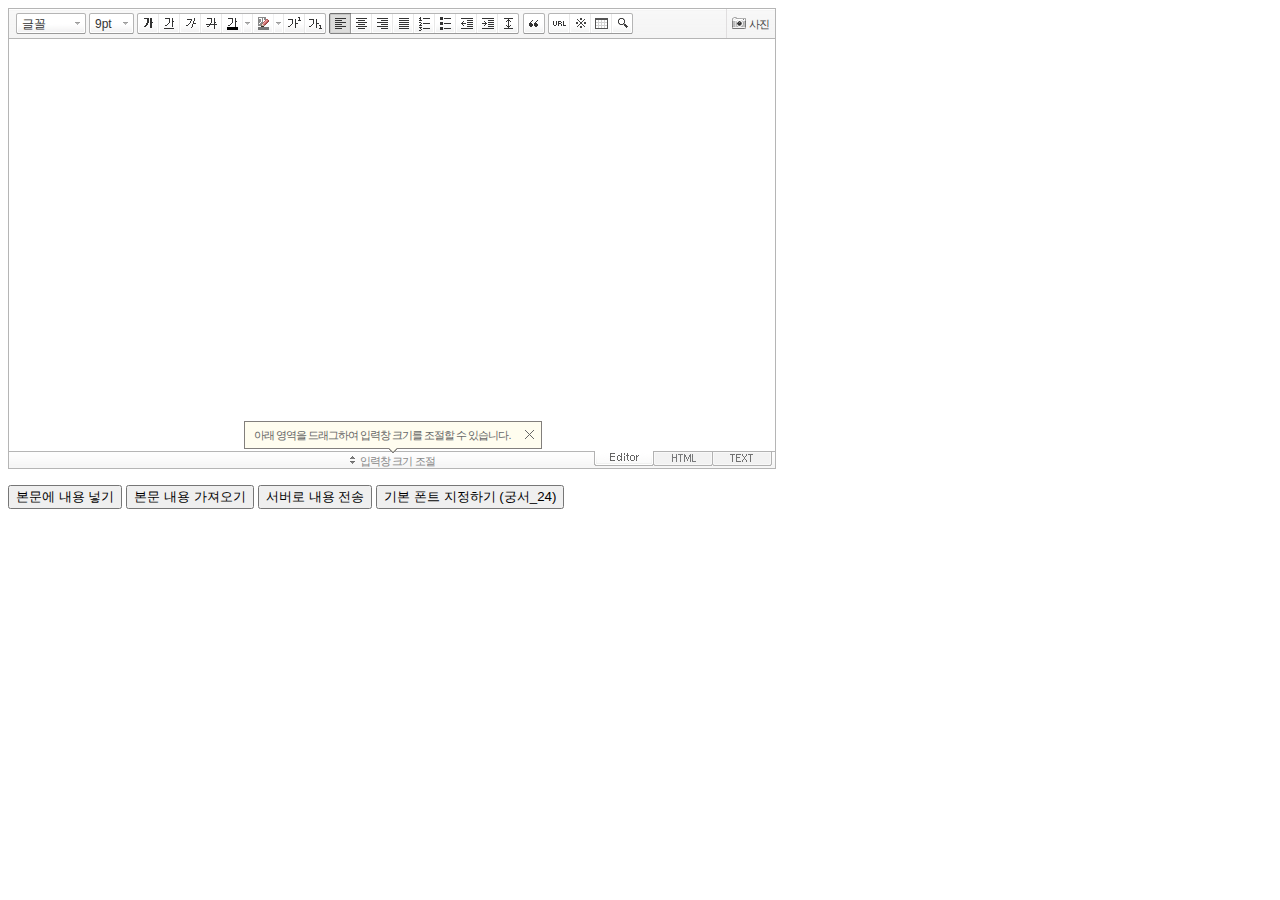
<file: src/main/webapp/SE2/SmartEditor2.html>
<!DOCTYPE html PUBLIC "-//W3C//DTD XHTML 1.0 Transitional//EN" "http://www.w3.org/TR/xhtml1/DTD/xhtml1-transitional.dtd">
<html xmlns="http://www.w3.org/1999/xhtml" lang="ko" xml:lang="ko">
<head>
<meta http-equiv="Content-Type" content="text/html; charset=utf-8" />
<title>네이버 :: Smart Editor 2 &#8482;</title>
<script type="text/javascript" src="./js/HuskyEZCreator.js" charset="utf-8"></script>
</head>
<body>
<form action="sample.php" method="post">
	<textarea name="ir1" id="ir1" rows="10" cols="100" style="width:766px; height:412px; display:none;"></textarea>
	<!--textarea name="ir1" id="ir1" rows="10" cols="100" style="width:100%; height:412px; min-width:610px; display:none;"></textarea-->
	<p>
		<input type="button" onclick="pasteHTML();" value="본문에 내용 넣기" />
		<input type="button" onclick="showHTML();" value="본문 내용 가져오기" />
		<input type="button" onclick="submitContents(this);" value="서버로 내용 전송" />
		<input type="button" onclick="setDefaultFont();" value="기본 폰트 지정하기 (궁서_24)" />
	</p>
</form>

<script type="text/javascript">
var oEditors = [];

// 추가 글꼴 목록
//var aAdditionalFontSet = [["MS UI Gothic", "MS UI Gothic"], ["Comic Sans MS", "Comic Sans MS"],["TEST","TEST"]];

nhn.husky.EZCreator.createInIFrame({
	oAppRef: oEditors,
	elPlaceHolder: "ir1",
	sSkinURI: "SmartEditor2Skin.html",	
	htParams : {
		bUseToolbar : true,				// 툴바 사용 여부 (true:사용/ false:사용하지 않음)
		bUseVerticalResizer : true,		// 입력창 크기 조절바 사용 여부 (true:사용/ false:사용하지 않음)
		bUseModeChanger : true,			// 모드 탭(Editor | HTML | TEXT) 사용 여부 (true:사용/ false:사용하지 않음)
		//aAdditionalFontList : aAdditionalFontSet,		// 추가 글꼴 목록
		fOnBeforeUnload : function(){
			//alert("완료!");
		}
	}, //boolean
	fOnAppLoad : function(){
		//예제 코드
		//oEditors.getById["ir1"].exec("PASTE_HTML", ["로딩이 완료된 후에 본문에 삽입되는 text입니다."]);
	},
	fCreator: "createSEditor2"
});

function pasteHTML() {
	var sHTML = "<span style='color:#FF0000;'>이미지도 같은 방식으로 삽입합니다.<\/span>";
	oEditors.getById["ir1"].exec("PASTE_HTML", [sHTML]);
}

function showHTML() {
	var sHTML = oEditors.getById["ir1"].getIR();
	alert(sHTML);
}
	
function submitContents(elClickedObj) {
	oEditors.getById["ir1"].exec("UPDATE_CONTENTS_FIELD", []);	// 에디터의 내용이 textarea에 적용됩니다.
	
	// 에디터의 내용에 대한 값 검증은 이곳에서 document.getElementById("ir1").value를 이용해서 처리하면 됩니다.
	
	try {
		elClickedObj.form.submit();
	} catch(e) {}
}

function setDefaultFont() {
	var sDefaultFont = '궁서';
	var nFontSize = 24;
	oEditors.getById["ir1"].setDefaultFont(sDefaultFont, nFontSize);
}
</script>

</body>
</html>
</file>
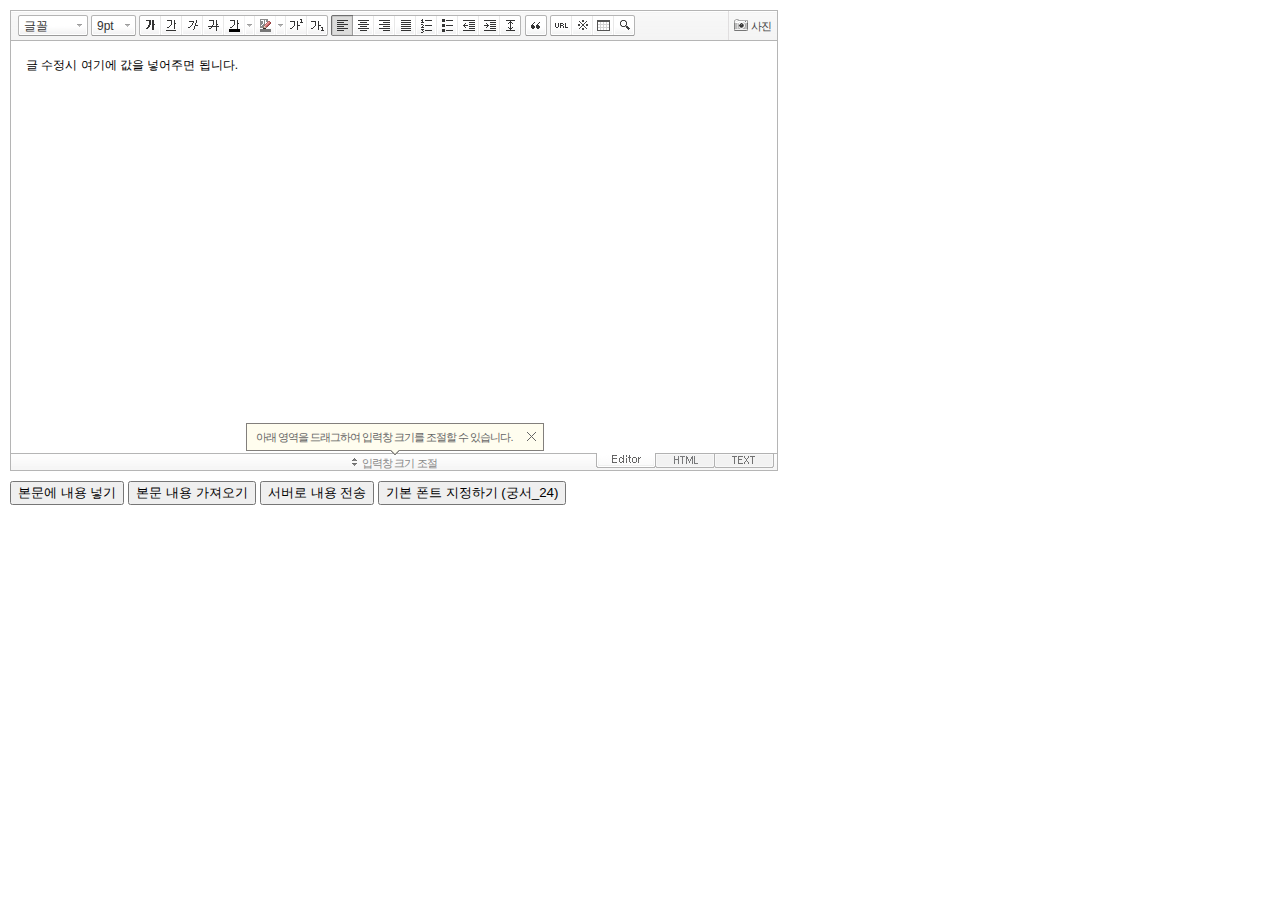
<file: src/main/webapp/SE2/SmartEditor2_noframe.html>
<!DOCTYPE HTML PUBLIC "-//W3C//DTD HTML 4.01 Transitional//EN" "http://www.w3.org/TR/html4/loose.dtd">
<html lang="ko">
<head>
<meta http-equiv="Content-Type" content="text/html; charset=utf-8">
<meta http-equiv="Content-Script-Type" content="text/javascript">
<meta http-equiv="Content-Style-Type" content="text/css">
<title>네이버 :: Smart Editor 2 &#8482;</title>
<link href="css/smart_editor2.css" rel="stylesheet" type="text/css">
<style type="text/css">
	body { margin: 10px; }
</style>
<script type="text/javascript" src="./js/lib/jindo2.all.js" charset="utf-8"></script>
<script type="text/javascript" src="./js/lib/jindo_component.js" charset="utf-8"></script>
<script type="text/javascript" src="./js/SE2M_Configuration.js" charset="utf-8"></script>	<!-- 설정 파일 -->
<script type="text/javascript" src="./js/SE2BasicCreator.js" charset="utf-8"></script>
<script type="text/javascript" src="./js/smarteditor2.min.js" charset="utf-8"></script>

<!-- 사진첨부샘플  --> 
<script type="text/javascript" src="./js/plugin/hp_SE2M_AttachQuickPhoto.js" charset="utf-8"></script>
</head>
<body>



<!-- <span id="rev">Version: 2.8.2.12056 </span> -->

<!-- SE2 Markup Start -->	
<div id="smart_editor2">
	<div id="smart_editor2_content"><a href="#se2_iframe" class="blind">글쓰기영역으로 바로가기</a>
		<div class="se2_tool" id="se2_tool">
			
			<div class="se2_text_tool husky_seditor_text_tool">
			<ul class="se2_font_type">
				<li class="husky_seditor_ui_fontName"><button type="button" class="se2_font_family" title="글꼴"><span class="husky_se2m_current_fontName">글꼴</span></button>
					<!-- 글꼴 레이어 -->
					<div class="se2_layer husky_se_fontName_layer">
						<div class="se2_in_layer">
							<ul class="se2_l_font_fam">
							<li style="display:none"><button type="button"><span>@DisplayName@<span>(</span><em style="font-family:FontFamily;">@SampleText@</em><span>)</span></span></button></li>
							<li class="se2_division husky_seditor_font_separator"></li>
							<li><button type="button"><span>나눔고딕<span>(</span><em style="font-family:'나눔고딕',NanumGothic;">가나다라</em><span>)</span></span></button></li>
							<li><button type="button"><span>나눔명조<span>(</span><em style="font-family:'나눔명조',NanumMyeongjo;">가나다라</em><span>)</span></span></button></li>
							<li><button type="button"><span>나눔고딕코딩<span>(</span><em style="font-family:'나눔고딕코딩',NanumGothicCoding;">가나다라</em><span>)</span></span></button></li>
							<li><button type="button"><span>나눔바른고딕<span>(</span><em style="font-family:'나눔바른고딕',NanumBarunGothic;">가나다라</em><span>)</span></span></button></li>
							<li><button type="button"><span>나눔바른펜<span>(</span><em style="font-family:'나눔바른펜',NanumBarunPen;">가나다라</em><span>)</span></span></button></li>
							</ul>
						</div>
					</div>
					<!-- //글꼴 레이어 -->
				</li>

				<li class="husky_seditor_ui_fontSize"><button type="button" class="se2_font_size" title="글자크기"><span class="husky_se2m_current_fontSize">크기</span></button>
					<!-- 폰트 사이즈 레이어 -->
					<div class="se2_layer husky_se_fontSize_layer">
						<div class="se2_in_layer">
							<ul class="se2_l_font_size">
							<li><button type="button"><span style="margin-top:4px; margin-bottom:3px; margin-left:5px; font-size:7pt;">가나다라마바사<span style=" font-size:7pt;">(7pt)</span></span></button></li>
							<li><button type="button"><span style="margin-bottom:2px; font-size:8pt;">가나다라마바사<span style="font-size:8pt;">(8pt)</span></span></button></li>
							<li><button type="button"><span style="margin-bottom:1px; font-size:9pt;">가나다라마바사<span style="font-size:9pt;">(9pt)</span></span></button></li>
							<li><button type="button"><span style="margin-bottom:1px; font-size:10pt;">가나다라마바사<span style="font-size:10pt;">(10pt)</span></span></button></li>
							<li><button type="button"><span style="margin-bottom:2px; font-size:11pt;">가나다라마바사<span style="font-size:11pt;">(11pt)</span></span></button></li>
							<li><button type="button"><span style="margin-bottom:1px; font-size:12pt;">가나다라마바사<span style="font-size:12pt;">(12pt)</span></span></button></li>
							<li><button type="button"><span style="margin-bottom:2px; font-size:14pt;">가나다라마바사<span style="margin-left:6px;font-size:14pt;">(14pt)</span></span></button></li>
							<li><button type="button"><span style="margin-bottom:1px; font-size:18pt;">가나다라마바사<span style="margin-left:8px;font-size:18pt;">(18pt)</span></span></button></li>
							<li><button type="button"><span style="margin-left:3px; font-size:24pt;">가나다라마<span style="margin-left:11px;font-size:24pt;">(24pt)</span></span></button></li>
							<li><button type="button"><span style="margin-top:-1px; margin-left:3px; font-size:36pt;">가나다<span style="font-size:36pt;">(36pt)</span></span></button></li>
							</ul>
						</div>
					</div>
					<!-- //폰트 사이즈 레이어 -->
				</li>
</ul><ul>
				<li class="husky_seditor_ui_bold first_child"><button type="button" title="굵게[Ctrl+B]" class="se2_bold"><span class="_buttonRound tool_bg">굵게[Ctrl+B]</span></button></li>

				<li class="husky_seditor_ui_underline"><button type="button" title="밑줄[Ctrl+U]" class="se2_underline"><span class="_buttonRound">밑줄[Ctrl+U]</span></button></li>

				<li class="husky_seditor_ui_italic"><button type="button" title="기울임꼴[Ctrl+I]" class="se2_italic"><span class="_buttonRound">기울임꼴[Ctrl+I]</span></button></li>

				<li class="husky_seditor_ui_lineThrough"><button type="button" title="취소선[Ctrl+D]" class="se2_tdel"><span class="_buttonRound">취소선[Ctrl+D]</span></button></li>

				<li class="se2_pair husky_seditor_ui_fontColor"><span class="selected_color husky_se2m_fontColor_lastUsed" style="background-color:#4477f9"></span><span class="husky_seditor_ui_fontColorA"><button type="button" title="글자색" class="se2_fcolor"><span>글자색</span></button></span><span class="husky_seditor_ui_fontColorB"><button type="button" title="더보기" class="se2_fcolor_more"><span class="_buttonRound">더보기</span></button></span>				
					<!-- 글자색 -->
					<div class="se2_layer husky_se2m_fontcolor_layer" style="display:none">
						<div class="se2_in_layer husky_se2m_fontcolor_paletteHolder">
							<div class="se2_palette husky_se2m_color_palette">
								<ul class="se2_pick_color">
								<li><button type="button" title="#ff0000" style="background:#ff0000"><span><span>#ff0000</span></span></button></li>
								<li><button type="button" title="#ff6c00" style="background:#ff6c00"><span><span>#ff6c00</span></span></button></li>
								<li><button type="button" title="#ffaa00" style="background:#ffaa00"><span><span>#ffaa00</span></span></button></li>
								<li><button type="button" title="#ffef00" style="background:#ffef00"><span><span>#ffef00</span></span></button></li>
								<li><button type="button" title="#a6cf00" style="background:#a6cf00"><span><span>#a6cf00</span></span></button></li>
								<li><button type="button" title="#009e25" style="background:#009e25"><span><span>#009e25</span></span></button></li>
								<li><button type="button" title="#00b0a2" style="background:#00b0a2"><span><span>#00b0a2</span></span></button></li>
								<li><button type="button" title="#0075c8" style="background:#0075c8"><span><span>#0075c8</span></span></button></li>
								<li><button type="button" title="#3a32c3" style="background:#3a32c3"><span><span>#3a32c3</span></span></button></li>
								<li><button type="button" title="#7820b9" style="background:#7820b9"><span><span>#7820b9</span></span></button></li>
								<li><button type="button" title="#ef007c" style="background:#ef007c"><span><span>#ef007c</span></span></button></li>
								<li><button type="button" title="#000000" style="background:#000000"><span><span>#000000</span></span></button></li>
								<li><button type="button" title="#252525" style="background:#252525"><span><span>#252525</span></span></button></li>
								<li><button type="button" title="#464646" style="background:#464646"><span><span>#464646</span></span></button></li>
								<li><button type="button" title="#636363" style="background:#636363"><span><span>#636363</span></span></button></li>
								<li><button type="button" title="#7d7d7d" style="background:#7d7d7d"><span><span>#7d7d7d</span></span></button></li>
								<li><button type="button" title="#9a9a9a" style="background:#9a9a9a"><span><span>#9a9a9a</span></span></button></li>
								<li><button type="button" title="#ffe8e8" style="background:#ffe8e8"><span><span>#9a9a9a</span></span></button></li>
								<li><button type="button" title="#f7e2d2" style="background:#f7e2d2"><span><span>#f7e2d2</span></span></button></li>
								<li><button type="button" title="#f5eddc" style="background:#f5eddc"><span><span>#f5eddc</span></span></button></li>
								<li><button type="button" title="#f5f4e0" style="background:#f5f4e0"><span><span>#f5f4e0</span></span></button></li>
								<li><button type="button" title="#edf2c2" style="background:#edf2c2"><span><span>#edf2c2</span></span></button></li>
								<li><button type="button" title="#def7e5" style="background:#def7e5"><span><span>#def7e5</span></span></button></li>
								<li><button type="button" title="#d9eeec" style="background:#d9eeec"><span><span>#d9eeec</span></span></button></li>
								<li><button type="button" title="#c9e0f0" style="background:#c9e0f0"><span><span>#c9e0f0</span></span></button></li>
								<li><button type="button" title="#d6d4eb" style="background:#d6d4eb"><span><span>#d6d4eb</span></span></button></li>
								<li><button type="button" title="#e7dbed" style="background:#e7dbed"><span><span>#e7dbed</span></span></button></li>
								<li><button type="button" title="#f1e2ea" style="background:#f1e2ea"><span><span>#f1e2ea</span></span></button></li>
								<li><button type="button" title="#acacac" style="background:#acacac"><span><span>#acacac</span></span></button></li>
								<li><button type="button" title="#c2c2c2" style="background:#c2c2c2"><span><span>#c2c2c2</span></span></button></li>
								<li><button type="button" title="#cccccc" style="background:#cccccc"><span><span>#cccccc</span></span></button></li>
								<li><button type="button" title="#e1e1e1" style="background:#e1e1e1"><span><span>#e1e1e1</span></span></button></li>
								<li><button type="button" title="#ebebeb" style="background:#ebebeb"><span><span>#ebebeb</span></span></button></li>
								<li><button type="button" title="#ffffff" style="background:#ffffff"><span><span>#ffffff</span></span></button></li>
								</ul>
								<ul class="se2_pick_color" style="width:156px;">
								<li><button type="button" title="#e97d81" style="background:#e97d81"><span><span>#e97d81</span></span></button></li>
								<li><button type="button" title="#e19b73" style="background:#e19b73"><span><span>#e19b73</span></span></button></li>
								<li><button type="button" title="#d1b274" style="background:#d1b274"><span><span>#d1b274</span></span></button></li>
								<li><button type="button" title="#cfcca2" style="background:#cfcca2"><span><span>#cfcca2</span></span></button></li>
								<li><button type="button" title="#cfcca2" style="background:#cfcca2"><span><span>#cfcca2</span></span></button></li>
								<li><button type="button" title="#61b977" style="background:#61b977"><span><span>#61b977</span></span></button></li>
								<li><button type="button" title="#53aea8" style="background:#53aea8"><span><span>#53aea8</span></span></button></li>
								<li><button type="button" title="#518fbb" style="background:#518fbb"><span><span>#518fbb</span></span></button></li>
								<li><button type="button" title="#6a65bb" style="background:#6a65bb"><span><span>#6a65bb</span></span></button></li>
								<li><button type="button" title="#9a54ce" style="background:#9a54ce"><span><span>#9a54ce</span></span></button></li>
								<li><button type="button" title="#e573ae" style="background:#e573ae"><span><span>#e573ae</span></span></button></li>
								<li><button type="button" title="#5a504b" style="background:#5a504b"><span><span>#5a504b</span></span></button></li>
								<li><button type="button" title="#767b86" style="background:#767b86"><span><span>#767b86</span></span></button></li>
								<li><button type="button" title="#951015" style="background:#951015"><span><span>#951015</span></span></button></li>
								<li><button type="button" title="#6e391a" style="background:#6e391a"><span><span>#6e391a</span></span></button></li>
								<li><button type="button" title="#785c25" style="background:#785c25"><span><span>#785c25</span></span></button></li>
								<li><button type="button" title="#5f5b25" style="background:#5f5b25"><span><span>#5f5b25</span></span></button></li>
								<li><button type="button" title="#4c511f" style="background:#4c511f"><span><span>#4c511f</span></span></button></li>
								<li><button type="button" title="#1c4827" style="background:#1c4827"><span><span>#1c4827</span></span></button></li>
								<li><button type="button" title="#0d514c" style="background:#0d514c"><span><span>#0d514c</span></span></button></li>
								<li><button type="button" title="#1b496a" style="background:#1b496a"><span><span>#1b496a</span></span></button></li>
								<li><button type="button" title="#2b285f" style="background:#2b285f"><span><span>#2b285f</span></span></button></li>
								<li><button type="button" title="#45245b" style="background:#45245b"><span><span>#45245b</span></span></button></li>
								<li><button type="button" title="#721947" style="background:#721947"><span><span>#721947</span></span></button></li>
								<li><button type="button" title="#352e2c" style="background:#352e2c"><span><span>#352e2c</span></span></button></li>
								<li><button type="button" title="#3c3f45" style="background:#3c3f45"><span><span>#3c3f45</span></span></button></li>
								</ul>
								<button type="button" title="더보기" class="se2_view_more husky_se2m_color_palette_more_btn"><span>더보기</span></button>
								<div class="husky_se2m_color_palette_recent" style="display:none">
									<h4>최근 사용한 색</h4>
									<ul class="se2_pick_color">
									<li></li>
									<!-- 최근 사용한 색 템플릿 -->
									<!-- <li><button type="button" title="#e97d81" style="background:#e97d81"><span><span>#e97d81</span></span></button></li> -->
									<!-- //최근 사용한 색 템플릿 -->
									</ul>
								</div>								
								<div class="se2_palette2 husky_se2m_color_palette_colorpicker">
									<!--form action="http://test.emoticon.naver.com/colortable/TextAdd.nhn" method="post"-->
										<div class="se2_color_set">
											<span class="se2_selected_color"><span class="husky_se2m_cp_preview" style="background:#e97d81"></span></span><input type="text" name="" class="input_ty1 husky_se2m_cp_colorcode" value="#e97d81"><button type="button" class="se2_btn_insert husky_se2m_color_palette_ok_btn" title="입력"><span>입력</span></button></div>
										<!--input type="hidden" name="callback" value="http://test.emoticon.naver.com/colortable/result.jsp" />
										<input type="hidden" name="callback_func" value="1" />
										<input type="hidden" name="text_key" value="" />
										<input type="hidden" name="text_data" value="" />
									</form-->
									<div class="se2_gradation1 husky_se2m_cp_colpanel"></div>
									<div class="se2_gradation2 husky_se2m_cp_huepanel"></div>
								</div>
							</div>
                        </div>
					</div>
                    <!-- //글자색 -->
				</li>

				<li class="se2_pair husky_seditor_ui_BGColor"><span class="selected_color husky_se2m_BGColor_lastUsed" style="background-color:#4477f9"></span><span class="husky_seditor_ui_BGColorA"><button type="button" title="배경색" class="se2_bgcolor"><span>배경색</span></button></span><span class="husky_seditor_ui_BGColorB"><button type="button" title="더보기" class="se2_bgcolor_more"><span class="_buttonRound">더보기</span></button></span>
					<!-- 배경색 -->
					<div class="se2_layer se2_layer husky_se2m_BGColor_layer" style="display:none">
						<div class="se2_in_layer">
							<div class="se2_palette_bgcolor">
								<ul class="se2_background husky_se2m_bgcolor_list">
								<li><button type="button" title="배경색#ff0000 글자색#ffffff" style="background:#ff0000; color:#ffffff"><span><span>가나다</span></span></button></li>								
								<li><button type="button" title="배경색#6d30cf 글자색#ffffff" style="background:#6d30cf; color:#ffffff"><span><span>가나다</span></span></button></li>
								<li><button type="button" title="배경색#000000 글자색#ffffff" style="background:#000000; color:#ffffff"><span><span>가나다</span></span></button></li>
								<li><button type="button" title="배경색#ff6600 글자색#ffffff" style="background:#ff6600; color:#ffffff"><span><span>가나다</span></span></button></li>
								<li><button type="button" title="배경색#3333cc 글자색#ffffff" style="background:#3333cc; color:#ffffff"><span><span>가나다</span></span></button></li>
								<li><button type="button" title="배경색#333333 글자색#ffff00" style="background:#333333; color:#ffff00"><span><span>가나다</span></span></button></li>
								<li><button type="button" title="배경색#ffa700 글자색#ffffff" style="background:#ffa700; color:#ffffff"><span><span>가나다</span></span></button></li>
								<li><button type="button" title="배경색#009999 글자색#ffffff" style="background:#009999; color:#ffffff"><span><span>가나다</span></span></button></li>
								<li><button type="button" title="배경색#8e8e8e 글자색#ffffff" style="background:#8e8e8e; color:#ffffff"><span><span>가나다</span></span></button></li>								
								<li><button type="button" title="배경색#cc9900 글자색#ffffff" style="background:#cc9900; color:#ffffff"><span><span>가나다</span></span></button></li>
								<li><button type="button" title="배경색#77b02b 글자색#ffffff" style="background:#77b02b; color:#ffffff"><span><span>가나다</span></span></button></li>
								<li><button type="button" title="배경색#ffffff 글자색#000000" style="background:#ffffff; color:#000000"><span><span>가나다</span></span></button></li>
								</ul>
							</div>
							<div class="husky_se2m_BGColor_paletteHolder"></div>
                        </div>
					</div>
                    <!-- //배경색 -->
				</li>

				<li class="husky_seditor_ui_superscript"><button type="button" title="윗첨자" class="se2_sup"><span class="_buttonRound">윗첨자</span></button></li>

				<li class="husky_seditor_ui_subscript last_child"><button type="button" title="아래첨자" class="se2_sub"><span class="_buttonRound tool_bg">아래첨자</span></button></li>
</ul><ul>
				<li class="husky_seditor_ui_justifyleft first_child"><button type="button" title="왼쪽정렬" class="se2_left"><span class="_buttonRound tool_bg">왼쪽정렬</span></button></li>

				<li class="husky_seditor_ui_justifycenter"><button type="button" title="가운데정렬" class="se2_center"><span class="_buttonRound">가운데정렬</span></button></li>

				<li class="husky_seditor_ui_justifyright"><button type="button" title="오른쪽정렬" class="se2_right"><span class="_buttonRound">오른쪽정렬</span></button></li>

				<li class="husky_seditor_ui_justifyfull"><button type="button" title="양쪽정렬" class="se2_justify"><span class="_buttonRound">양쪽정렬</span></button></li>

				<li class="husky_seditor_ui_orderedlist"><button type="button" title="번호매기기" class="se2_ol"><span class="_buttonRound">번호매기기</span></button></li>

				<li class="husky_seditor_ui_unorderedlist"><button type="button" title="글머리기호" class="se2_ul"><span class="_buttonRound">글머리기호</span></button></li>

				<li class="husky_seditor_ui_outdent"><button type="button" title="내어쓰기[Shift+Tab]" class="se2_outdent"><span class="_buttonRound">내어쓰기[Shift+Tab]</span></button></li>

				<li class="husky_seditor_ui_indent"><button type="button" title="들여쓰기[Tab]" class="se2_indent"><span class="_buttonRound">들여쓰기[Tab]</span></button></li>			

				<li class="husky_seditor_ui_lineHeight last_child"><button type="button" title="줄간격" class="se2_lineheight" ><span class="_buttonRound tool_bg">줄간격</span></button>
					<!-- 줄간격 레이어 -->
					<div class="se2_layer husky_se2m_lineHeight_layer">
						<div class="se2_in_layer">
							<ul class="se2_l_line_height">
							<li><button type="button"><span>50%</span></button></li>
							<li><button type="button"><span>80%</span></button></li>
							<li><button type="button"><span>100%</span></button></li>
							<li><button type="button"><span>120%</span></button></li>
							<li><button type="button"><span>150%</span></button></li>
							<li><button type="button"><span>180%</span></button></li>
							<li><button type="button"><span>200%</span></button></li>
							</ul>
							<div class="se2_l_line_height_user husky_se2m_lineHeight_direct_input">
								<h3>직접 입력</h3>
								<span class="bx_input">
								<input type="text" class="input_ty1" maxlength="3" style="width:75px">
								<button type="button" title="1% 더하기" class="btn_up"><span>1% 더하기</span></button>
								<button type="button" title="1% 빼기" class="btn_down"><span>1% 빼기</span></button>
								</span>		
								<div class="btn_area">
									<button type="button" class="se2_btn_apply3"><span>적용</span></button><button type="button" class="se2_btn_cancel3"><span>취소</span></button>
								</div>
							</div>
						</div>
					</div>
					<!-- //줄간격 레이어 -->
				</li>
</ul><ul>
				<li class="husky_seditor_ui_quote single_child"><button type="button" title="인용구" class="se2_blockquote"><span class="_buttonRound tool_bg">인용구</span></button>
					<!-- 인용구 -->
					<div class="se2_layer husky_seditor_blockquote_layer" style="margin-left:-407px; display:none;">
						<div class="se2_in_layer">
							<div class="se2_quote">
								<ul>
								<li class="q1"><button type="button" class="se2_quote1"><span><span>인용구 스타일1</span></span></button></li>
								<li class="q2"><button type="button" class="se2_quote2"><span><span>인용구 스타일2</span></span></button></li>
								<li class="q3"><button type="button" class="se2_quote3"><span><span>인용구 스타일3</span></span></button></li>
								<li class="q4"><button type="button" class="se2_quote4"><span><span>인용구 스타일4</span></span></button></li>
								<li class="q5"><button type="button" class="se2_quote5"><span><span>인용구 스타일5</span></span></button></li>
								<li class="q6"><button type="button" class="se2_quote6"><span><span>인용구 스타일6</span></span></button></li>
								<li class="q7"><button type="button" class="se2_quote7"><span><span>인용구 스타일7</span></span></button></li>
								<li class="q8"><button type="button" class="se2_quote8"><span><span>인용구 스타일8</span></span></button></li>
								<li class="q9"><button type="button" class="se2_quote9"><span><span>인용구 스타일9</span></span></button></li>
								<li class="q10"><button type="button" class="se2_quote10"><span><span>인용구 스타일10</span></span></button></li>
								</ul>
								<button type="button" class="se2_cancel2"><span>적용취소</span></button>
							</div>
						</div>
					</div>
					<!-- //인용구 -->
				</li>
</ul><ul>
				<li class="husky_seditor_ui_hyperlink first_child"><button type="button" title="링크" class="se2_url"><span class="_buttonRound tool_bg">링크</span></button>
					<!-- 링크 -->
					<div class="se2_layer" style="margin-left:-285px">
						<div class="se2_in_layer">
							<div class="se2_url2">
								<input type="text" class="input_ty1" value="http://">
								<button type="button" class="se2_apply"><span>적용</span></button><button type="button" class="se2_cancel"><span>취소</span></button>
							</div>
						</div>
					</div>
					<!-- //링크 -->
				</li>

				<li class="husky_seditor_ui_sCharacter"><button type="button" title="특수기호" class="se2_character"><span class="_buttonRound">특수기호</span></button>
					<!-- 특수기호 -->
					<div class="se2_layer husky_seditor_sCharacter_layer" style="margin-left:-448px;">
						<div class="se2_in_layer">
							<div class="se2_bx_character">
								<ul class="se2_char_tab">
								<li class="active"><button type="button" title="일반기호" class="se2_char1"><span>일반기호</span></button>
									<div class="se2_s_character">
										<ul class="husky_se2m_sCharacter_list">
											<li></li>
											<!-- 일반기호 목록 -->
											<!-- <li class="hover"><button type="button"><span>｛</span></button></li><li class="active"><button type="button"><span>｝</span></button></li><li><button type="button"><span>〔</span></button></li><li><button type="button"><span>〕</span></button></li><li><button type="button"><span>〈</span></button></li><li><button type="button"><span>〉</span></button></li><li><button type="button"><span>《</span></button></li><li><button type="button"><span>》</span></button></li><li><button type="button"><span>「</span></button></li><li><button type="button"><span>」</span></button></li><li><button type="button"><span>『</span></button></li><li><button type="button"><span>』</span></button></li><li><button type="button"><span>【</span></button></li><li><button type="button"><span>】</span></button></li><li><button type="button"><span>‘</span></button></li><li><button type="button"><span>’</span></button></li><li><button type="button"><span>“</span></button></li><li><button type="button"><span>”</span></button></li><li><button type="button"><span>、</span></button></li><li><button type="button"><span>。</span></button></li><li><button type="button"><span>·</span></button></li><li><button type="button"><span>‥</span></button></li><li><button type="button"><span>…</span></button></li><li><button type="button"><span>§</span></button></li><li><button type="button"><span>※</span></button></li><li><button type="button"><span>☆</span></button></li><li><button type="button"><span>★</span></button></li><li><button type="button"><span>○</span></button></li><li><button type="button"><span>●</span></button></li><li><button type="button"><span>◎</span></button></li><li><button type="button"><span>◇</span></button></li><li><button type="button"><span>◆</span></button></li><li><button type="button"><span>□</span></button></li><li><button type="button"><span>■</span></button></li><li><button type="button"><span>△</span></button></li><li><button type="button"><span>▲</span></button></li><li><button type="button"><span>▽</span></button></li><li><button type="button"><span>▼</span></button></li><li><button type="button"><span>◁</span></button></li><li><button type="button"><span>◀</span></button></li><li><button type="button"><span>▷</span></button></li><li><button type="button"><span>▶</span></button></li><li><button type="button"><span>♤</span></button></li><li><button type="button"><span>♠</span></button></li><li><button type="button"><span>♡</span></button></li><li><button type="button"><span>♥</span></button></li><li><button type="button"><span>♧</span></button></li><li><button type="button"><span>♣</span></button></li><li><button type="button"><span>⊙</span></button></li><li><button type="button"><span>◈</span></button></li><li><button type="button"><span>▣</span></button></li><li><button type="button"><span>◐</span></button></li><li><button type="button"><span>◑</span></button></li><li><button type="button"><span>▒</span></button></li><li><button type="button"><span>▤</span></button></li><li><button type="button"><span>▥</span></button></li><li><button type="button"><span>▨</span></button></li><li><button type="button"><span>▧</span></button></li><li><button type="button"><span>▦</span></button></li><li><button type="button"><span>▩</span></button></li><li><button type="button"><span>±</span></button></li><li><button type="button"><span>×</span></button></li><li><button type="button"><span>÷</span></button></li><li><button type="button"><span>≠</span></button></li><li><button type="button"><span>≤</span></button></li><li><button type="button"><span>≥</span></button></li><li><button type="button"><span>∞</span></button></li><li><button type="button"><span>∴</span></button></li><li><button type="button"><span>°</span></button></li><li><button type="button"><span>′</span></button></li><li><button type="button"><span>″</span></button></li><li><button type="button"><span>∠</span></button></li><li><button type="button"><span>⊥</span></button></li><li><button type="button"><span>⌒</span></button></li><li><button type="button"><span>∂</span></button></li><li><button type="button"><span>≡</span></button></li><li><button type="button"><span>≒</span></button></li><li><button type="button"><span>≪</span></button></li><li><button type="button"><span>≫</span></button></li><li><button type="button"><span>√</span></button></li><li><button type="button"><span>∽</span></button></li><li><button type="button"><span>∝</span></button></li><li><button type="button"><span>∵</span></button></li><li><button type="button"><span>∫</span></button></li><li><button type="button"><span>∬</span></button></li><li><button type="button"><span>∈</span></button></li><li><button type="button"><span>∋</span></button></li><li><button type="button"><span>⊆</span></button></li><li><button type="button"><span>⊇</span></button></li><li><button type="button"><span>⊂</span></button></li><li><button type="button"><span>⊃</span></button></li><li><button type="button"><span>∪</span></button></li><li><button type="button"><span>∩</span></button></li><li><button type="button"><span>∧</span></button></li><li><button type="button"><span>∨</span></button></li><li><button type="button"><span>￢</span></button></li><li><button type="button"><span>⇒</span></button></li><li><button type="button"><span>⇔</span></button></li><li><button type="button"><span>∀</span></button></li><li><button type="button"><span>∃</span></button></li><li><button type="button"><span>´</span></button></li><li><button type="button"><span>～</span></button></li><li><button type="button"><span>ˇ</span></button></li><li><button type="button"><span>˘</span></button></li><li><button type="button"><span>˝</span></button></li><li><button type="button"><span>˚</span></button></li><li><button type="button"><span>˙</span></button></li><li><button type="button"><span>¸</span></button></li><li><button type="button"><span>˛</span></button></li><li><button type="button"><span>¡</span></button></li><li><button type="button"><span>¿</span></button></li><li><button type="button"><span>ː</span></button></li><li><button type="button"><span>∮</span></button></li><li><button type="button"><span>∑</span></button></li><li><button type="button"><span>∏</span></button></li><li><button type="button"><span>♭</span></button></li><li><button type="button"><span>♩</span></button></li><li><button type="button"><span>♪</span></button></li><li><button type="button"><span>♬</span></button></li><li><button type="button"><span>㉿</span></button></li><li><button type="button"><span>→</span></button></li><li><button type="button"><span>←</span></button></li><li><button type="button"><span>↑</span></button></li><li><button type="button"><span>↓</span></button></li><li><button type="button"><span>↔</span></button></li><li><button type="button"><span>↕</span></button></li><li><button type="button"><span>↗</span></button></li><li><button type="button"><span>↙</span></button></li><li><button type="button"><span>↖</span></button></li><li><button type="button"><span>↘</span></button></li><li><button type="button"><span>㈜</span></button></li><li><button type="button"><span>№</span></button></li><li><button type="button"><span>㏇</span></button></li><li><button type="button"><span>™</span></button></li><li><button type="button"><span>㏂</span></button></li><li><button type="button"><span>㏘</span></button></li><li><button type="button"><span>℡</span></button></li><li><button type="button"><span>♨</span></button></li><li><button type="button"><span>☏</span></button></li><li><button type="button"><span>☎</span></button></li><li><button type="button"><span>☜</span></button></li><li><button type="button"><span>☞</span></button></li><li><button type="button"><span>¶</span></button></li><li><button type="button"><span>†</span></button></li><li><button type="button"><span>‡</span></button></li><li><button type="button"><span>®</span></button></li><li><button type="button"><span>ª</span></button></li><li><button type="button"><span>º</span></button></li><li><button type="button"><span>♂</span></button></li><li><button type="button"><span>♀</span></button></li> -->
										</ul>
									</div>
								</li>
								<li><button type="button" title="숫자와 단위" class="se2_char2"><span>숫자와 단위</span></button>
									<div class="se2_s_character">
										<ul class="husky_se2m_sCharacter_list">
											<li></li>
											<!-- 숫자와 단위 목록 -->
											<!-- <li class="hover"><button type="button"><span>½</span></button></li><li><button type="button"><span>⅓</span></button></li><li><button type="button"><span>⅔</span></button></li><li><button type="button"><span>¼</span></button></li><li><button type="button"><span>¾</span></button></li><li><button type="button"><span>⅛</span></button></li><li><button type="button"><span>⅜</span></button></li><li><button type="button"><span>⅝</span></button></li><li><button type="button"><span>⅞</span></button></li><li><button type="button"><span>¹</span></button></li><li><button type="button"><span>²</span></button></li><li><button type="button"><span>³</span></button></li><li><button type="button"><span>⁴</span></button></li><li><button type="button"><span>ⁿ</span></button></li><li><button type="button"><span>₁</span></button></li><li><button type="button"><span>₂</span></button></li><li><button type="button"><span>₃</span></button></li><li><button type="button"><span>₄</span></button></li><li><button type="button"><span>Ⅰ</span></button></li><li><button type="button"><span>Ⅱ</span></button></li><li><button type="button"><span>Ⅲ</span></button></li><li><button type="button"><span>Ⅳ</span></button></li><li><button type="button"><span>Ⅴ</span></button></li><li><button type="button"><span>Ⅵ</span></button></li><li><button type="button"><span>Ⅶ</span></button></li><li><button type="button"><span>Ⅷ</span></button></li><li><button type="button"><span>Ⅸ</span></button></li><li><button type="button"><span>Ⅹ</span></button></li><li><button type="button"><span>ⅰ</span></button></li><li><button type="button"><span>ⅱ</span></button></li><li><button type="button"><span>ⅲ</span></button></li><li><button type="button"><span>ⅳ</span></button></li><li><button type="button"><span>ⅴ</span></button></li><li><button type="button"><span>ⅵ</span></button></li><li><button type="button"><span>ⅶ</span></button></li><li><button type="button"><span>ⅷ</span></button></li><li><button type="button"><span>ⅸ</span></button></li><li><button type="button"><span>ⅹ</span></button></li><li><button type="button"><span>￦</span></button></li><li><button type="button"><span>$</span></button></li><li><button type="button"><span>￥</span></button></li><li><button type="button"><span>￡</span></button></li><li><button type="button"><span>€</span></button></li><li><button type="button"><span>℃</span></button></li><li><button type="button"><span>A</span></button></li><li><button type="button"><span>℉</span></button></li><li><button type="button"><span>￠</span></button></li><li><button type="button"><span>¤</span></button></li><li><button type="button"><span>‰</span></button></li><li><button type="button"><span>㎕</span></button></li><li><button type="button"><span>㎖</span></button></li><li><button type="button"><span>㎗</span></button></li><li><button type="button"><span>ℓ</span></button></li><li><button type="button"><span>㎘</span></button></li><li><button type="button"><span>㏄</span></button></li><li><button type="button"><span>㎣</span></button></li><li><button type="button"><span>㎤</span></button></li><li><button type="button"><span>㎥</span></button></li><li><button type="button"><span>㎦</span></button></li><li><button type="button"><span>㎙</span></button></li><li><button type="button"><span>㎚</span></button></li><li><button type="button"><span>㎛</span></button></li><li><button type="button"><span>㎜</span></button></li><li><button type="button"><span>㎝</span></button></li><li><button type="button"><span>㎞</span></button></li><li><button type="button"><span>㎟</span></button></li><li><button type="button"><span>㎠</span></button></li><li><button type="button"><span>㎡</span></button></li><li><button type="button"><span>㎢</span></button></li><li><button type="button"><span>㏊</span></button></li><li><button type="button"><span>㎍</span></button></li><li><button type="button"><span>㎎</span></button></li><li><button type="button"><span>㎏</span></button></li><li><button type="button"><span>㏏</span></button></li><li><button type="button"><span>㎈</span></button></li><li><button type="button"><span>㎉</span></button></li><li><button type="button"><span>㏈</span></button></li><li><button type="button"><span>㎧</span></button></li><li><button type="button"><span>㎨</span></button></li><li><button type="button"><span>㎰</span></button></li><li><button type="button"><span>㎱</span></button></li><li><button type="button"><span>㎲</span></button></li><li><button type="button"><span>㎳</span></button></li><li><button type="button"><span>㎴</span></button></li><li><button type="button"><span>㎵</span></button></li><li><button type="button"><span>㎶</span></button></li><li><button type="button"><span>㎷</span></button></li><li><button type="button"><span>㎸</span></button></li><li><button type="button"><span>㎹</span></button></li><li><button type="button"><span>㎀</span></button></li><li><button type="button"><span>㎁</span></button></li><li><button type="button"><span>㎂</span></button></li><li><button type="button"><span>㎃</span></button></li><li><button type="button"><span>㎄</span></button></li><li><button type="button"><span>㎺</span></button></li><li><button type="button"><span>㎻</span></button></li><li><button type="button"><span>㎼</span></button></li><li><button type="button"><span>㎽</span></button></li><li><button type="button"><span>㎾</span></button></li><li><button type="button"><span>㎿</span></button></li><li><button type="button"><span>㎐</span></button></li><li><button type="button"><span>㎑</span></button></li><li><button type="button"><span>㎒</span></button></li><li><button type="button"><span>㎓</span></button></li><li><button type="button"><span>㎔</span></button></li><li><button type="button"><span>Ω</span></button></li><li><button type="button"><span>㏀</span></button></li><li><button type="button"><span>㏁</span></button></li><li><button type="button"><span>㎊</span></button></li><li><button type="button"><span>㎋</span></button></li><li><button type="button"><span>㎌</span></button></li><li><button type="button"><span>㏖</span></button></li><li><button type="button"><span>㏅</span></button></li><li><button type="button"><span>㎭</span></button></li><li><button type="button"><span>㎮</span></button></li><li><button type="button"><span>㎯</span></button></li><li><button type="button"><span>㏛</span></button></li><li><button type="button"><span>㎩</span></button></li><li><button type="button"><span>㎪</span></button></li><li><button type="button"><span>㎫</span></button></li><li><button type="button"><span>㎬</span></button></li><li><button type="button"><span>㏝</span></button></li><li><button type="button"><span>㏐</span></button></li><li><button type="button"><span>㏓</span></button></li><li><button type="button"><span>㏃</span></button></li><li><button type="button"><span>㏉</span></button></li><li><button type="button"><span>㏜</span></button></li><li><button type="button"><span>㏆</span></button></li> -->
										</ul>
									</div>
								</li>
								<li><button type="button" title="원,괄호" class="se2_char3"><span>원,괄호</span></button>
									<div class="se2_s_character">
										<ul class="husky_se2m_sCharacter_list">
											<li></li>
											<!-- 원,괄호 목록 -->
											<!-- <li><button type="button"><span>㉠</span></button></li><li><button type="button"><span>㉡</span></button></li><li><button type="button"><span>㉢</span></button></li><li><button type="button"><span>㉣</span></button></li><li><button type="button"><span>㉤</span></button></li><li><button type="button"><span>㉥</span></button></li><li><button type="button"><span>㉦</span></button></li><li><button type="button"><span>㉧</span></button></li><li><button type="button"><span>㉨</span></button></li><li><button type="button"><span>㉩</span></button></li><li><button type="button"><span>㉪</span></button></li><li><button type="button"><span>㉫</span></button></li><li><button type="button"><span>㉬</span></button></li><li><button type="button"><span>㉭</span></button></li><li><button type="button"><span>㉮</span></button></li><li><button type="button"><span>㉯</span></button></li><li><button type="button"><span>㉰</span></button></li><li><button type="button"><span>㉱</span></button></li><li><button type="button"><span>㉲</span></button></li><li><button type="button"><span>㉳</span></button></li><li><button type="button"><span>㉴</span></button></li><li><button type="button"><span>㉵</span></button></li><li><button type="button"><span>㉶</span></button></li><li><button type="button"><span>㉷</span></button></li><li><button type="button"><span>㉸</span></button></li><li><button type="button"><span>㉹</span></button></li><li><button type="button"><span>㉺</span></button></li><li><button type="button"><span>㉻</span></button></li><li><button type="button"><span>ⓐ</span></button></li><li><button type="button"><span>ⓑ</span></button></li><li><button type="button"><span>ⓒ</span></button></li><li><button type="button"><span>ⓓ</span></button></li><li><button type="button"><span>ⓔ</span></button></li><li><button type="button"><span>ⓕ</span></button></li><li><button type="button"><span>ⓖ</span></button></li><li><button type="button"><span>ⓗ</span></button></li><li><button type="button"><span>ⓘ</span></button></li><li><button type="button"><span>ⓙ</span></button></li><li><button type="button"><span>ⓚ</span></button></li><li><button type="button"><span>ⓛ</span></button></li><li><button type="button"><span>ⓜ</span></button></li><li><button type="button"><span>ⓝ</span></button></li><li><button type="button"><span>ⓞ</span></button></li><li><button type="button"><span>ⓟ</span></button></li><li><button type="button"><span>ⓠ</span></button></li><li><button type="button"><span>ⓡ</span></button></li><li><button type="button"><span>ⓢ</span></button></li><li><button type="button"><span>ⓣ</span></button></li><li><button type="button"><span>ⓤ</span></button></li><li><button type="button"><span>ⓥ</span></button></li><li><button type="button"><span>ⓦ</span></button></li><li><button type="button"><span>ⓧ</span></button></li><li><button type="button"><span>ⓨ</span></button></li><li><button type="button"><span>ⓩ</span></button></li><li><button type="button"><span>①</span></button></li><li><button type="button"><span>②</span></button></li><li><button type="button"><span>③</span></button></li><li><button type="button"><span>④</span></button></li><li><button type="button"><span>⑤</span></button></li><li><button type="button"><span>⑥</span></button></li><li><button type="button"><span>⑦</span></button></li><li><button type="button"><span>⑧</span></button></li><li><button type="button"><span>⑨</span></button></li><li><button type="button"><span>⑩</span></button></li><li><button type="button"><span>⑪</span></button></li><li><button type="button"><span>⑫</span></button></li><li><button type="button"><span>⑬</span></button></li><li><button type="button"><span>⑭</span></button></li><li><button type="button"><span>⑮</span></button></li><li><button type="button"><span>㈀</span></button></li><li><button type="button"><span>㈁</span></button></li><li class="hover"><button type="button"><span>㈂</span></button></li><li><button type="button"><span>㈃</span></button></li><li><button type="button"><span>㈄</span></button></li><li><button type="button"><span>㈅</span></button></li><li><button type="button"><span>㈆</span></button></li><li><button type="button"><span>㈇</span></button></li><li><button type="button"><span>㈈</span></button></li><li><button type="button"><span>㈉</span></button></li><li><button type="button"><span>㈊</span></button></li><li><button type="button"><span>㈋</span></button></li><li><button type="button"><span>㈌</span></button></li><li><button type="button"><span>㈍</span></button></li><li><button type="button"><span>㈎</span></button></li><li><button type="button"><span>㈏</span></button></li><li><button type="button"><span>㈐</span></button></li><li><button type="button"><span>㈑</span></button></li><li><button type="button"><span>㈒</span></button></li><li><button type="button"><span>㈓</span></button></li><li><button type="button"><span>㈔</span></button></li><li><button type="button"><span>㈕</span></button></li><li><button type="button"><span>㈖</span></button></li><li><button type="button"><span>㈗</span></button></li><li><button type="button"><span>㈘</span></button></li><li><button type="button"><span>㈙</span></button></li><li><button type="button"><span>㈚</span></button></li><li><button type="button"><span>㈛</span></button></li><li><button type="button"><span>⒜</span></button></li><li><button type="button"><span>⒝</span></button></li><li><button type="button"><span>⒞</span></button></li><li><button type="button"><span>⒟</span></button></li><li><button type="button"><span>⒠</span></button></li><li><button type="button"><span>⒡</span></button></li><li><button type="button"><span>⒢</span></button></li><li><button type="button"><span>⒣</span></button></li><li><button type="button"><span>⒤</span></button></li><li><button type="button"><span>⒥</span></button></li><li><button type="button"><span>⒦</span></button></li><li><button type="button"><span>⒧</span></button></li><li><button type="button"><span>⒨</span></button></li><li><button type="button"><span>⒩</span></button></li><li><button type="button"><span>⒪</span></button></li><li><button type="button"><span>⒫</span></button></li><li><button type="button"><span>⒬</span></button></li><li><button type="button"><span>⒭</span></button></li><li><button type="button"><span>⒮</span></button></li><li><button type="button"><span>⒯</span></button></li><li><button type="button"><span>⒰</span></button></li><li><button type="button"><span>⒱</span></button></li><li><button type="button"><span>⒲</span></button></li><li><button type="button"><span>⒳</span></button></li><li><button type="button"><span>⒴</span></button></li><li><button type="button"><span>⒵</span></button></li><li><button type="button"><span>⑴</span></button></li><li><button type="button"><span>⑵</span></button></li><li><button type="button"><span>⑶</span></button></li><li><button type="button"><span>⑷</span></button></li><li><button type="button"><span>⑸</span></button></li><li><button type="button"><span>⑹</span></button></li><li><button type="button"><span>⑺</span></button></li><li><button type="button"><span>⑻</span></button></li><li><button type="button"><span>⑼</span></button></li><li><button type="button"><span>⑽</span></button></li><li><button type="button"><span>⑾</span></button></li><li><button type="button"><span>⑿</span></button></li><li><button type="button"><span>⒀</span></button></li><li><button type="button"><span>⒁</span></button></li><li><button type="button"><span>⒂</span></button></li> -->
										</ul>
									</div>
								</li>
								<li><button type="button" title="한글" class="se2_char4"><span>한글</span></button>
									<div class="se2_s_character">
										<ul class="husky_se2m_sCharacter_list">
											<li></li>
											<!-- 한글 목록 -->
											<!-- <li><button type="button"><span>ㄱ</span></button></li><li><button type="button"><span>ㄲ</span></button></li><li><button type="button"><span>ㄳ</span></button></li><li><button type="button"><span>ㄴ</span></button></li><li><button type="button"><span>ㄵ</span></button></li><li><button type="button"><span>ㄶ</span></button></li><li><button type="button"><span>ㄷ</span></button></li><li><button type="button"><span>ㄸ</span></button></li><li><button type="button"><span>ㄹ</span></button></li><li><button type="button"><span>ㄺ</span></button></li><li><button type="button"><span>ㄻ</span></button></li><li><button type="button"><span>ㄼ</span></button></li><li><button type="button"><span>ㄽ</span></button></li><li><button type="button"><span>ㄾ</span></button></li><li><button type="button"><span>ㄿ</span></button></li><li><button type="button"><span>ㅀ</span></button></li><li><button type="button"><span>ㅁ</span></button></li><li><button type="button"><span>ㅂ</span></button></li><li><button type="button"><span>ㅃ</span></button></li><li><button type="button"><span>ㅄ</span></button></li><li><button type="button"><span>ㅅ</span></button></li><li><button type="button"><span>ㅆ</span></button></li><li><button type="button"><span>ㅇ</span></button></li><li><button type="button"><span>ㅈ</span></button></li><li><button type="button"><span>ㅉ</span></button></li><li><button type="button"><span>ㅊ</span></button></li><li><button type="button"><span>ㅋ</span></button></li><li><button type="button"><span>ㅌ</span></button></li><li><button type="button"><span>ㅍ</span></button></li><li><button type="button"><span>ㅎ</span></button></li><li><button type="button"><span>ㅏ</span></button></li><li><button type="button"><span>ㅐ</span></button></li><li><button type="button"><span>ㅑ</span></button></li><li><button type="button"><span>ㅒ</span></button></li><li><button type="button"><span>ㅓ</span></button></li><li><button type="button"><span>ㅔ</span></button></li><li><button type="button"><span>ㅕ</span></button></li><li><button type="button"><span>ㅖ</span></button></li><li><button type="button"><span>ㅗ</span></button></li><li><button type="button"><span>ㅘ</span></button></li><li><button type="button"><span>ㅙ</span></button></li><li><button type="button"><span>ㅚ</span></button></li><li><button type="button"><span>ㅛ</span></button></li><li><button type="button"><span>ㅜ</span></button></li><li><button type="button"><span>ㅝ</span></button></li><li><button type="button"><span>ㅞ</span></button></li><li><button type="button"><span>ㅟ</span></button></li><li><button type="button"><span>ㅠ</span></button></li><li><button type="button"><span>ㅡ</span></button></li><li><button type="button"><span>ㅢ</span></button></li><li><button type="button"><span>ㅣ</span></button></li><li><button type="button"><span>ㅥ</span></button></li><li><button type="button"><span>ㅦ</span></button></li><li><button type="button"><span>ㅧ</span></button></li><li><button type="button"><span>ㅨ</span></button></li><li><button type="button"><span>ㅩ</span></button></li><li><button type="button"><span>ㅪ</span></button></li><li><button type="button"><span>ㅫ</span></button></li><li><button type="button"><span>ㅬ</span></button></li><li><button type="button"><span>ㅭ</span></button></li><li><button type="button"><span>ㅮ</span></button></li><li><button type="button"><span>ㅯ</span></button></li><li><button type="button"><span>ㅰ</span></button></li><li><button type="button"><span>ㅱ</span></button></li><li><button type="button"><span>ㅲ</span></button></li><li><button type="button"><span>ㅳ</span></button></li><li><button type="button"><span>ㅴ</span></button></li><li><button type="button"><span>ㅵ</span></button></li><li><button type="button"><span>ㅶ</span></button></li><li><button type="button"><span>ㅷ</span></button></li><li><button type="button"><span>ㅸ</span></button></li><li><button type="button"><span>ㅹ</span></button></li><li><button type="button"><span>ㅺ</span></button></li><li><button type="button"><span>ㅻ</span></button></li><li><button type="button"><span>ㅼ</span></button></li><li><button type="button"><span>ㅽ</span></button></li><li><button type="button"><span>ㅾ</span></button></li><li><button type="button"><span>ㅿ</span></button></li><li><button type="button"><span>ㆀ</span></button></li><li><button type="button"><span>ㆁ</span></button></li><li><button type="button"><span>ㆂ</span></button></li><li><button type="button"><span>ㆃ</span></button></li><li><button type="button"><span>ㆄ</span></button></li><li><button type="button"><span>ㆅ</span></button></li><li><button type="button"><span>ㆆ</span></button></li><li><button type="button"><span>ㆇ</span></button></li><li><button type="button"><span>ㆈ</span></button></li><li><button type="button"><span>ㆉ</span></button></li><li><button type="button"><span>ㆊ</span></button></li><li><button type="button"><span>ㆋ</span></button></li><li><button type="button"><span>ㆌ</span></button></li><li><button type="button"><span>ㆍ</span></button></li><li><button type="button"><span>ㆎ</span></button></li> -->
										</ul>
									</div>
								</li>
								<li><button type="button" title="그리스,라틴어" class="se2_char5"><span>그리스,라틴어</span></button>
									<div class="se2_s_character">
										<ul class="husky_se2m_sCharacter_list">
											<li></li>
											<!-- 그리스,라틴어 목록 -->
											<!-- <li><button type="button"><span>Α</span></button></li><li><button type="button"><span>Β</span></button></li><li><button type="button"><span>Γ</span></button></li><li><button type="button"><span>Δ</span></button></li><li><button type="button"><span>Ε</span></button></li><li><button type="button"><span>Ζ</span></button></li><li><button type="button"><span>Η</span></button></li><li><button type="button"><span>Θ</span></button></li><li><button type="button"><span>Ι</span></button></li><li><button type="button"><span>Κ</span></button></li><li><button type="button"><span>Λ</span></button></li><li><button type="button"><span>Μ</span></button></li><li><button type="button"><span>Ν</span></button></li><li><button type="button"><span>Ξ</span></button></li><li class="hover"><button type="button"><span>Ο</span></button></li><li><button type="button"><span>Π</span></button></li><li><button type="button"><span>Ρ</span></button></li><li><button type="button"><span>Σ</span></button></li><li><button type="button"><span>Τ</span></button></li><li><button type="button"><span>Υ</span></button></li><li><button type="button"><span>Φ</span></button></li><li><button type="button"><span>Χ</span></button></li><li><button type="button"><span>Ψ</span></button></li><li><button type="button"><span>Ω</span></button></li><li><button type="button"><span>α</span></button></li><li><button type="button"><span>β</span></button></li><li><button type="button"><span>γ</span></button></li><li><button type="button"><span>δ</span></button></li><li><button type="button"><span>ε</span></button></li><li><button type="button"><span>ζ</span></button></li><li><button type="button"><span>η</span></button></li><li><button type="button"><span>θ</span></button></li><li><button type="button"><span>ι</span></button></li><li><button type="button"><span>κ</span></button></li><li><button type="button"><span>λ</span></button></li><li><button type="button"><span>μ</span></button></li><li><button type="button"><span>ν</span></button></li><li><button type="button"><span>ξ</span></button></li><li><button type="button"><span>ο</span></button></li><li><button type="button"><span>π</span></button></li><li><button type="button"><span>ρ</span></button></li><li><button type="button"><span>σ</span></button></li><li><button type="button"><span>τ</span></button></li><li><button type="button"><span>υ</span></button></li><li><button type="button"><span>φ</span></button></li><li><button type="button"><span>χ</span></button></li><li><button type="button"><span>ψ</span></button></li><li><button type="button"><span>ω</span></button></li><li><button type="button"><span>Æ</span></button></li><li><button type="button"><span>Ð</span></button></li><li><button type="button"><span>Ħ</span></button></li><li><button type="button"><span>Ĳ</span></button></li><li><button type="button"><span>Ŀ</span></button></li><li><button type="button"><span>Ł</span></button></li><li><button type="button"><span>Ø</span></button></li><li><button type="button"><span>Œ</span></button></li><li><button type="button"><span>Þ</span></button></li><li><button type="button"><span>Ŧ</span></button></li><li><button type="button"><span>Ŋ</span></button></li><li><button type="button"><span>æ</span></button></li><li><button type="button"><span>đ</span></button></li><li><button type="button"><span>ð</span></button></li><li><button type="button"><span>ħ</span></button></li><li><button type="button"><span>I</span></button></li><li><button type="button"><span>ĳ</span></button></li><li><button type="button"><span>ĸ</span></button></li><li><button type="button"><span>ŀ</span></button></li><li><button type="button"><span>ł</span></button></li><li><button type="button"><span>ł</span></button></li><li><button type="button"><span>œ</span></button></li><li><button type="button"><span>ß</span></button></li><li><button type="button"><span>þ</span></button></li><li><button type="button"><span>ŧ</span></button></li><li><button type="button"><span>ŋ</span></button></li><li><button type="button"><span>ŉ</span></button></li><li><button type="button"><span>Б</span></button></li><li><button type="button"><span>Г</span></button></li><li><button type="button"><span>Д</span></button></li><li><button type="button"><span>Ё</span></button></li><li><button type="button"><span>Ж</span></button></li><li><button type="button"><span>З</span></button></li><li><button type="button"><span>И</span></button></li><li><button type="button"><span>Й</span></button></li><li><button type="button"><span>Л</span></button></li><li><button type="button"><span>П</span></button></li><li><button type="button"><span>Ц</span></button></li><li><button type="button"><span>Ч</span></button></li><li><button type="button"><span>Ш</span></button></li><li><button type="button"><span>Щ</span></button></li><li><button type="button"><span>Ъ</span></button></li><li><button type="button"><span>Ы</span></button></li><li><button type="button"><span>Ь</span></button></li><li><button type="button"><span>Э</span></button></li><li><button type="button"><span>Ю</span></button></li><li><button type="button"><span>Я</span></button></li><li><button type="button"><span>б</span></button></li><li><button type="button"><span>в</span></button></li><li><button type="button"><span>г</span></button></li><li><button type="button"><span>д</span></button></li><li><button type="button"><span>ё</span></button></li><li><button type="button"><span>ж</span></button></li><li><button type="button"><span>з</span></button></li><li><button type="button"><span>и</span></button></li><li><button type="button"><span>й</span></button></li><li><button type="button"><span>л</span></button></li><li><button type="button"><span>п</span></button></li><li><button type="button"><span>ф</span></button></li><li><button type="button"><span>ц</span></button></li><li><button type="button"><span>ч</span></button></li><li><button type="button"><span>ш</span></button></li><li><button type="button"><span>щ</span></button></li><li><button type="button"><span>ъ</span></button></li><li><button type="button"><span>ы</span></button></li><li><button type="button"><span>ь</span></button></li><li><button type="button"><span>э</span></button></li><li><button type="button"><span>ю</span></button></li><li><button type="button"><span>я</span></button></li> -->
										</ul>
									</div>
								</li>
								<li><button type="button" title="일본어" class="se2_char6"><span>일본어</span></button>
									<div class="se2_s_character">
										<ul class="husky_se2m_sCharacter_list">
											<li></li>
											<!-- 일본어 목록 -->
											<!-- <li><button type="button"><span>ぁ</span></button></li><li class="hover"><button type="button"><span>あ</span></button></li><li><button type="button"><span>ぃ</span></button></li><li><button type="button"><span>い</span></button></li><li><button type="button"><span>ぅ</span></button></li><li><button type="button"><span>う</span></button></li><li><button type="button"><span>ぇ</span></button></li><li><button type="button"><span>え</span></button></li><li><button type="button"><span>ぉ</span></button></li><li><button type="button"><span>お</span></button></li><li><button type="button"><span>か</span></button></li><li><button type="button"><span>が</span></button></li><li><button type="button"><span>き</span></button></li><li><button type="button"><span>ぎ</span></button></li><li><button type="button"><span>く</span></button></li><li><button type="button"><span>ぐ</span></button></li><li><button type="button"><span>け</span></button></li><li><button type="button"><span>げ</span></button></li><li><button type="button"><span>こ</span></button></li><li><button type="button"><span>ご</span></button></li><li><button type="button"><span>さ</span></button></li><li><button type="button"><span>ざ</span></button></li><li><button type="button"><span>し</span></button></li><li><button type="button"><span>じ</span></button></li><li><button type="button"><span>す</span></button></li><li><button type="button"><span>ず</span></button></li><li><button type="button"><span>せ</span></button></li><li><button type="button"><span>ぜ</span></button></li><li><button type="button"><span>そ</span></button></li><li><button type="button"><span>ぞ</span></button></li><li><button type="button"><span>た</span></button></li><li><button type="button"><span>だ</span></button></li><li><button type="button"><span>ち</span></button></li><li><button type="button"><span>ぢ</span></button></li><li><button type="button"><span>っ</span></button></li><li><button type="button"><span>つ</span></button></li><li><button type="button"><span>づ</span></button></li><li><button type="button"><span>て</span></button></li><li><button type="button"><span>で</span></button></li><li><button type="button"><span>と</span></button></li><li><button type="button"><span>ど</span></button></li><li><button type="button"><span>な</span></button></li><li><button type="button"><span>に</span></button></li><li><button type="button"><span>ぬ</span></button></li><li><button type="button"><span>ね</span></button></li><li><button type="button"><span>の</span></button></li><li><button type="button"><span>は</span></button></li><li><button type="button"><span>ば</span></button></li><li><button type="button"><span>ぱ</span></button></li><li><button type="button"><span>ひ</span></button></li><li><button type="button"><span>び</span></button></li><li><button type="button"><span>ぴ</span></button></li><li><button type="button"><span>ふ</span></button></li><li><button type="button"><span>ぶ</span></button></li><li><button type="button"><span>ぷ</span></button></li><li><button type="button"><span>へ</span></button></li><li><button type="button"><span>べ</span></button></li><li><button type="button"><span>ぺ</span></button></li><li><button type="button"><span>ほ</span></button></li><li><button type="button"><span>ぼ</span></button></li><li><button type="button"><span>ぽ</span></button></li><li><button type="button"><span>ま</span></button></li><li><button type="button"><span>み</span></button></li><li><button type="button"><span>む</span></button></li><li><button type="button"><span>め</span></button></li><li><button type="button"><span>も</span></button></li><li><button type="button"><span>ゃ</span></button></li><li><button type="button"><span>や</span></button></li><li><button type="button"><span>ゅ</span></button></li><li><button type="button"><span>ゆ</span></button></li><li><button type="button"><span>ょ</span></button></li><li><button type="button"><span>よ</span></button></li><li><button type="button"><span>ら</span></button></li><li><button type="button"><span>り</span></button></li><li><button type="button"><span>る</span></button></li><li><button type="button"><span>れ</span></button></li><li><button type="button"><span>ろ</span></button></li><li><button type="button"><span>ゎ</span></button></li><li><button type="button"><span>わ</span></button></li><li><button type="button"><span>ゐ</span></button></li><li><button type="button"><span>ゑ</span></button></li><li><button type="button"><span>を</span></button></li><li><button type="button"><span>ん</span></button></li><li><button type="button"><span>ァ</span></button></li><li><button type="button"><span>ア</span></button></li><li><button type="button"><span>ィ</span></button></li><li><button type="button"><span>イ</span></button></li><li><button type="button"><span>ゥ</span></button></li><li><button type="button"><span>ウ</span></button></li><li><button type="button"><span>ェ</span></button></li><li><button type="button"><span>エ</span></button></li><li><button type="button"><span>ォ</span></button></li><li><button type="button"><span>オ</span></button></li><li><button type="button"><span>カ</span></button></li><li><button type="button"><span>ガ</span></button></li><li><button type="button"><span>キ</span></button></li><li><button type="button"><span>ギ</span></button></li><li><button type="button"><span>ク</span></button></li><li><button type="button"><span>グ</span></button></li><li><button type="button"><span>ケ</span></button></li><li><button type="button"><span>ゲ</span></button></li><li><button type="button"><span>コ</span></button></li><li><button type="button"><span>ゴ</span></button></li><li><button type="button"><span>サ</span></button></li><li><button type="button"><span>ザ</span></button></li><li><button type="button"><span>シ</span></button></li><li><button type="button"><span>ジ</span></button></li><li><button type="button"><span>ス</span></button></li><li><button type="button"><span>ズ</span></button></li><li><button type="button"><span>セ</span></button></li><li><button type="button"><span>ゼ</span></button></li><li><button type="button"><span>ソ</span></button></li><li><button type="button"><span>ゾ</span></button></li><li><button type="button"><span>タ</span></button></li><li><button type="button"><span>ダ</span></button></li><li><button type="button"><span>チ</span></button></li><li><button type="button"><span>ヂ</span></button></li><li><button type="button"><span>ッ</span></button></li><li><button type="button"><span>ツ</span></button></li><li><button type="button"><span>ヅ</span></button></li><li><button type="button"><span>テ</span></button></li><li><button type="button"><span>デ</span></button></li><li><button type="button"><span>ト</span></button></li><li><button type="button"><span>ド</span></button></li><li><button type="button"><span>ナ</span></button></li><li><button type="button"><span>ニ</span></button></li><li><button type="button"><span>ヌ</span></button></li><li><button type="button"><span>ネ</span></button></li><li><button type="button"><span>ノ</span></button></li><li><button type="button"><span>ハ</span></button></li><li><button type="button"><span>バ</span></button></li><li><button type="button"><span>パ</span></button></li><li><button type="button"><span>ヒ</span></button></li><li><button type="button"><span>ビ</span></button></li><li><button type="button"><span>ピ</span></button></li><li><button type="button"><span>フ</span></button></li><li><button type="button"><span>ブ</span></button></li><li><button type="button"><span>プ</span></button></li><li><button type="button"><span>ヘ</span></button></li><li><button type="button"><span>ベ</span></button></li><li><button type="button"><span>ペ</span></button></li><li><button type="button"><span>ホ</span></button></li><li><button type="button"><span>ボ</span></button></li><li><button type="button"><span>ポ</span></button></li><li><button type="button"><span>マ</span></button></li><li><button type="button"><span>ミ</span></button></li><li><button type="button"><span>ム</span></button></li><li><button type="button"><span>メ</span></button></li><li><button type="button"><span>モ</span></button></li><li><button type="button"><span>ャ</span></button></li><li><button type="button"><span>ヤ</span></button></li><li><button type="button"><span>ュ</span></button></li><li><button type="button"><span>ユ</span></button></li><li><button type="button"><span>ョ</span></button></li><li><button type="button"><span>ヨ</span></button></li><li><button type="button"><span>ラ</span></button></li><li><button type="button"><span>リ</span></button></li><li><button type="button"><span>ル</span></button></li><li><button type="button"><span>レ</span></button></li><li><button type="button"><span>ロ</span></button></li><li><button type="button"><span>ヮ</span></button></li><li><button type="button"><span>ワ</span></button></li><li><button type="button"><span>ヰ</span></button></li><li><button type="button"><span>ヱ</span></button></li><li><button type="button"><span>ヲ</span></button></li><li><button type="button"><span>ン</span></button></li><li><button type="button"><span>ヴ</span></button></li><li><button type="button"><span>ヵ</span></button></li><li><button type="button"><span>ヶ</span></button></li> -->
										</ul>
									</div>
								</li>
								</ul>
								<p class="se2_apply_character">
									<label for="char_preview">선택한 기호</label> <input type="text" name="char_preview" id="char_preview" value="®º⊆●○" class="input_ty1"><button type="button" class="se2_confirm"><span>적용</span></button><button type="button" class="se2_cancel husky_se2m_sCharacter_close"><span>취소</span></button>
								</p>
							</div>
						</div>
					</div>
					<!-- //특수기호 -->
				</li>

				<li class="husky_seditor_ui_table"><button type="button" title="표" class="se2_table"><span class="_buttonRound">표</span></button>
					<!--@lazyload_html create_table-->
					<!-- 표 -->
					<div class="se2_layer husky_se2m_table_layer" style="margin-left:-171px">
						<div class="se2_in_layer">
							<div class="se2_table_set">
								<fieldset>
								<legend>칸수 지정</legend>
									<dl class="se2_cell_num">
									<dt><label for="row">행</label></dt>
									<dd><input id="row" name="" type="text" maxlength="2" value="4" class="input_ty2">
										<button type="button" class="se2_add"><span>1행추가</span></button>
										<button type="button" class="se2_del"><span>1행삭제</span></button>
									</dd>
									<dt><label for="col">열</label></dt>
									<dd><input id="col" name="" type="text" maxlength="2" value="4" class="input_ty2">
										<button type="button" class="se2_add"><span>1열추가</span></button>
										<button type="button" class="se2_del"><span>1열삭제</span></button>
									</dd>
									</dl>
									<table border="0" cellspacing="1" class="se2_pre_table husky_se2m_table_preview">
									<tr>
									<td>&nbsp;</td>
									<td>&nbsp;</td>
									<td>&nbsp;</td>
									<td>&nbsp;</td>
									</tr>
									<tr>
									<td>&nbsp;</td>
									<td>&nbsp;</td>
									<td>&nbsp;</td>
									<td>&nbsp;</td>
									</tr>
									<tr>
									<td>&nbsp;</td>
									<td>&nbsp;</td>
									<td>&nbsp;</td>
									<td>&nbsp;</td>
									</tr>
									</table>
								</fieldset>
								<fieldset>
									<legend>속성직접입력</legend>
									<dl class="se2_t_proper1">
									<dt><input type="radio" id="se2_tbp1" name="se2_tbp" checked><label for="se2_tbp1">속성직접입력</label></dt>
									<dd>
										<dl class="se2_t_proper1_1">
										<dt><label>표스타일</label></dt>
										<dd><div class="se2_select_ty1"><span class="se2_b_style3 husky_se2m_table_border_style_preview"></span><button type="button" title="더보기" class="se2_view_more"><span>더보기</span></button></div>
											<!-- 레이어 : 테두리스타일 -->
											<div class="se2_layer_b_style husky_se2m_table_border_style_layer" style="display:none">
												<ul>
												<li><button type="button" class="se2_b_style1"><span class="se2m_no_border">테두리없음</span></button></li>
												<li><button type="button" class="se2_b_style2"><span><span>테두리스타일2</span></span></button></li>
												<li><button type="button" class="se2_b_style3"><span><span>테두리스타일3</span></span></button></li>
												<li><button type="button" class="se2_b_style4"><span><span>테두리스타일4</span></span></button></li>
												<li><button type="button" class="se2_b_style5"><span><span>테두리스타일5</span></span></button></li>
												<li><button type="button" class="se2_b_style6"><span><span>테두리스타일6</span></span></button></li>
												<li><button type="button" class="se2_b_style7"><span><span>테두리스타일7</span></span></button></li>
												</ul>
											</div>
											<!-- //레이어 : 테두리스타일 -->
										</dd>
										</dl>
										<dl class="se2_t_proper1_1 se2_t_proper1_2">
										<dt><label for="se2_b_width">테두리두께</label></dt>
										<dd><input id="se2_b_width" name="" type="text" maxlength="2" value="1" class="input_ty1">
											<button type="button" title="1px 더하기" class="se2_add se2m_incBorder"><span>1px 더하기</span></button>
											<button type="button" title="1px 빼기" class="se2_del se2m_decBorder"><span>1px 빼기</span></button>
										</dd>
										</dl>
										<dl class="se2_t_proper1_1 se2_t_proper1_3">
										<dt><label for="se2_b_color">테두리색</label></dt>
										<dd><input id="se2_b_color" name="" type="text" maxlength="7" value="#cccccc" class="input_ty3"><span class="se2_pre_color"><button type="button" style="background:#cccccc;"><span>색찾기</span></button></span>	
										<!-- 레이어 : 테두리색 -->
											<div class="se2_layer se2_b_t_b1" style="clear:both;display:none;position:absolute;top:20px;left:-147px;">
												<div class="se2_in_layer husky_se2m_table_border_color_pallet">
												</div>
											</div>
										<!-- //레이어 : 테두리색-->
										</dd>
										</dl>
										<div class="se2_t_dim0"></div><!-- 테두리 없음일때 딤드레이어 -->
										<dl class="se2_t_proper1_1 se2_t_proper1_4">
										<dt><label for="se2_cellbg">셀 배경색</label></dt>
										<dd><input id="se2_cellbg" name="" type="text" maxlength="7" value="#ffffff" class="input_ty3"><span class="se2_pre_color"><button type="button" style="background:#ffffff;"><span>색찾기</span></button></span>
										<!-- 레이어 : 셀배경색 -->
										<div class="se2_layer se2_b_t_b1" style="clear:both;display:none;position:absolute;top:20px;left:-147px;">
											<div class="se2_in_layer husky_se2m_table_bgcolor_pallet">
											</div>
										</div>
										<!-- //레이어 : 셀배경색-->
										</dd>
										</dl>
									</dd>
									</dl>
								</fieldset>
								<fieldset>
									<legend>표스타일</legend>
									<dl class="se2_t_proper2">
									<dt><input type="radio" id="se2_tbp2" name="se2_tbp"><label for="se2_tbp2">스타일 선택</label></dt>
									<dd><div class="se2_select_ty2"><span class="se2_t_style1 husky_se2m_table_style_preview"></span><button type="button" title="더보기" class="se2_view_more"><span>더보기</span></button></div>
										<!-- 레이어 : 표템플릿선택 -->
										<div class="se2_layer_t_style husky_se2m_table_style_layer" style="display:none">
											<ul class="se2_scroll">
											<li><button type="button" class="se2_t_style1"><span>표스타일1</span></button></li>
											<li><button type="button" class="se2_t_style2"><span>표스타일2</span></button></li>
											<li><button type="button" class="se2_t_style3"><span>표스타일3</span></button></li>
											<li><button type="button" class="se2_t_style4"><span>표스타일4</span></button></li>
											<li><button type="button" class="se2_t_style5"><span>표스타일5</span></button></li>
											<li><button type="button" class="se2_t_style6"><span>표스타일6</span></button></li>
											<li><button type="button" class="se2_t_style7"><span>표스타일7</span></button></li>
											<li><button type="button" class="se2_t_style8"><span>표스타일8</span></button></li>
											<li><button type="button" class="se2_t_style9"><span>표스타일9</span></button></li>
											<li><button type="button" class="se2_t_style10"><span>표스타일10</span></button></li>
											<li><button type="button" class="se2_t_style11"><span>표스타일11</span></button></li>
											<li><button type="button" class="se2_t_style12"><span>표스타일12</span></button></li>
											<li><button type="button" class="se2_t_style13"><span>표스타일13</span></button></li>
											<li><button type="button" class="se2_t_style14"><span>표스타일14</span></button></li>
											<li><button type="button" class="se2_t_style15"><span>표스타일15</span></button></li>
											<li><button type="button" class="se2_t_style16"><span>표스타일16</span></button></li>
											</ul>
										</div>
										<!-- //레이어 : 표템플릿선택 -->
									</dd>
									</dl>
								</fieldset>
								<p class="se2_btn_area">
									<button type="button" class="se2_apply"><span>적용</span></button><button type="button" class="se2_cancel"><span>취소</span></button>
								</p>
								<!-- 딤드레이어 -->
								<div class="se2_t_dim3"></div>
								<!-- //딤드레이어 -->
							</div>
						</div>
					</div>
					<!-- //표 -->
					<!--//@lazyload_html-->
				</li>

				<li class="husky_seditor_ui_findAndReplace last_child"><button type="button" title="찾기/바꾸기" class="se2_find"><span class="_buttonRound tool_bg">찾기/바꾸기</span></button>
					<!--@lazyload_html find_and_replace-->
					<!-- 찾기/바꾸기 -->
					<div class="se2_layer husky_se2m_findAndReplace_layer" style="margin-left:-238px;">
						<div class="se2_in_layer">
							<div class="se2_bx_find_revise">
								<button type="button" title="닫기" class="se2_close husky_se2m_cancel"><span>닫기</span></button>
								<h3>찾기/바꾸기</h3>
								<ul>
								<li class="active"><button type="button" class="se2_tabfind"><span>찾기</span></button></li>
								<li><button type="button" class="se2_tabrevise"><span>바꾸기</span></button></li>
								</ul>
								<div class="se2_in_bx_find husky_se2m_find_ui" style="display:block">
									<dl>
									<dt><label for="find_word">찾을 단어</label></dt><dd><input type="text" id="find_word" value="스마트에디터" class="input_ty1"></dd>
									</dl>
									<p class="se2_find_btns">
										<button type="button" class="se2_find_next husky_se2m_find_next"><span>다음 찾기</span></button><button type="button" class="se2_cancel husky_se2m_cancel"><span>취소</span></button>
									</p>
								</div>
								<div class="se2_in_bx_revise husky_se2m_replace_ui" style="display:none">
									<dl>
									<dt><label for="find_word2">찾을 단어</label></dt><dd><input type="text" id="find_word2" value="스마트에디터" class="input_ty1"></dd>
									<dt><label for="revise_word">바꿀 단어</label></dt><dd><input type="text" id="revise_word" value="스마트에디터" class="input_ty1"></dd>
									</dl>
									<p class="se2_find_btns">
										<button type="button" class="se2_find_next2 husky_se2m_replace_find_next"><span>다음 찾기</span></button><button type="button" class="se2_revise1 husky_se2m_replace"><span>바꾸기</span></button><button type="button" class="se2_revise2 husky_se2m_replace_all"><span>모두 바꾸기</span></button><button type="button" class="se2_cancel husky_se2m_cancel"><span>취소</span></button>
									</p>
								</div>
								<button type="button" title="닫기" class="se2_close husky_se2m_cancel"><span>닫기</span></button>
							</div>
						</div>
					</div>
					<!-- //찾기/바꾸기 -->
					<!--//@lazyload_html-->
				</li>
</ul>
				<ul class="se2_multy">
					<li class="se2_mn husky_seditor_ui_photo_attach"><button type="button" class="se2_photo ico_btn"><span class="se2_icon"></span><span class="se2_mntxt">사진<span class="se2_new"></span></span></button></li>
				</ul>
			</div>
			<!-- //704이상 -->
		</div>
		
				<!-- 접근성 도움말 레이어 -->
		<div class="se2_layer se2_accessibility" style="display:none;">
			<div class="se2_in_layer">
				<button type="button" title="닫기" class="se2_close"><span>닫기</span></button>
				<h3><strong>접근성 도움말</strong></h3>
				<div class="box_help">
					<div>
						<strong>툴바</strong>
						<p>ALT+F10 을 누르면 툴바로 이동합니다. 다음 버튼은 TAB 으로 이전 버튼은 SHIFT+TAB 으로 이동 가능합니다. ENTER 를 누르면 해당 버튼의 기능이 동작하고 글쓰기 영역으로 포커스가 이동합니다. ESC 를 누르면 아무런 기능을 실행하지 않고 글쓰기 영역으로 포커스가 이동합니다.</p>
						<strong>빠져 나가기</strong>
						<p>ALT+. 를 누르면 스마트 에디터 다음 요소로 ALT+, 를 누르면 스마트에디터 이전 요소로 빠져나갈 수 있습니다.</p>
						<strong>명령어 단축키</strong>
						<ul>
						<li>CTRL+B <span>굵게</span></li>
						<li>SHIFT+TAB <span>내어쓰기</span></li>
						<li>CTRL+U <span>밑줄</span></li>
						<li>CTRL+F <span>찾기</span></li>
						<li>CTRL+I <span>기울임 글꼴</span></li>
						<li>CTRL+H <span>바꾸기</span></li>
						<li>CTRL+D <span>취소선</span></li>
						<li>CTRL+K <span>링크걸기</span></li>
						<li>TAB <span>들여쓰기</span></li>
						</ul>
					</div>
				</div>
				<div class="se2_btns">
					<button type="button" class="se2_close2"><span>닫기</span></button>
				</div>
			</div>
		</div>		
		<!-- //접근성 도움말 레이어 -->

		<hr>
		<!-- 입력 -->
		<div class="se2_input_area husky_seditor_editing_area_container">
			
			
			<iframe src="about:blank" id="se2_iframe" name="se2_iframe" class="se2_input_wysiwyg" width="400" height="300" title="글쓰기 영역 : 도구 모음은 ALT+F10을, 도움말은 ALT+0을 누르세요." frameborder="0" style="display:block;"></iframe>
			<textarea name="" rows="10" cols="100" title="HTML 편집 모드" class="se2_input_syntax se2_input_htmlsrc" style="display:none;outline-style:none;resize:none"> </textarea>
			<textarea name="" rows="10" cols="100" title="TEXT 편집 모드" class="se2_input_syntax se2_input_text" style="display:none;outline-style:none;resize:none;"> </textarea>
			
			<!-- 입력창 조절 안내 레이어 -->
			<div class="ly_controller husky_seditor_resize_notice" style="z-index:20;display:none;">
				<p>아래 영역을 드래그하여 입력창 크기를 조절할 수 있습니다.</p>
				<button type="button" title="닫기" class="bt_clse"><span>닫기</span></button>
				<span class="ic_arr"></span>
			</div>
			<!-- //입력창 조절 안내 레이어 -->
						<div class="quick_wrap">
				<!-- 표/글양식 간단편집기 -->
				<!--@lazyload_html qe_table-->
				<div class="q_table_wrap" style="z-index: 150;">
				<button class="_fold se2_qmax q_open_table_full" style="position:absolute; display:none;top:340px;left:210px;z-index:30;" title="최대화" type="button"><span>퀵에디터최대화</span></button>
				<div class="_full se2_qeditor se2_table_set" style="position:absolute;display:none;top:135px;left:661px;z-index:30;">
					<div class="se2_qbar q_dragable"><span class="se2_qmini"><button title="최소화" class="q_open_table_fold"><span>퀵에디터최소화</span></button></span></div>
					<div class="se2_qbody0">
						<div class="se2_qbody">
							<dl class="se2_qe1">
							<dt>삽입</dt><dd><button class="se2_addrow" title="행삽입" type="button"><span>행삽입</span></button><button class="se2_addcol" title="열삽입" type="button"><span>열삽입</span></button></dd>
							<dt>분할</dt><dd><button class="se2_seprow" title="행분할" type="button"><span>행분할</span></button><button class="se2_sepcol" title="열분할" type="button"><span>열분할</span></button></dd>

							<dt>삭제</dt><dd><button class="se2_delrow" title="행삭제" type="button"><span>행삭제</span></button><button class="se2_delcol" title="열삭제" type="button"><span>열삭제</span></button></dd>
							<dt>병합</dt><dd><button class="se2_merrow" title="행병합" type="button"><span>행병합</span></button></dd>
							</dl>
							<div class="se2_qe2 se2_qe2_3"> <!-- 테이블 퀵에디터의 경우만,  se2_qe2_3제거 -->
								<!-- 샐배경색 -->
								<dl class="se2_qe2_1">

								<dt><input type="radio" checked="checked" name="se2_tbp3" id="se2_cellbg2" class="husky_se2m_radio_bgc"><label for="se2_cellbg2">셀 배경색</label></dt>
								<dd><span class="se2_pre_color"><button style="background: none repeat scroll 0% 0% rgb(255, 255, 255);" type="button" class="husky_se2m_table_qe_bgcolor_btn"><span>색찾기</span></button></span>		
									<!-- layer:셀배경색 -->
									<div style="display:none;position:absolute;top:20px;left:0px;" class="se2_layer se2_b_t_b1">
										<div class="se2_in_layer husky_se2m_tbl_qe_bg_paletteHolder">
										</div>
									</div>
									<!-- //layer:셀배경색-->

								</dd>
								</dl>
								<!-- //샐배경색 -->
								<!-- 배경이미지선택 -->
								<dl style="display: none;" class="se2_qe2_2 husky_se2m_tbl_qe_review_bg">
								<dt><input type="radio" name="se2_tbp3" id="se2_cellbg3" class="husky_se2m_radio_bgimg"><label for="se2_cellbg3">이미지</label></dt>
								<dd><span class="se2_pre_bgimg"><button class="husky_se2m_table_qe_bgimage_btn se2_cellimg0" type="button"><span>배경이미지선택</span></button></span>
									<!-- layer:배경이미지선택 -->
									<div style="display:none;position:absolute;top:20px;left:-155px;" class="se2_layer se2_b_t_b1">
										<div class="se2_in_layer husky_se2m_tbl_qe_bg_img_paletteHolder">
											<ul class="se2_cellimg_set">
											<li><button class="se2_cellimg0" type="button"><span>배경없음</span></button></li>
											<li><button class="se2_cellimg1" type="button"><span>배경1</span></button></li>
											<li><button class="se2_cellimg2" type="button"><span>배경2</span></button></li>
											<li><button class="se2_cellimg3" type="button"><span>배경3</span></button></li>
											<li><button class="se2_cellimg4" type="button"><span>배경4</span></button></li>
											<li><button class="se2_cellimg5" type="button"><span>배경5</span></button></li>
											<li><button class="se2_cellimg6" type="button"><span>배경6</span></button></li>
											<li><button class="se2_cellimg7" type="button"><span>배경7</span></button></li>
											<li><button class="se2_cellimg8" type="button"><span>배경8</span></button></li>
											<li><button class="se2_cellimg9" type="button"><span>배경9</span></button></li>
											<li><button class="se2_cellimg10" type="button"><span>배경10</span></button></li>
											<li><button class="se2_cellimg11" type="button"><span>배경11</span></button></li>
											<li><button class="se2_cellimg12" type="button"><span>배경12</span></button></li>
											<li><button class="se2_cellimg13" type="button"><span>배경13</span></button></li>
											<li><button class="se2_cellimg14" type="button"><span>배경14</span></button></li>
											<li><button class="se2_cellimg15" type="button"><span>배경15</span></button></li>
											<li><button class="se2_cellimg16" type="button"><span>배경16</span></button></li>
											<li><button class="se2_cellimg17" type="button"><span>배경17</span></button></li>
											<li><button class="se2_cellimg18" type="button"><span>배경18</span></button></li>
											<li><button class="se2_cellimg19" type="button"><span>배경19</span></button></li>
											<li><button class="se2_cellimg20" type="button"><span>배경20</span></button></li>
											<li><button class="se2_cellimg21" type="button"><span>배경21</span></button></li>
											<li><button class="se2_cellimg22" type="button"><span>배경22</span></button></li>
											<li><button class="se2_cellimg23" type="button"><span>배경23</span></button></li>
											<li><button class="se2_cellimg24" type="button"><span>배경24</span></button></li>
											<li><button class="se2_cellimg25" type="button"><span>배경25</span></button></li>
											<li><button class="se2_cellimg26" type="button"><span>배경26</span></button></li>
											<li><button class="se2_cellimg27" type="button"><span>배경27</span></button></li>
											<li><button class="se2_cellimg28" type="button"><span>배경28</span></button></li>
											<li><button class="se2_cellimg29" type="button"><span>배경29</span></button></li>
											<li><button class="se2_cellimg30" type="button"><span>배경30</span></button></li>
											<li><button class="se2_cellimg31" type="button"><span>배경31</span></button></li>
											</ul>
										</div>
									</div>
									<!-- //layer:배경이미지선택-->
								</dd>
								</dl>
								<!-- //배경이미지선택 -->
							</div>
							<dl style="display: block;" class="se2_qe3 se2_t_proper2">
							<dt><input type="radio" name="se2_tbp3" id="se2_tbp4" class="husky_se2m_radio_template"><label for="se2_tbp4">표 스타일</label></dt>
							<dd>
								<div class="se2_qe3_table">
								<div class="se2_select_ty2"><span class="se2_t_style1"></span><button class="se2_view_more husky_se2m_template_more" title="더보기" type="button"><span>더보기</span></button></div>
								<!-- layer:표스타일 -->
								<div style="display:none;top:33px;left:0;margin:0;" class="se2_layer_t_style">
									<ul>
									<li><button class="se2_t_style1" type="button"><span>표 스타일1</span></button></li>
									<li><button class="se2_t_style2" type="button"><span>표 스타일2</span></button></li>
									<li><button class="se2_t_style3" type="button"><span>표 스타일3</span></button></li>
									<li><button class="se2_t_style4" type="button"><span>표 스타일4</span></button></li>
									<li><button class="se2_t_style5" type="button"><span>표 스타일5</span></button></li>
									<li><button class="se2_t_style6" type="button"><span>표 스타일6</span></button></li>
									<li><button class="se2_t_style7" type="button"><span>표 스타일7</span></button></li>
									<li><button class="se2_t_style8" type="button"><span>표 스타일8</span></button></li>
									<li><button class="se2_t_style9" type="button"><span>표 스타일9</span></button></li>
									<li><button class="se2_t_style10" type="button"><span>표 스타일10</span></button></li>
									<li><button class="se2_t_style11" type="button"><span>표 스타일11</span></button></li>
									<li><button class="se2_t_style12" type="button"><span>표 스타일12</span></button></li>
									<li><button class="se2_t_style13" type="button"><span>표 스타일13</span></button></li>
									<li><button class="se2_t_style14" type="button"><span>표 스타일14</span></button></li>
									<li><button class="se2_t_style15" type="button"><span>표 스타일15</span></button></li>
									<li><button class="se2_t_style16" type="button"><span>표 스타일16</span></button></li>
									</ul>
								</div>
								<!-- //layer:표스타일 -->
								</div>
							</dd>
							</dl>
							<div style="display:none" class="se2_btn_area">
								<button class="se2_btn_save" type="button"><span>My 리뷰저장</span></button>
							</div>
							<div class="se2_qdim0 husky_se2m_tbl_qe_dim1"></div>
							<div class="se2_qdim4 husky_se2m_tbl_qe_dim2"></div>
							<div class="se2_qdim6c husky_se2m_tbl_qe_dim_del_col"></div>
							<div class="se2_qdim6r husky_se2m_tbl_qe_dim_del_row"></div>
						</div>
					</div>
				</div>
				</div>
				<!--//@lazyload_html-->
				<!-- //표/글양식 간단편집기 -->
				<!-- 이미지 간단편집기 -->
				<!--@lazyload_html qe_image-->
				<div class="q_img_wrap">
					<button class="_fold se2_qmax q_open_img_full" style="position:absolute;display:none;top:240px;left:210px;z-index:30;" title="최대화" type="button"><span>퀵에디터최대화</span></button>
					<div class="_full se2_qeditor se2_table_set" style="position:absolute;display:none;top:140px;left:450px;z-index:30;">
						<div class="se2_qbar  q_dragable"><span class="se2_qmini"><button title="최소화" class="q_open_img_fold"><span>퀵에디터최소화</span></button></span></div>
						<div class="se2_qbody0">
							<div class="se2_qbody">
								<div class="se2_qe10">
									<label for="se2_swidth">가로</label><input type="text" class="input_ty1 widthimg" name="" id="se2_swidth" value="1024"><label class="se2_sheight" for="se2_sheight">세로</label><input type="text" class="input_ty1 heightimg" name="" id="se2_sheight" value="768"><button class="se2_sreset" type="button"><span>초기화</span></button>
									<div class="se2_qe10_1"><input type="checkbox" name="" class="se2_srate" id="se2_srate"><label for="se2_srate">가로 세로 비율 유지</label></div>
								</div>
								<div class="se2_qe11">
									<dl class="se2_qe11_1">
									<dt><label for="se2_b_width2">테두리두께</label></dt>
										<dd class="se2_numberStepper"><input type="text" class="input_ty1 input bordersize" value="1" maxlength="2" name="" id="se2_b_width2" readonly="readonly">
										<button class="se2_add plus" type="button"><span>1px 더하기</span></button>
										<button class="se2_del minus" type="button"><span>1px 빼기</span></button>
									</dd>
									</dl>

									<dl class="se2_qe11_2">
									<dt>테두리 색</dt>
									<dd><span class="se2_pre_color"><button style="background:#000000;" type="button" class="husky_se2m_img_qe_bgcolor_btn"><span>색찾기</span></button></span>
										<!-- layer:테두리 색 -->
										<div style="display:none;position:absolute;top:20px;left:-209px;" class="se2_layer se2_b_t_b1">
											<div class="se2_in_layer husky_se2m_img_qe_bg_paletteHolder">
											</div>
										</div>
										<!-- //layer:테두리 색 -->
									</dd>
									</dl>
								</div>
								<dl class="se2_qe12">
								<dt>정렬</dt>
								<dd><button title="정렬없음" class="se2_align0" type="button"><span>정렬없음</span></button><button title="좌측정렬" class="se2_align1 left" type="button"><span>좌측정렬</span></button><button title="우측정렬" class="se2_align2 right" type="button"><span>우측정렬</span></button>
								</dd>
								</dl>
								<button class="se2_highedit" type="button"><span>고급편집</span></button>
								<div class="se2_qdim0"></div>
							</div>
						</div>
					</div>
				</div>
				<!--//@lazyload_html-->
				<!-- 이미지 간단편집기 -->
			</div>
		</div>
		<!-- //입력 -->
		<!-- 입력창조절/ 모드전환 -->
		<div class="se2_conversion_mode">
			<button type="button" class="se2_inputarea_controller husky_seditor_editingArea_verticalResizer" title="입력창 크기 조절"><span>입력창 크기 조절</span></button>
			<ul class="se2_converter">
			<li class="active"><button type="button" class="se2_to_editor"><span>Editor</span></button></li>
			<li><button type="button" class="se2_to_html"><span>HTML</span></button></li>
			<li><button type="button" class="se2_to_text"><span>TEXT</span></button></li>
			</ul>
		</div>
		<!-- //입력창조절/ 모드전환 -->
		<hr>
		
	</div>
</div>
<!-- SE2 Markup End -->

<!--Example Start-->
<div id="se2_sample" style="margin:10px 0;">
	<input type="button" onclick="pasteHTML();" value="본문에 내용 넣기" />
	<input type="button" onclick="showHTML();" value="본문 내용 가져오기" />
	<input type="button" onclick="submitContents();" value="서버로 내용 전송" />
	<input type="button" onclick="setDefaultFont();" value="기본 폰트 지정하기 (궁서_24)" />
	<form action="sample.php" method="post">
		<textarea name="ir1" id="ir1" rows="10" cols="100" style="width:766px; height:412px; display:none;">
			<p>글 수정시 여기에 값을 넣어주면 됩니다.</p>
		</textarea>
	</form>
</div>

<script type="text/javascript">
if(window.frameElement){
	jindo.$("se2_sample").style.display = "none";
}else{
	var oEditor = createSEditor2(jindo.$("ir1"), {
		bUseToolbar : true,				// 툴바 사용 여부 (true:사용/ false:사용하지 않음)
		bUseVerticalResizer : true,		// 입력창 크기 조절바 사용 여부 (true:사용/ false:사용하지 않음)
		bUseModeChanger : true,			// 모드 탭(Editor | HTML | TEXT) 사용 여부 (true:사용/ false:사용하지 않음)
		//aAdditionalFontList : [["MS UI Gothic", "MS UI Gothic"], ["Comic Sans MS", "Comic Sans MS"],["TEST","TEST"]],	// 추가 글꼴 목록
		fOnBeforeUnload : function(){
			//예제 코드
			//return "내용이 변경되었습니다.";
		}
	});
	
	oEditor.run({
		fnOnAppReady: function(){
			//예제 코드
			//oEditor.exec("PASTE_HTML", ["로딩이 완료된 후에 본문에 삽입되는 text입니다."]);
		}
	});
	
	function pasteHTML() {
		var sHTML = "<span style='color:#FF0000;'>이미지도 같은 방식으로 삽입합니다.<\/span>";
		oEditor.exec("PASTE_HTML", [sHTML]);
	}
	
	function showHTML() {
		var sHTML = oEditor.getIR();
		alert(sHTML);
	}
	
	function submitContents() {
		oEditor.exec("UPDATE_CONTENTS_FIELD");	// 에디터의 내용이 textarea에 적용됩니다.
	
		// 에디터의 내용에 대한 값 검증은 이곳에서 document.getElementById("ir1").value를 이용해서 처리하면 됩니다.
		jindo.$("ir1").form.submit();
	}
	
	function setDefaultFont() {
		var sDefaultFont = '궁서';
		var nFontSize = 24;
		oEditor.setDefaultFont(sDefaultFont, nFontSize);
	}
}
</script>
<!--Example End-->
</body>
</html>
</file>
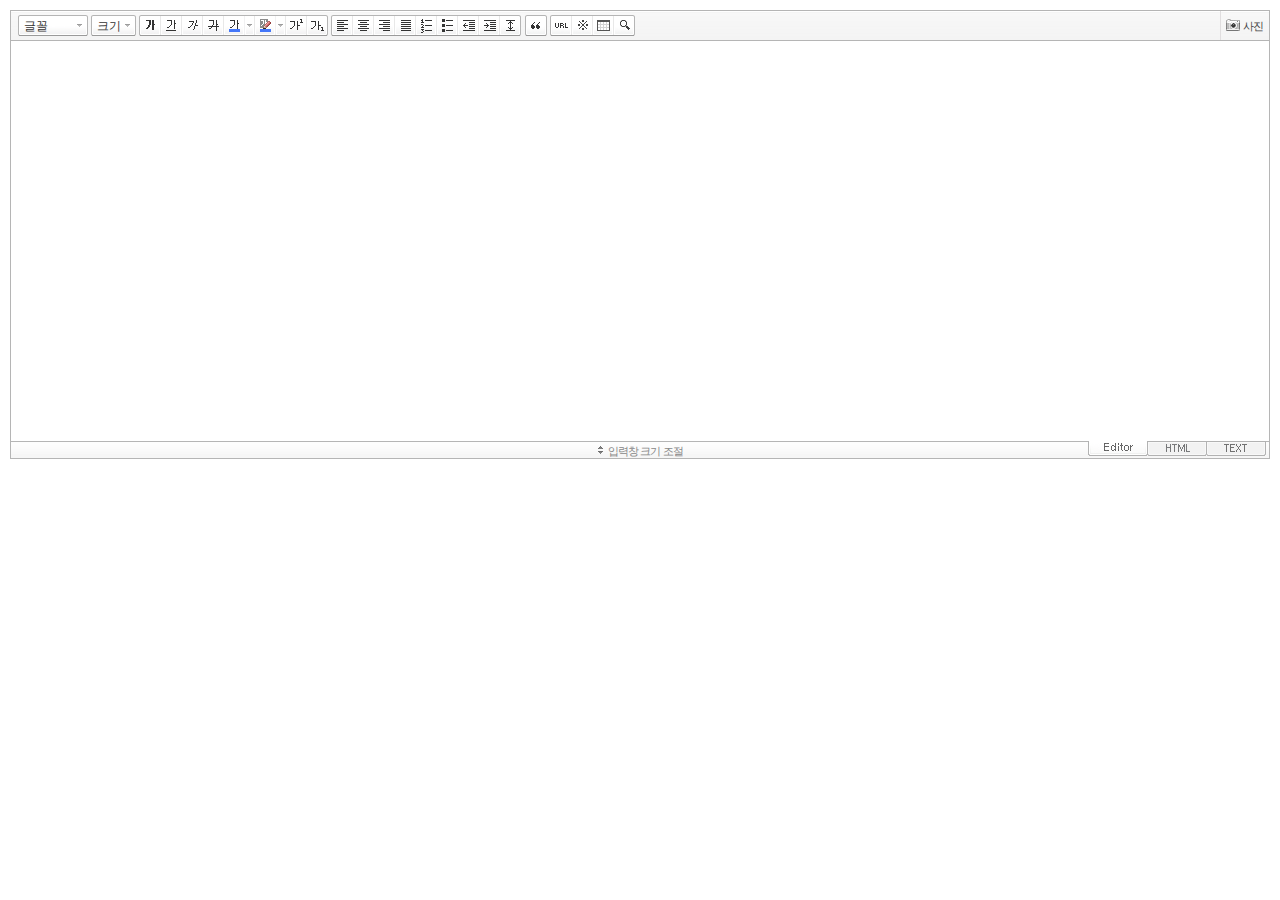
<file: src/main/webapp/SE2/SmartEditor2Skin.html>
<!DOCTYPE HTML PUBLIC "-//W3C//DTD HTML 4.01 Transitional//EN" "http://www.w3.org/TR/html4/loose.dtd">
<html lang="ko">
<head>
<meta http-equiv="Content-Type" content="text/html; charset=utf-8">
<meta http-equiv="Content-Script-Type" content="text/javascript">
<meta http-equiv="Content-Style-Type" content="text/css">
<title>네이버 :: Smart Editor 2 &#8482;</title>
<link href="css/smart_editor2.css" rel="stylesheet" type="text/css">
<style type="text/css">
	body { margin: 10px; }
</style>
<script type="text/javascript" src="./js/lib/jindo2.all.js" charset="utf-8"></script>
<script type="text/javascript" src="./js/lib/jindo_component.js" charset="utf-8"></script>
<script type="text/javascript" src="./js/SE2M_Configuration.js" charset="utf-8"></script>	<!-- 설정 파일 -->
<script type="text/javascript" src="./js/SE2BasicCreator.js" charset="utf-8"></script>
<script type="text/javascript" src="./js/smarteditor2.min.js" charset="utf-8"></script>

<!-- 사진첨부샘플  --> 
<script type="text/javascript" src="./js/plugin/hp_SE2M_AttachQuickPhoto.js" charset="utf-8"></script>
</head>
<body>



<!-- <span id="rev">aa Version: 2.8.2.12056 </span> -->

<!-- SE2 Markup Start -->	
<div id="smart_editor2">
	<div id="smart_editor2_content"><a href="#se2_iframe" class="blind">글쓰기영역으로 바로가기</a>
		<div class="se2_tool" id="se2_tool">
			
			<div class="se2_text_tool husky_seditor_text_tool">
			<ul class="se2_font_type">
				<li class="husky_seditor_ui_fontName"><button type="button" class="se2_font_family" title="글꼴"><span class="husky_se2m_current_fontName">글꼴</span></button>
					<!-- 글꼴 레이어 -->
					<div class="se2_layer husky_se_fontName_layer">
						<div class="se2_in_layer">
							<ul class="se2_l_font_fam">
							<li style="display:none"><button type="button"><span>@DisplayName@<span>(</span><em style="font-family:FontFamily;">@SampleText@</em><span>)</span></span></button></li>
							<li class="se2_division husky_seditor_font_separator"></li>
							<li><button type="button"><span>나눔고딕<span>(</span><em style="font-family:'나눔고딕',NanumGothic;">가나다라</em><span>)</span></span></button></li>
							<li><button type="button"><span>나눔명조<span>(</span><em style="font-family:'나눔명조',NanumMyeongjo;">가나다라</em><span>)</span></span></button></li>
							<li><button type="button"><span>나눔고딕코딩<span>(</span><em style="font-family:'나눔고딕코딩',NanumGothicCoding;">가나다라</em><span>)</span></span></button></li>
							<li><button type="button"><span>나눔바른고딕<span>(</span><em style="font-family:'나눔바른고딕',NanumBarunGothic;">가나다라</em><span>)</span></span></button></li>
							<li><button type="button"><span>나눔바른펜<span>(</span><em style="font-family:'나눔바른펜',NanumBarunPen;">가나다라</em><span>)</span></span></button></li>
							</ul>
						</div>
					</div>
					<!-- //글꼴 레이어 -->
				</li>

				<li class="husky_seditor_ui_fontSize"><button type="button" class="se2_font_size" title="글자크기"><span class="husky_se2m_current_fontSize">크기</span></button>
					<!-- 폰트 사이즈 레이어 -->
					<div class="se2_layer husky_se_fontSize_layer">
						<div class="se2_in_layer">
							<ul class="se2_l_font_size">
							<li><button type="button"><span style="margin-top:4px; margin-bottom:3px; margin-left:5px; font-size:7pt;">가나다라마바사<span style=" font-size:7pt;">(7pt)</span></span></button></li>
							<li><button type="button"><span style="margin-bottom:2px; font-size:8pt;">가나다라마바사<span style="font-size:8pt;">(8pt)</span></span></button></li>
							<li><button type="button"><span style="margin-bottom:1px; font-size:9pt;">가나다라마바사<span style="font-size:9pt;">(9pt)</span></span></button></li>
							<li><button type="button"><span style="margin-bottom:1px; font-size:10pt;">가나다라마바사<span style="font-size:10pt;">(10pt)</span></span></button></li>
							<li><button type="button"><span style="margin-bottom:2px; font-size:11pt;">가나다라마바사<span style="font-size:11pt;">(11pt)</span></span></button></li>
							<li><button type="button"><span style="margin-bottom:1px; font-size:12pt;">가나다라마바사<span style="font-size:12pt;">(12pt)</span></span></button></li>
							<li><button type="button"><span style="margin-bottom:2px; font-size:14pt;">가나다라마바사<span style="margin-left:6px;font-size:14pt;">(14pt)</span></span></button></li>
							<li><button type="button"><span style="margin-bottom:1px; font-size:18pt;">가나다라마바사<span style="margin-left:8px;font-size:18pt;">(18pt)</span></span></button></li>
							<li><button type="button"><span style="margin-left:3px; font-size:24pt;">가나다라마<span style="margin-left:11px;font-size:24pt;">(24pt)</span></span></button></li>
							<li><button type="button"><span style="margin-top:-1px; margin-left:3px; font-size:36pt;">가나다<span style="font-size:36pt;">(36pt)</span></span></button></li>
							</ul>
						</div>
					</div>
					<!-- //폰트 사이즈 레이어 -->
				</li>
</ul><ul>
				<li class="husky_seditor_ui_bold first_child"><button type="button" title="굵게[Ctrl+B]" class="se2_bold"><span class="_buttonRound tool_bg">굵게[Ctrl+B]</span></button></li>

				<li class="husky_seditor_ui_underline"><button type="button" title="밑줄[Ctrl+U]" class="se2_underline"><span class="_buttonRound">밑줄[Ctrl+U]</span></button></li>

				<li class="husky_seditor_ui_italic"><button type="button" title="기울임꼴[Ctrl+I]" class="se2_italic"><span class="_buttonRound">기울임꼴[Ctrl+I]</span></button></li>

				<li class="husky_seditor_ui_lineThrough"><button type="button" title="취소선[Ctrl+D]" class="se2_tdel"><span class="_buttonRound">취소선[Ctrl+D]</span></button></li>

				<li class="se2_pair husky_seditor_ui_fontColor"><span class="selected_color husky_se2m_fontColor_lastUsed" style="background-color:#4477f9"></span><span class="husky_seditor_ui_fontColorA"><button type="button" title="글자색" class="se2_fcolor"><span>글자색</span></button></span><span class="husky_seditor_ui_fontColorB"><button type="button" title="더보기" class="se2_fcolor_more"><span class="_buttonRound">더보기</span></button></span>				
					<!-- 글자색 -->
					<div class="se2_layer husky_se2m_fontcolor_layer" style="display:none">
						<div class="se2_in_layer husky_se2m_fontcolor_paletteHolder">
							<div class="se2_palette husky_se2m_color_palette">
								<ul class="se2_pick_color">
								<li><button type="button" title="#ff0000" style="background:#ff0000"><span><span>#ff0000</span></span></button></li>
								<li><button type="button" title="#ff6c00" style="background:#ff6c00"><span><span>#ff6c00</span></span></button></li>
								<li><button type="button" title="#ffaa00" style="background:#ffaa00"><span><span>#ffaa00</span></span></button></li>
								<li><button type="button" title="#ffef00" style="background:#ffef00"><span><span>#ffef00</span></span></button></li>
								<li><button type="button" title="#a6cf00" style="background:#a6cf00"><span><span>#a6cf00</span></span></button></li>
								<li><button type="button" title="#009e25" style="background:#009e25"><span><span>#009e25</span></span></button></li>
								<li><button type="button" title="#00b0a2" style="background:#00b0a2"><span><span>#00b0a2</span></span></button></li>
								<li><button type="button" title="#0075c8" style="background:#0075c8"><span><span>#0075c8</span></span></button></li>
								<li><button type="button" title="#3a32c3" style="background:#3a32c3"><span><span>#3a32c3</span></span></button></li>
								<li><button type="button" title="#7820b9" style="background:#7820b9"><span><span>#7820b9</span></span></button></li>
								<li><button type="button" title="#ef007c" style="background:#ef007c"><span><span>#ef007c</span></span></button></li>
								<li><button type="button" title="#000000" style="background:#000000"><span><span>#000000</span></span></button></li>
								<li><button type="button" title="#252525" style="background:#252525"><span><span>#252525</span></span></button></li>
								<li><button type="button" title="#464646" style="background:#464646"><span><span>#464646</span></span></button></li>
								<li><button type="button" title="#636363" style="background:#636363"><span><span>#636363</span></span></button></li>
								<li><button type="button" title="#7d7d7d" style="background:#7d7d7d"><span><span>#7d7d7d</span></span></button></li>
								<li><button type="button" title="#9a9a9a" style="background:#9a9a9a"><span><span>#9a9a9a</span></span></button></li>
								<li><button type="button" title="#ffe8e8" style="background:#ffe8e8"><span><span>#9a9a9a</span></span></button></li>
								<li><button type="button" title="#f7e2d2" style="background:#f7e2d2"><span><span>#f7e2d2</span></span></button></li>
								<li><button type="button" title="#f5eddc" style="background:#f5eddc"><span><span>#f5eddc</span></span></button></li>
								<li><button type="button" title="#f5f4e0" style="background:#f5f4e0"><span><span>#f5f4e0</span></span></button></li>
								<li><button type="button" title="#edf2c2" style="background:#edf2c2"><span><span>#edf2c2</span></span></button></li>
								<li><button type="button" title="#def7e5" style="background:#def7e5"><span><span>#def7e5</span></span></button></li>
								<li><button type="button" title="#d9eeec" style="background:#d9eeec"><span><span>#d9eeec</span></span></button></li>
								<li><button type="button" title="#c9e0f0" style="background:#c9e0f0"><span><span>#c9e0f0</span></span></button></li>
								<li><button type="button" title="#d6d4eb" style="background:#d6d4eb"><span><span>#d6d4eb</span></span></button></li>
								<li><button type="button" title="#e7dbed" style="background:#e7dbed"><span><span>#e7dbed</span></span></button></li>
								<li><button type="button" title="#f1e2ea" style="background:#f1e2ea"><span><span>#f1e2ea</span></span></button></li>
								<li><button type="button" title="#acacac" style="background:#acacac"><span><span>#acacac</span></span></button></li>
								<li><button type="button" title="#c2c2c2" style="background:#c2c2c2"><span><span>#c2c2c2</span></span></button></li>
								<li><button type="button" title="#cccccc" style="background:#cccccc"><span><span>#cccccc</span></span></button></li>
								<li><button type="button" title="#e1e1e1" style="background:#e1e1e1"><span><span>#e1e1e1</span></span></button></li>
								<li><button type="button" title="#ebebeb" style="background:#ebebeb"><span><span>#ebebeb</span></span></button></li>
								<li><button type="button" title="#ffffff" style="background:#ffffff"><span><span>#ffffff</span></span></button></li>
								</ul>
								<ul class="se2_pick_color" style="width:156px;">
								<li><button type="button" title="#e97d81" style="background:#e97d81"><span><span>#e97d81</span></span></button></li>
								<li><button type="button" title="#e19b73" style="background:#e19b73"><span><span>#e19b73</span></span></button></li>
								<li><button type="button" title="#d1b274" style="background:#d1b274"><span><span>#d1b274</span></span></button></li>
								<li><button type="button" title="#cfcca2" style="background:#cfcca2"><span><span>#cfcca2</span></span></button></li>
								<li><button type="button" title="#cfcca2" style="background:#cfcca2"><span><span>#cfcca2</span></span></button></li>
								<li><button type="button" title="#61b977" style="background:#61b977"><span><span>#61b977</span></span></button></li>
								<li><button type="button" title="#53aea8" style="background:#53aea8"><span><span>#53aea8</span></span></button></li>
								<li><button type="button" title="#518fbb" style="background:#518fbb"><span><span>#518fbb</span></span></button></li>
								<li><button type="button" title="#6a65bb" style="background:#6a65bb"><span><span>#6a65bb</span></span></button></li>
								<li><button type="button" title="#9a54ce" style="background:#9a54ce"><span><span>#9a54ce</span></span></button></li>
								<li><button type="button" title="#e573ae" style="background:#e573ae"><span><span>#e573ae</span></span></button></li>
								<li><button type="button" title="#5a504b" style="background:#5a504b"><span><span>#5a504b</span></span></button></li>
								<li><button type="button" title="#767b86" style="background:#767b86"><span><span>#767b86</span></span></button></li>
								<li><button type="button" title="#951015" style="background:#951015"><span><span>#951015</span></span></button></li>
								<li><button type="button" title="#6e391a" style="background:#6e391a"><span><span>#6e391a</span></span></button></li>
								<li><button type="button" title="#785c25" style="background:#785c25"><span><span>#785c25</span></span></button></li>
								<li><button type="button" title="#5f5b25" style="background:#5f5b25"><span><span>#5f5b25</span></span></button></li>
								<li><button type="button" title="#4c511f" style="background:#4c511f"><span><span>#4c511f</span></span></button></li>
								<li><button type="button" title="#1c4827" style="background:#1c4827"><span><span>#1c4827</span></span></button></li>
								<li><button type="button" title="#0d514c" style="background:#0d514c"><span><span>#0d514c</span></span></button></li>
								<li><button type="button" title="#1b496a" style="background:#1b496a"><span><span>#1b496a</span></span></button></li>
								<li><button type="button" title="#2b285f" style="background:#2b285f"><span><span>#2b285f</span></span></button></li>
								<li><button type="button" title="#45245b" style="background:#45245b"><span><span>#45245b</span></span></button></li>
								<li><button type="button" title="#721947" style="background:#721947"><span><span>#721947</span></span></button></li>
								<li><button type="button" title="#352e2c" style="background:#352e2c"><span><span>#352e2c</span></span></button></li>
								<li><button type="button" title="#3c3f45" style="background:#3c3f45"><span><span>#3c3f45</span></span></button></li>
								</ul>
								<button type="button" title="더보기" class="se2_view_more husky_se2m_color_palette_more_btn"><span>더보기</span></button>
								<div class="husky_se2m_color_palette_recent" style="display:none">
									<h4>최근 사용한 색</h4>
									<ul class="se2_pick_color">
									<li></li>
									<!-- 최근 사용한 색 템플릿 -->
									<!-- <li><button type="button" title="#e97d81" style="background:#e97d81"><span><span>#e97d81</span></span></button></li> -->
									<!-- //최근 사용한 색 템플릿 -->
									</ul>
								</div>								
								<div class="se2_palette2 husky_se2m_color_palette_colorpicker">
									<!--form action="http://test.emoticon.naver.com/colortable/TextAdd.nhn" method="post"-->
										<div class="se2_color_set">
											<span class="se2_selected_color"><span class="husky_se2m_cp_preview" style="background:#e97d81"></span></span><input type="text" name="" class="input_ty1 husky_se2m_cp_colorcode" value="#e97d81"><button type="button" class="se2_btn_insert husky_se2m_color_palette_ok_btn" title="입력"><span>입력</span></button></div>
										<!--input type="hidden" name="callback" value="http://test.emoticon.naver.com/colortable/result.jsp" />
										<input type="hidden" name="callback_func" value="1" />
										<input type="hidden" name="text_key" value="" />
										<input type="hidden" name="text_data" value="" />
									</form-->
									<div class="se2_gradation1 husky_se2m_cp_colpanel"></div>
									<div class="se2_gradation2 husky_se2m_cp_huepanel"></div>
								</div>
							</div>
                        </div>
					</div>
                    <!-- //글자색 -->
				</li>

				<li class="se2_pair husky_seditor_ui_BGColor"><span class="selected_color husky_se2m_BGColor_lastUsed" style="background-color:#4477f9"></span><span class="husky_seditor_ui_BGColorA"><button type="button" title="배경색" class="se2_bgcolor"><span>배경색</span></button></span><span class="husky_seditor_ui_BGColorB"><button type="button" title="더보기" class="se2_bgcolor_more"><span class="_buttonRound">더보기</span></button></span>
					<!-- 배경색 -->
					<div class="se2_layer se2_layer husky_se2m_BGColor_layer" style="display:none">
						<div class="se2_in_layer">
							<div class="se2_palette_bgcolor">
								<ul class="se2_background husky_se2m_bgcolor_list">
								<li><button type="button" title="배경색#ff0000 글자색#ffffff" style="background:#ff0000; color:#ffffff"><span><span>가나다</span></span></button></li>								
								<li><button type="button" title="배경색#6d30cf 글자색#ffffff" style="background:#6d30cf; color:#ffffff"><span><span>가나다</span></span></button></li>
								<li><button type="button" title="배경색#000000 글자색#ffffff" style="background:#000000; color:#ffffff"><span><span>가나다</span></span></button></li>
								<li><button type="button" title="배경색#ff6600 글자색#ffffff" style="background:#ff6600; color:#ffffff"><span><span>가나다</span></span></button></li>
								<li><button type="button" title="배경색#3333cc 글자색#ffffff" style="background:#3333cc; color:#ffffff"><span><span>가나다</span></span></button></li>
								<li><button type="button" title="배경색#333333 글자색#ffff00" style="background:#333333; color:#ffff00"><span><span>가나다</span></span></button></li>
								<li><button type="button" title="배경색#ffa700 글자색#ffffff" style="background:#ffa700; color:#ffffff"><span><span>가나다</span></span></button></li>
								<li><button type="button" title="배경색#009999 글자색#ffffff" style="background:#009999; color:#ffffff"><span><span>가나다</span></span></button></li>
								<li><button type="button" title="배경색#8e8e8e 글자색#ffffff" style="background:#8e8e8e; color:#ffffff"><span><span>가나다</span></span></button></li>								
								<li><button type="button" title="배경색#cc9900 글자색#ffffff" style="background:#cc9900; color:#ffffff"><span><span>가나다</span></span></button></li>
								<li><button type="button" title="배경색#77b02b 글자색#ffffff" style="background:#77b02b; color:#ffffff"><span><span>가나다</span></span></button></li>
								<li><button type="button" title="배경색#ffffff 글자색#000000" style="background:#ffffff; color:#000000"><span><span>가나다</span></span></button></li>
								</ul>
							</div>
							<div class="husky_se2m_BGColor_paletteHolder"></div>
                        </div>
					</div>
                    <!-- //배경색 -->
				</li>

				<li class="husky_seditor_ui_superscript"><button type="button" title="윗첨자" class="se2_sup"><span class="_buttonRound">윗첨자</span></button></li>

				<li class="husky_seditor_ui_subscript last_child"><button type="button" title="아래첨자" class="se2_sub"><span class="_buttonRound tool_bg">아래첨자</span></button></li>
</ul><ul>
				<li class="husky_seditor_ui_justifyleft first_child"><button type="button" title="왼쪽정렬" class="se2_left"><span class="_buttonRound tool_bg">왼쪽정렬</span></button></li>

				<li class="husky_seditor_ui_justifycenter"><button type="button" title="가운데정렬" class="se2_center"><span class="_buttonRound">가운데정렬</span></button></li>

				<li class="husky_seditor_ui_justifyright"><button type="button" title="오른쪽정렬" class="se2_right"><span class="_buttonRound">오른쪽정렬</span></button></li>

				<li class="husky_seditor_ui_justifyfull"><button type="button" title="양쪽정렬" class="se2_justify"><span class="_buttonRound">양쪽정렬</span></button></li>

				<li class="husky_seditor_ui_orderedlist"><button type="button" title="번호매기기" class="se2_ol"><span class="_buttonRound">번호매기기</span></button></li>

				<li class="husky_seditor_ui_unorderedlist"><button type="button" title="글머리기호" class="se2_ul"><span class="_buttonRound">글머리기호</span></button></li>

				<li class="husky_seditor_ui_outdent"><button type="button" title="내어쓰기[Shift+Tab]" class="se2_outdent"><span class="_buttonRound">내어쓰기[Shift+Tab]</span></button></li>

				<li class="husky_seditor_ui_indent"><button type="button" title="들여쓰기[Tab]" class="se2_indent"><span class="_buttonRound">들여쓰기[Tab]</span></button></li>			

				<li class="husky_seditor_ui_lineHeight last_child"><button type="button" title="줄간격" class="se2_lineheight" ><span class="_buttonRound tool_bg">줄간격</span></button>
					<!-- 줄간격 레이어 -->
					<div class="se2_layer husky_se2m_lineHeight_layer">
						<div class="se2_in_layer">
							<ul class="se2_l_line_height">
							<li><button type="button"><span>50%</span></button></li>
							<li><button type="button"><span>80%</span></button></li>
							<li><button type="button"><span>100%</span></button></li>
							<li><button type="button"><span>120%</span></button></li>
							<li><button type="button"><span>150%</span></button></li>
							<li><button type="button"><span>180%</span></button></li>
							<li><button type="button"><span>200%</span></button></li>
							</ul>
							<div class="se2_l_line_height_user husky_se2m_lineHeight_direct_input">
								<h3>직접 입력</h3>
								<span class="bx_input">
								<input type="text" class="input_ty1" maxlength="3" style="width:75px">
								<button type="button" title="1% 더하기" class="btn_up"><span>1% 더하기</span></button>
								<button type="button" title="1% 빼기" class="btn_down"><span>1% 빼기</span></button>
								</span>		
								<div class="btn_area">
									<button type="button" class="se2_btn_apply3"><span>적용</span></button><button type="button" class="se2_btn_cancel3"><span>취소</span></button>
								</div>
							</div>
						</div>
					</div>
					<!-- //줄간격 레이어 -->
				</li>
</ul><ul>
				<li class="husky_seditor_ui_quote single_child"><button type="button" title="인용구" class="se2_blockquote"><span class="_buttonRound tool_bg">인용구</span></button>
					<!-- 인용구 -->
					<div class="se2_layer husky_seditor_blockquote_layer" style="margin-left:-407px; display:none;">
						<div class="se2_in_layer">
							<div class="se2_quote">
								<ul>
								<li class="q1"><button type="button" class="se2_quote1"><span><span>인용구 스타일1</span></span></button></li>
								<li class="q2"><button type="button" class="se2_quote2"><span><span>인용구 스타일2</span></span></button></li>
								<li class="q3"><button type="button" class="se2_quote3"><span><span>인용구 스타일3</span></span></button></li>
								<li class="q4"><button type="button" class="se2_quote4"><span><span>인용구 스타일4</span></span></button></li>
								<li class="q5"><button type="button" class="se2_quote5"><span><span>인용구 스타일5</span></span></button></li>
								<li class="q6"><button type="button" class="se2_quote6"><span><span>인용구 스타일6</span></span></button></li>
								<li class="q7"><button type="button" class="se2_quote7"><span><span>인용구 스타일7</span></span></button></li>
								<li class="q8"><button type="button" class="se2_quote8"><span><span>인용구 스타일8</span></span></button></li>
								<li class="q9"><button type="button" class="se2_quote9"><span><span>인용구 스타일9</span></span></button></li>
								<li class="q10"><button type="button" class="se2_quote10"><span><span>인용구 스타일10</span></span></button></li>
								</ul>
								<button type="button" class="se2_cancel2"><span>적용취소</span></button>
							</div>
						</div>
					</div>
					<!-- //인용구 -->
				</li>
</ul><ul>
				<li class="husky_seditor_ui_hyperlink first_child"><button type="button" title="링크" class="se2_url"><span class="_buttonRound tool_bg">링크</span></button>
					<!-- 링크 -->
					<div class="se2_layer" style="margin-left:-285px">
						<div class="se2_in_layer">
							<div class="se2_url2">
								<input type="text" class="input_ty1" value="http://">
								<button type="button" class="se2_apply"><span>적용</span></button><button type="button" class="se2_cancel"><span>취소</span></button>
							</div>
						</div>
					</div>
					<!-- //링크 -->
				</li>

				<li class="husky_seditor_ui_sCharacter"><button type="button" title="특수기호" class="se2_character"><span class="_buttonRound">특수기호</span></button>
					<!-- 특수기호 -->
					<div class="se2_layer husky_seditor_sCharacter_layer" style="margin-left:-448px;">
						<div class="se2_in_layer">
							<div class="se2_bx_character">
								<ul class="se2_char_tab">
								<li class="active"><button type="button" title="일반기호" class="se2_char1"><span>일반기호</span></button>
									<div class="se2_s_character">
										<ul class="husky_se2m_sCharacter_list">
											<li></li>
											<!-- 일반기호 목록 -->
											<!-- <li class="hover"><button type="button"><span>｛</span></button></li><li class="active"><button type="button"><span>｝</span></button></li><li><button type="button"><span>〔</span></button></li><li><button type="button"><span>〕</span></button></li><li><button type="button"><span>〈</span></button></li><li><button type="button"><span>〉</span></button></li><li><button type="button"><span>《</span></button></li><li><button type="button"><span>》</span></button></li><li><button type="button"><span>「</span></button></li><li><button type="button"><span>」</span></button></li><li><button type="button"><span>『</span></button></li><li><button type="button"><span>』</span></button></li><li><button type="button"><span>【</span></button></li><li><button type="button"><span>】</span></button></li><li><button type="button"><span>‘</span></button></li><li><button type="button"><span>’</span></button></li><li><button type="button"><span>“</span></button></li><li><button type="button"><span>”</span></button></li><li><button type="button"><span>、</span></button></li><li><button type="button"><span>。</span></button></li><li><button type="button"><span>·</span></button></li><li><button type="button"><span>‥</span></button></li><li><button type="button"><span>…</span></button></li><li><button type="button"><span>§</span></button></li><li><button type="button"><span>※</span></button></li><li><button type="button"><span>☆</span></button></li><li><button type="button"><span>★</span></button></li><li><button type="button"><span>○</span></button></li><li><button type="button"><span>●</span></button></li><li><button type="button"><span>◎</span></button></li><li><button type="button"><span>◇</span></button></li><li><button type="button"><span>◆</span></button></li><li><button type="button"><span>□</span></button></li><li><button type="button"><span>■</span></button></li><li><button type="button"><span>△</span></button></li><li><button type="button"><span>▲</span></button></li><li><button type="button"><span>▽</span></button></li><li><button type="button"><span>▼</span></button></li><li><button type="button"><span>◁</span></button></li><li><button type="button"><span>◀</span></button></li><li><button type="button"><span>▷</span></button></li><li><button type="button"><span>▶</span></button></li><li><button type="button"><span>♤</span></button></li><li><button type="button"><span>♠</span></button></li><li><button type="button"><span>♡</span></button></li><li><button type="button"><span>♥</span></button></li><li><button type="button"><span>♧</span></button></li><li><button type="button"><span>♣</span></button></li><li><button type="button"><span>⊙</span></button></li><li><button type="button"><span>◈</span></button></li><li><button type="button"><span>▣</span></button></li><li><button type="button"><span>◐</span></button></li><li><button type="button"><span>◑</span></button></li><li><button type="button"><span>▒</span></button></li><li><button type="button"><span>▤</span></button></li><li><button type="button"><span>▥</span></button></li><li><button type="button"><span>▨</span></button></li><li><button type="button"><span>▧</span></button></li><li><button type="button"><span>▦</span></button></li><li><button type="button"><span>▩</span></button></li><li><button type="button"><span>±</span></button></li><li><button type="button"><span>×</span></button></li><li><button type="button"><span>÷</span></button></li><li><button type="button"><span>≠</span></button></li><li><button type="button"><span>≤</span></button></li><li><button type="button"><span>≥</span></button></li><li><button type="button"><span>∞</span></button></li><li><button type="button"><span>∴</span></button></li><li><button type="button"><span>°</span></button></li><li><button type="button"><span>′</span></button></li><li><button type="button"><span>″</span></button></li><li><button type="button"><span>∠</span></button></li><li><button type="button"><span>⊥</span></button></li><li><button type="button"><span>⌒</span></button></li><li><button type="button"><span>∂</span></button></li><li><button type="button"><span>≡</span></button></li><li><button type="button"><span>≒</span></button></li><li><button type="button"><span>≪</span></button></li><li><button type="button"><span>≫</span></button></li><li><button type="button"><span>√</span></button></li><li><button type="button"><span>∽</span></button></li><li><button type="button"><span>∝</span></button></li><li><button type="button"><span>∵</span></button></li><li><button type="button"><span>∫</span></button></li><li><button type="button"><span>∬</span></button></li><li><button type="button"><span>∈</span></button></li><li><button type="button"><span>∋</span></button></li><li><button type="button"><span>⊆</span></button></li><li><button type="button"><span>⊇</span></button></li><li><button type="button"><span>⊂</span></button></li><li><button type="button"><span>⊃</span></button></li><li><button type="button"><span>∪</span></button></li><li><button type="button"><span>∩</span></button></li><li><button type="button"><span>∧</span></button></li><li><button type="button"><span>∨</span></button></li><li><button type="button"><span>￢</span></button></li><li><button type="button"><span>⇒</span></button></li><li><button type="button"><span>⇔</span></button></li><li><button type="button"><span>∀</span></button></li><li><button type="button"><span>∃</span></button></li><li><button type="button"><span>´</span></button></li><li><button type="button"><span>～</span></button></li><li><button type="button"><span>ˇ</span></button></li><li><button type="button"><span>˘</span></button></li><li><button type="button"><span>˝</span></button></li><li><button type="button"><span>˚</span></button></li><li><button type="button"><span>˙</span></button></li><li><button type="button"><span>¸</span></button></li><li><button type="button"><span>˛</span></button></li><li><button type="button"><span>¡</span></button></li><li><button type="button"><span>¿</span></button></li><li><button type="button"><span>ː</span></button></li><li><button type="button"><span>∮</span></button></li><li><button type="button"><span>∑</span></button></li><li><button type="button"><span>∏</span></button></li><li><button type="button"><span>♭</span></button></li><li><button type="button"><span>♩</span></button></li><li><button type="button"><span>♪</span></button></li><li><button type="button"><span>♬</span></button></li><li><button type="button"><span>㉿</span></button></li><li><button type="button"><span>→</span></button></li><li><button type="button"><span>←</span></button></li><li><button type="button"><span>↑</span></button></li><li><button type="button"><span>↓</span></button></li><li><button type="button"><span>↔</span></button></li><li><button type="button"><span>↕</span></button></li><li><button type="button"><span>↗</span></button></li><li><button type="button"><span>↙</span></button></li><li><button type="button"><span>↖</span></button></li><li><button type="button"><span>↘</span></button></li><li><button type="button"><span>㈜</span></button></li><li><button type="button"><span>№</span></button></li><li><button type="button"><span>㏇</span></button></li><li><button type="button"><span>™</span></button></li><li><button type="button"><span>㏂</span></button></li><li><button type="button"><span>㏘</span></button></li><li><button type="button"><span>℡</span></button></li><li><button type="button"><span>♨</span></button></li><li><button type="button"><span>☏</span></button></li><li><button type="button"><span>☎</span></button></li><li><button type="button"><span>☜</span></button></li><li><button type="button"><span>☞</span></button></li><li><button type="button"><span>¶</span></button></li><li><button type="button"><span>†</span></button></li><li><button type="button"><span>‡</span></button></li><li><button type="button"><span>®</span></button></li><li><button type="button"><span>ª</span></button></li><li><button type="button"><span>º</span></button></li><li><button type="button"><span>♂</span></button></li><li><button type="button"><span>♀</span></button></li> -->
										</ul>
									</div>
								</li>
								<li><button type="button" title="숫자와 단위" class="se2_char2"><span>숫자와 단위</span></button>
									<div class="se2_s_character">
										<ul class="husky_se2m_sCharacter_list">
											<li></li>
											<!-- 숫자와 단위 목록 -->
											<!-- <li class="hover"><button type="button"><span>½</span></button></li><li><button type="button"><span>⅓</span></button></li><li><button type="button"><span>⅔</span></button></li><li><button type="button"><span>¼</span></button></li><li><button type="button"><span>¾</span></button></li><li><button type="button"><span>⅛</span></button></li><li><button type="button"><span>⅜</span></button></li><li><button type="button"><span>⅝</span></button></li><li><button type="button"><span>⅞</span></button></li><li><button type="button"><span>¹</span></button></li><li><button type="button"><span>²</span></button></li><li><button type="button"><span>³</span></button></li><li><button type="button"><span>⁴</span></button></li><li><button type="button"><span>ⁿ</span></button></li><li><button type="button"><span>₁</span></button></li><li><button type="button"><span>₂</span></button></li><li><button type="button"><span>₃</span></button></li><li><button type="button"><span>₄</span></button></li><li><button type="button"><span>Ⅰ</span></button></li><li><button type="button"><span>Ⅱ</span></button></li><li><button type="button"><span>Ⅲ</span></button></li><li><button type="button"><span>Ⅳ</span></button></li><li><button type="button"><span>Ⅴ</span></button></li><li><button type="button"><span>Ⅵ</span></button></li><li><button type="button"><span>Ⅶ</span></button></li><li><button type="button"><span>Ⅷ</span></button></li><li><button type="button"><span>Ⅸ</span></button></li><li><button type="button"><span>Ⅹ</span></button></li><li><button type="button"><span>ⅰ</span></button></li><li><button type="button"><span>ⅱ</span></button></li><li><button type="button"><span>ⅲ</span></button></li><li><button type="button"><span>ⅳ</span></button></li><li><button type="button"><span>ⅴ</span></button></li><li><button type="button"><span>ⅵ</span></button></li><li><button type="button"><span>ⅶ</span></button></li><li><button type="button"><span>ⅷ</span></button></li><li><button type="button"><span>ⅸ</span></button></li><li><button type="button"><span>ⅹ</span></button></li><li><button type="button"><span>￦</span></button></li><li><button type="button"><span>$</span></button></li><li><button type="button"><span>￥</span></button></li><li><button type="button"><span>￡</span></button></li><li><button type="button"><span>€</span></button></li><li><button type="button"><span>℃</span></button></li><li><button type="button"><span>A</span></button></li><li><button type="button"><span>℉</span></button></li><li><button type="button"><span>￠</span></button></li><li><button type="button"><span>¤</span></button></li><li><button type="button"><span>‰</span></button></li><li><button type="button"><span>㎕</span></button></li><li><button type="button"><span>㎖</span></button></li><li><button type="button"><span>㎗</span></button></li><li><button type="button"><span>ℓ</span></button></li><li><button type="button"><span>㎘</span></button></li><li><button type="button"><span>㏄</span></button></li><li><button type="button"><span>㎣</span></button></li><li><button type="button"><span>㎤</span></button></li><li><button type="button"><span>㎥</span></button></li><li><button type="button"><span>㎦</span></button></li><li><button type="button"><span>㎙</span></button></li><li><button type="button"><span>㎚</span></button></li><li><button type="button"><span>㎛</span></button></li><li><button type="button"><span>㎜</span></button></li><li><button type="button"><span>㎝</span></button></li><li><button type="button"><span>㎞</span></button></li><li><button type="button"><span>㎟</span></button></li><li><button type="button"><span>㎠</span></button></li><li><button type="button"><span>㎡</span></button></li><li><button type="button"><span>㎢</span></button></li><li><button type="button"><span>㏊</span></button></li><li><button type="button"><span>㎍</span></button></li><li><button type="button"><span>㎎</span></button></li><li><button type="button"><span>㎏</span></button></li><li><button type="button"><span>㏏</span></button></li><li><button type="button"><span>㎈</span></button></li><li><button type="button"><span>㎉</span></button></li><li><button type="button"><span>㏈</span></button></li><li><button type="button"><span>㎧</span></button></li><li><button type="button"><span>㎨</span></button></li><li><button type="button"><span>㎰</span></button></li><li><button type="button"><span>㎱</span></button></li><li><button type="button"><span>㎲</span></button></li><li><button type="button"><span>㎳</span></button></li><li><button type="button"><span>㎴</span></button></li><li><button type="button"><span>㎵</span></button></li><li><button type="button"><span>㎶</span></button></li><li><button type="button"><span>㎷</span></button></li><li><button type="button"><span>㎸</span></button></li><li><button type="button"><span>㎹</span></button></li><li><button type="button"><span>㎀</span></button></li><li><button type="button"><span>㎁</span></button></li><li><button type="button"><span>㎂</span></button></li><li><button type="button"><span>㎃</span></button></li><li><button type="button"><span>㎄</span></button></li><li><button type="button"><span>㎺</span></button></li><li><button type="button"><span>㎻</span></button></li><li><button type="button"><span>㎼</span></button></li><li><button type="button"><span>㎽</span></button></li><li><button type="button"><span>㎾</span></button></li><li><button type="button"><span>㎿</span></button></li><li><button type="button"><span>㎐</span></button></li><li><button type="button"><span>㎑</span></button></li><li><button type="button"><span>㎒</span></button></li><li><button type="button"><span>㎓</span></button></li><li><button type="button"><span>㎔</span></button></li><li><button type="button"><span>Ω</span></button></li><li><button type="button"><span>㏀</span></button></li><li><button type="button"><span>㏁</span></button></li><li><button type="button"><span>㎊</span></button></li><li><button type="button"><span>㎋</span></button></li><li><button type="button"><span>㎌</span></button></li><li><button type="button"><span>㏖</span></button></li><li><button type="button"><span>㏅</span></button></li><li><button type="button"><span>㎭</span></button></li><li><button type="button"><span>㎮</span></button></li><li><button type="button"><span>㎯</span></button></li><li><button type="button"><span>㏛</span></button></li><li><button type="button"><span>㎩</span></button></li><li><button type="button"><span>㎪</span></button></li><li><button type="button"><span>㎫</span></button></li><li><button type="button"><span>㎬</span></button></li><li><button type="button"><span>㏝</span></button></li><li><button type="button"><span>㏐</span></button></li><li><button type="button"><span>㏓</span></button></li><li><button type="button"><span>㏃</span></button></li><li><button type="button"><span>㏉</span></button></li><li><button type="button"><span>㏜</span></button></li><li><button type="button"><span>㏆</span></button></li> -->
										</ul>
									</div>
								</li>
								<li><button type="button" title="원,괄호" class="se2_char3"><span>원,괄호</span></button>
									<div class="se2_s_character">
										<ul class="husky_se2m_sCharacter_list">
											<li></li>
											<!-- 원,괄호 목록 -->
											<!-- <li><button type="button"><span>㉠</span></button></li><li><button type="button"><span>㉡</span></button></li><li><button type="button"><span>㉢</span></button></li><li><button type="button"><span>㉣</span></button></li><li><button type="button"><span>㉤</span></button></li><li><button type="button"><span>㉥</span></button></li><li><button type="button"><span>㉦</span></button></li><li><button type="button"><span>㉧</span></button></li><li><button type="button"><span>㉨</span></button></li><li><button type="button"><span>㉩</span></button></li><li><button type="button"><span>㉪</span></button></li><li><button type="button"><span>㉫</span></button></li><li><button type="button"><span>㉬</span></button></li><li><button type="button"><span>㉭</span></button></li><li><button type="button"><span>㉮</span></button></li><li><button type="button"><span>㉯</span></button></li><li><button type="button"><span>㉰</span></button></li><li><button type="button"><span>㉱</span></button></li><li><button type="button"><span>㉲</span></button></li><li><button type="button"><span>㉳</span></button></li><li><button type="button"><span>㉴</span></button></li><li><button type="button"><span>㉵</span></button></li><li><button type="button"><span>㉶</span></button></li><li><button type="button"><span>㉷</span></button></li><li><button type="button"><span>㉸</span></button></li><li><button type="button"><span>㉹</span></button></li><li><button type="button"><span>㉺</span></button></li><li><button type="button"><span>㉻</span></button></li><li><button type="button"><span>ⓐ</span></button></li><li><button type="button"><span>ⓑ</span></button></li><li><button type="button"><span>ⓒ</span></button></li><li><button type="button"><span>ⓓ</span></button></li><li><button type="button"><span>ⓔ</span></button></li><li><button type="button"><span>ⓕ</span></button></li><li><button type="button"><span>ⓖ</span></button></li><li><button type="button"><span>ⓗ</span></button></li><li><button type="button"><span>ⓘ</span></button></li><li><button type="button"><span>ⓙ</span></button></li><li><button type="button"><span>ⓚ</span></button></li><li><button type="button"><span>ⓛ</span></button></li><li><button type="button"><span>ⓜ</span></button></li><li><button type="button"><span>ⓝ</span></button></li><li><button type="button"><span>ⓞ</span></button></li><li><button type="button"><span>ⓟ</span></button></li><li><button type="button"><span>ⓠ</span></button></li><li><button type="button"><span>ⓡ</span></button></li><li><button type="button"><span>ⓢ</span></button></li><li><button type="button"><span>ⓣ</span></button></li><li><button type="button"><span>ⓤ</span></button></li><li><button type="button"><span>ⓥ</span></button></li><li><button type="button"><span>ⓦ</span></button></li><li><button type="button"><span>ⓧ</span></button></li><li><button type="button"><span>ⓨ</span></button></li><li><button type="button"><span>ⓩ</span></button></li><li><button type="button"><span>①</span></button></li><li><button type="button"><span>②</span></button></li><li><button type="button"><span>③</span></button></li><li><button type="button"><span>④</span></button></li><li><button type="button"><span>⑤</span></button></li><li><button type="button"><span>⑥</span></button></li><li><button type="button"><span>⑦</span></button></li><li><button type="button"><span>⑧</span></button></li><li><button type="button"><span>⑨</span></button></li><li><button type="button"><span>⑩</span></button></li><li><button type="button"><span>⑪</span></button></li><li><button type="button"><span>⑫</span></button></li><li><button type="button"><span>⑬</span></button></li><li><button type="button"><span>⑭</span></button></li><li><button type="button"><span>⑮</span></button></li><li><button type="button"><span>㈀</span></button></li><li><button type="button"><span>㈁</span></button></li><li class="hover"><button type="button"><span>㈂</span></button></li><li><button type="button"><span>㈃</span></button></li><li><button type="button"><span>㈄</span></button></li><li><button type="button"><span>㈅</span></button></li><li><button type="button"><span>㈆</span></button></li><li><button type="button"><span>㈇</span></button></li><li><button type="button"><span>㈈</span></button></li><li><button type="button"><span>㈉</span></button></li><li><button type="button"><span>㈊</span></button></li><li><button type="button"><span>㈋</span></button></li><li><button type="button"><span>㈌</span></button></li><li><button type="button"><span>㈍</span></button></li><li><button type="button"><span>㈎</span></button></li><li><button type="button"><span>㈏</span></button></li><li><button type="button"><span>㈐</span></button></li><li><button type="button"><span>㈑</span></button></li><li><button type="button"><span>㈒</span></button></li><li><button type="button"><span>㈓</span></button></li><li><button type="button"><span>㈔</span></button></li><li><button type="button"><span>㈕</span></button></li><li><button type="button"><span>㈖</span></button></li><li><button type="button"><span>㈗</span></button></li><li><button type="button"><span>㈘</span></button></li><li><button type="button"><span>㈙</span></button></li><li><button type="button"><span>㈚</span></button></li><li><button type="button"><span>㈛</span></button></li><li><button type="button"><span>⒜</span></button></li><li><button type="button"><span>⒝</span></button></li><li><button type="button"><span>⒞</span></button></li><li><button type="button"><span>⒟</span></button></li><li><button type="button"><span>⒠</span></button></li><li><button type="button"><span>⒡</span></button></li><li><button type="button"><span>⒢</span></button></li><li><button type="button"><span>⒣</span></button></li><li><button type="button"><span>⒤</span></button></li><li><button type="button"><span>⒥</span></button></li><li><button type="button"><span>⒦</span></button></li><li><button type="button"><span>⒧</span></button></li><li><button type="button"><span>⒨</span></button></li><li><button type="button"><span>⒩</span></button></li><li><button type="button"><span>⒪</span></button></li><li><button type="button"><span>⒫</span></button></li><li><button type="button"><span>⒬</span></button></li><li><button type="button"><span>⒭</span></button></li><li><button type="button"><span>⒮</span></button></li><li><button type="button"><span>⒯</span></button></li><li><button type="button"><span>⒰</span></button></li><li><button type="button"><span>⒱</span></button></li><li><button type="button"><span>⒲</span></button></li><li><button type="button"><span>⒳</span></button></li><li><button type="button"><span>⒴</span></button></li><li><button type="button"><span>⒵</span></button></li><li><button type="button"><span>⑴</span></button></li><li><button type="button"><span>⑵</span></button></li><li><button type="button"><span>⑶</span></button></li><li><button type="button"><span>⑷</span></button></li><li><button type="button"><span>⑸</span></button></li><li><button type="button"><span>⑹</span></button></li><li><button type="button"><span>⑺</span></button></li><li><button type="button"><span>⑻</span></button></li><li><button type="button"><span>⑼</span></button></li><li><button type="button"><span>⑽</span></button></li><li><button type="button"><span>⑾</span></button></li><li><button type="button"><span>⑿</span></button></li><li><button type="button"><span>⒀</span></button></li><li><button type="button"><span>⒁</span></button></li><li><button type="button"><span>⒂</span></button></li> -->
										</ul>
									</div>
								</li>
								<li><button type="button" title="한글" class="se2_char4"><span>한글</span></button>
									<div class="se2_s_character">
										<ul class="husky_se2m_sCharacter_list">
											<li></li>
											<!-- 한글 목록 -->
											<!-- <li><button type="button"><span>ㄱ</span></button></li><li><button type="button"><span>ㄲ</span></button></li><li><button type="button"><span>ㄳ</span></button></li><li><button type="button"><span>ㄴ</span></button></li><li><button type="button"><span>ㄵ</span></button></li><li><button type="button"><span>ㄶ</span></button></li><li><button type="button"><span>ㄷ</span></button></li><li><button type="button"><span>ㄸ</span></button></li><li><button type="button"><span>ㄹ</span></button></li><li><button type="button"><span>ㄺ</span></button></li><li><button type="button"><span>ㄻ</span></button></li><li><button type="button"><span>ㄼ</span></button></li><li><button type="button"><span>ㄽ</span></button></li><li><button type="button"><span>ㄾ</span></button></li><li><button type="button"><span>ㄿ</span></button></li><li><button type="button"><span>ㅀ</span></button></li><li><button type="button"><span>ㅁ</span></button></li><li><button type="button"><span>ㅂ</span></button></li><li><button type="button"><span>ㅃ</span></button></li><li><button type="button"><span>ㅄ</span></button></li><li><button type="button"><span>ㅅ</span></button></li><li><button type="button"><span>ㅆ</span></button></li><li><button type="button"><span>ㅇ</span></button></li><li><button type="button"><span>ㅈ</span></button></li><li><button type="button"><span>ㅉ</span></button></li><li><button type="button"><span>ㅊ</span></button></li><li><button type="button"><span>ㅋ</span></button></li><li><button type="button"><span>ㅌ</span></button></li><li><button type="button"><span>ㅍ</span></button></li><li><button type="button"><span>ㅎ</span></button></li><li><button type="button"><span>ㅏ</span></button></li><li><button type="button"><span>ㅐ</span></button></li><li><button type="button"><span>ㅑ</span></button></li><li><button type="button"><span>ㅒ</span></button></li><li><button type="button"><span>ㅓ</span></button></li><li><button type="button"><span>ㅔ</span></button></li><li><button type="button"><span>ㅕ</span></button></li><li><button type="button"><span>ㅖ</span></button></li><li><button type="button"><span>ㅗ</span></button></li><li><button type="button"><span>ㅘ</span></button></li><li><button type="button"><span>ㅙ</span></button></li><li><button type="button"><span>ㅚ</span></button></li><li><button type="button"><span>ㅛ</span></button></li><li><button type="button"><span>ㅜ</span></button></li><li><button type="button"><span>ㅝ</span></button></li><li><button type="button"><span>ㅞ</span></button></li><li><button type="button"><span>ㅟ</span></button></li><li><button type="button"><span>ㅠ</span></button></li><li><button type="button"><span>ㅡ</span></button></li><li><button type="button"><span>ㅢ</span></button></li><li><button type="button"><span>ㅣ</span></button></li><li><button type="button"><span>ㅥ</span></button></li><li><button type="button"><span>ㅦ</span></button></li><li><button type="button"><span>ㅧ</span></button></li><li><button type="button"><span>ㅨ</span></button></li><li><button type="button"><span>ㅩ</span></button></li><li><button type="button"><span>ㅪ</span></button></li><li><button type="button"><span>ㅫ</span></button></li><li><button type="button"><span>ㅬ</span></button></li><li><button type="button"><span>ㅭ</span></button></li><li><button type="button"><span>ㅮ</span></button></li><li><button type="button"><span>ㅯ</span></button></li><li><button type="button"><span>ㅰ</span></button></li><li><button type="button"><span>ㅱ</span></button></li><li><button type="button"><span>ㅲ</span></button></li><li><button type="button"><span>ㅳ</span></button></li><li><button type="button"><span>ㅴ</span></button></li><li><button type="button"><span>ㅵ</span></button></li><li><button type="button"><span>ㅶ</span></button></li><li><button type="button"><span>ㅷ</span></button></li><li><button type="button"><span>ㅸ</span></button></li><li><button type="button"><span>ㅹ</span></button></li><li><button type="button"><span>ㅺ</span></button></li><li><button type="button"><span>ㅻ</span></button></li><li><button type="button"><span>ㅼ</span></button></li><li><button type="button"><span>ㅽ</span></button></li><li><button type="button"><span>ㅾ</span></button></li><li><button type="button"><span>ㅿ</span></button></li><li><button type="button"><span>ㆀ</span></button></li><li><button type="button"><span>ㆁ</span></button></li><li><button type="button"><span>ㆂ</span></button></li><li><button type="button"><span>ㆃ</span></button></li><li><button type="button"><span>ㆄ</span></button></li><li><button type="button"><span>ㆅ</span></button></li><li><button type="button"><span>ㆆ</span></button></li><li><button type="button"><span>ㆇ</span></button></li><li><button type="button"><span>ㆈ</span></button></li><li><button type="button"><span>ㆉ</span></button></li><li><button type="button"><span>ㆊ</span></button></li><li><button type="button"><span>ㆋ</span></button></li><li><button type="button"><span>ㆌ</span></button></li><li><button type="button"><span>ㆍ</span></button></li><li><button type="button"><span>ㆎ</span></button></li> -->
										</ul>
									</div>
								</li>
								<li><button type="button" title="그리스,라틴어" class="se2_char5"><span>그리스,라틴어</span></button>
									<div class="se2_s_character">
										<ul class="husky_se2m_sCharacter_list">
											<li></li>
											<!-- 그리스,라틴어 목록 -->
											<!-- <li><button type="button"><span>Α</span></button></li><li><button type="button"><span>Β</span></button></li><li><button type="button"><span>Γ</span></button></li><li><button type="button"><span>Δ</span></button></li><li><button type="button"><span>Ε</span></button></li><li><button type="button"><span>Ζ</span></button></li><li><button type="button"><span>Η</span></button></li><li><button type="button"><span>Θ</span></button></li><li><button type="button"><span>Ι</span></button></li><li><button type="button"><span>Κ</span></button></li><li><button type="button"><span>Λ</span></button></li><li><button type="button"><span>Μ</span></button></li><li><button type="button"><span>Ν</span></button></li><li><button type="button"><span>Ξ</span></button></li><li class="hover"><button type="button"><span>Ο</span></button></li><li><button type="button"><span>Π</span></button></li><li><button type="button"><span>Ρ</span></button></li><li><button type="button"><span>Σ</span></button></li><li><button type="button"><span>Τ</span></button></li><li><button type="button"><span>Υ</span></button></li><li><button type="button"><span>Φ</span></button></li><li><button type="button"><span>Χ</span></button></li><li><button type="button"><span>Ψ</span></button></li><li><button type="button"><span>Ω</span></button></li><li><button type="button"><span>α</span></button></li><li><button type="button"><span>β</span></button></li><li><button type="button"><span>γ</span></button></li><li><button type="button"><span>δ</span></button></li><li><button type="button"><span>ε</span></button></li><li><button type="button"><span>ζ</span></button></li><li><button type="button"><span>η</span></button></li><li><button type="button"><span>θ</span></button></li><li><button type="button"><span>ι</span></button></li><li><button type="button"><span>κ</span></button></li><li><button type="button"><span>λ</span></button></li><li><button type="button"><span>μ</span></button></li><li><button type="button"><span>ν</span></button></li><li><button type="button"><span>ξ</span></button></li><li><button type="button"><span>ο</span></button></li><li><button type="button"><span>π</span></button></li><li><button type="button"><span>ρ</span></button></li><li><button type="button"><span>σ</span></button></li><li><button type="button"><span>τ</span></button></li><li><button type="button"><span>υ</span></button></li><li><button type="button"><span>φ</span></button></li><li><button type="button"><span>χ</span></button></li><li><button type="button"><span>ψ</span></button></li><li><button type="button"><span>ω</span></button></li><li><button type="button"><span>Æ</span></button></li><li><button type="button"><span>Ð</span></button></li><li><button type="button"><span>Ħ</span></button></li><li><button type="button"><span>Ĳ</span></button></li><li><button type="button"><span>Ŀ</span></button></li><li><button type="button"><span>Ł</span></button></li><li><button type="button"><span>Ø</span></button></li><li><button type="button"><span>Œ</span></button></li><li><button type="button"><span>Þ</span></button></li><li><button type="button"><span>Ŧ</span></button></li><li><button type="button"><span>Ŋ</span></button></li><li><button type="button"><span>æ</span></button></li><li><button type="button"><span>đ</span></button></li><li><button type="button"><span>ð</span></button></li><li><button type="button"><span>ħ</span></button></li><li><button type="button"><span>I</span></button></li><li><button type="button"><span>ĳ</span></button></li><li><button type="button"><span>ĸ</span></button></li><li><button type="button"><span>ŀ</span></button></li><li><button type="button"><span>ł</span></button></li><li><button type="button"><span>ł</span></button></li><li><button type="button"><span>œ</span></button></li><li><button type="button"><span>ß</span></button></li><li><button type="button"><span>þ</span></button></li><li><button type="button"><span>ŧ</span></button></li><li><button type="button"><span>ŋ</span></button></li><li><button type="button"><span>ŉ</span></button></li><li><button type="button"><span>Б</span></button></li><li><button type="button"><span>Г</span></button></li><li><button type="button"><span>Д</span></button></li><li><button type="button"><span>Ё</span></button></li><li><button type="button"><span>Ж</span></button></li><li><button type="button"><span>З</span></button></li><li><button type="button"><span>И</span></button></li><li><button type="button"><span>Й</span></button></li><li><button type="button"><span>Л</span></button></li><li><button type="button"><span>П</span></button></li><li><button type="button"><span>Ц</span></button></li><li><button type="button"><span>Ч</span></button></li><li><button type="button"><span>Ш</span></button></li><li><button type="button"><span>Щ</span></button></li><li><button type="button"><span>Ъ</span></button></li><li><button type="button"><span>Ы</span></button></li><li><button type="button"><span>Ь</span></button></li><li><button type="button"><span>Э</span></button></li><li><button type="button"><span>Ю</span></button></li><li><button type="button"><span>Я</span></button></li><li><button type="button"><span>б</span></button></li><li><button type="button"><span>в</span></button></li><li><button type="button"><span>г</span></button></li><li><button type="button"><span>д</span></button></li><li><button type="button"><span>ё</span></button></li><li><button type="button"><span>ж</span></button></li><li><button type="button"><span>з</span></button></li><li><button type="button"><span>и</span></button></li><li><button type="button"><span>й</span></button></li><li><button type="button"><span>л</span></button></li><li><button type="button"><span>п</span></button></li><li><button type="button"><span>ф</span></button></li><li><button type="button"><span>ц</span></button></li><li><button type="button"><span>ч</span></button></li><li><button type="button"><span>ш</span></button></li><li><button type="button"><span>щ</span></button></li><li><button type="button"><span>ъ</span></button></li><li><button type="button"><span>ы</span></button></li><li><button type="button"><span>ь</span></button></li><li><button type="button"><span>э</span></button></li><li><button type="button"><span>ю</span></button></li><li><button type="button"><span>я</span></button></li> -->
										</ul>
									</div>
								</li>
								<li><button type="button" title="일본어" class="se2_char6"><span>일본어</span></button>
									<div class="se2_s_character">
										<ul class="husky_se2m_sCharacter_list">
											<li></li>
											<!-- 일본어 목록 -->
											<!-- <li><button type="button"><span>ぁ</span></button></li><li class="hover"><button type="button"><span>あ</span></button></li><li><button type="button"><span>ぃ</span></button></li><li><button type="button"><span>い</span></button></li><li><button type="button"><span>ぅ</span></button></li><li><button type="button"><span>う</span></button></li><li><button type="button"><span>ぇ</span></button></li><li><button type="button"><span>え</span></button></li><li><button type="button"><span>ぉ</span></button></li><li><button type="button"><span>お</span></button></li><li><button type="button"><span>か</span></button></li><li><button type="button"><span>が</span></button></li><li><button type="button"><span>き</span></button></li><li><button type="button"><span>ぎ</span></button></li><li><button type="button"><span>く</span></button></li><li><button type="button"><span>ぐ</span></button></li><li><button type="button"><span>け</span></button></li><li><button type="button"><span>げ</span></button></li><li><button type="button"><span>こ</span></button></li><li><button type="button"><span>ご</span></button></li><li><button type="button"><span>さ</span></button></li><li><button type="button"><span>ざ</span></button></li><li><button type="button"><span>し</span></button></li><li><button type="button"><span>じ</span></button></li><li><button type="button"><span>す</span></button></li><li><button type="button"><span>ず</span></button></li><li><button type="button"><span>せ</span></button></li><li><button type="button"><span>ぜ</span></button></li><li><button type="button"><span>そ</span></button></li><li><button type="button"><span>ぞ</span></button></li><li><button type="button"><span>た</span></button></li><li><button type="button"><span>だ</span></button></li><li><button type="button"><span>ち</span></button></li><li><button type="button"><span>ぢ</span></button></li><li><button type="button"><span>っ</span></button></li><li><button type="button"><span>つ</span></button></li><li><button type="button"><span>づ</span></button></li><li><button type="button"><span>て</span></button></li><li><button type="button"><span>で</span></button></li><li><button type="button"><span>と</span></button></li><li><button type="button"><span>ど</span></button></li><li><button type="button"><span>な</span></button></li><li><button type="button"><span>に</span></button></li><li><button type="button"><span>ぬ</span></button></li><li><button type="button"><span>ね</span></button></li><li><button type="button"><span>の</span></button></li><li><button type="button"><span>は</span></button></li><li><button type="button"><span>ば</span></button></li><li><button type="button"><span>ぱ</span></button></li><li><button type="button"><span>ひ</span></button></li><li><button type="button"><span>び</span></button></li><li><button type="button"><span>ぴ</span></button></li><li><button type="button"><span>ふ</span></button></li><li><button type="button"><span>ぶ</span></button></li><li><button type="button"><span>ぷ</span></button></li><li><button type="button"><span>へ</span></button></li><li><button type="button"><span>べ</span></button></li><li><button type="button"><span>ぺ</span></button></li><li><button type="button"><span>ほ</span></button></li><li><button type="button"><span>ぼ</span></button></li><li><button type="button"><span>ぽ</span></button></li><li><button type="button"><span>ま</span></button></li><li><button type="button"><span>み</span></button></li><li><button type="button"><span>む</span></button></li><li><button type="button"><span>め</span></button></li><li><button type="button"><span>も</span></button></li><li><button type="button"><span>ゃ</span></button></li><li><button type="button"><span>や</span></button></li><li><button type="button"><span>ゅ</span></button></li><li><button type="button"><span>ゆ</span></button></li><li><button type="button"><span>ょ</span></button></li><li><button type="button"><span>よ</span></button></li><li><button type="button"><span>ら</span></button></li><li><button type="button"><span>り</span></button></li><li><button type="button"><span>る</span></button></li><li><button type="button"><span>れ</span></button></li><li><button type="button"><span>ろ</span></button></li><li><button type="button"><span>ゎ</span></button></li><li><button type="button"><span>わ</span></button></li><li><button type="button"><span>ゐ</span></button></li><li><button type="button"><span>ゑ</span></button></li><li><button type="button"><span>を</span></button></li><li><button type="button"><span>ん</span></button></li><li><button type="button"><span>ァ</span></button></li><li><button type="button"><span>ア</span></button></li><li><button type="button"><span>ィ</span></button></li><li><button type="button"><span>イ</span></button></li><li><button type="button"><span>ゥ</span></button></li><li><button type="button"><span>ウ</span></button></li><li><button type="button"><span>ェ</span></button></li><li><button type="button"><span>エ</span></button></li><li><button type="button"><span>ォ</span></button></li><li><button type="button"><span>オ</span></button></li><li><button type="button"><span>カ</span></button></li><li><button type="button"><span>ガ</span></button></li><li><button type="button"><span>キ</span></button></li><li><button type="button"><span>ギ</span></button></li><li><button type="button"><span>ク</span></button></li><li><button type="button"><span>グ</span></button></li><li><button type="button"><span>ケ</span></button></li><li><button type="button"><span>ゲ</span></button></li><li><button type="button"><span>コ</span></button></li><li><button type="button"><span>ゴ</span></button></li><li><button type="button"><span>サ</span></button></li><li><button type="button"><span>ザ</span></button></li><li><button type="button"><span>シ</span></button></li><li><button type="button"><span>ジ</span></button></li><li><button type="button"><span>ス</span></button></li><li><button type="button"><span>ズ</span></button></li><li><button type="button"><span>セ</span></button></li><li><button type="button"><span>ゼ</span></button></li><li><button type="button"><span>ソ</span></button></li><li><button type="button"><span>ゾ</span></button></li><li><button type="button"><span>タ</span></button></li><li><button type="button"><span>ダ</span></button></li><li><button type="button"><span>チ</span></button></li><li><button type="button"><span>ヂ</span></button></li><li><button type="button"><span>ッ</span></button></li><li><button type="button"><span>ツ</span></button></li><li><button type="button"><span>ヅ</span></button></li><li><button type="button"><span>テ</span></button></li><li><button type="button"><span>デ</span></button></li><li><button type="button"><span>ト</span></button></li><li><button type="button"><span>ド</span></button></li><li><button type="button"><span>ナ</span></button></li><li><button type="button"><span>ニ</span></button></li><li><button type="button"><span>ヌ</span></button></li><li><button type="button"><span>ネ</span></button></li><li><button type="button"><span>ノ</span></button></li><li><button type="button"><span>ハ</span></button></li><li><button type="button"><span>バ</span></button></li><li><button type="button"><span>パ</span></button></li><li><button type="button"><span>ヒ</span></button></li><li><button type="button"><span>ビ</span></button></li><li><button type="button"><span>ピ</span></button></li><li><button type="button"><span>フ</span></button></li><li><button type="button"><span>ブ</span></button></li><li><button type="button"><span>プ</span></button></li><li><button type="button"><span>ヘ</span></button></li><li><button type="button"><span>ベ</span></button></li><li><button type="button"><span>ペ</span></button></li><li><button type="button"><span>ホ</span></button></li><li><button type="button"><span>ボ</span></button></li><li><button type="button"><span>ポ</span></button></li><li><button type="button"><span>マ</span></button></li><li><button type="button"><span>ミ</span></button></li><li><button type="button"><span>ム</span></button></li><li><button type="button"><span>メ</span></button></li><li><button type="button"><span>モ</span></button></li><li><button type="button"><span>ャ</span></button></li><li><button type="button"><span>ヤ</span></button></li><li><button type="button"><span>ュ</span></button></li><li><button type="button"><span>ユ</span></button></li><li><button type="button"><span>ョ</span></button></li><li><button type="button"><span>ヨ</span></button></li><li><button type="button"><span>ラ</span></button></li><li><button type="button"><span>リ</span></button></li><li><button type="button"><span>ル</span></button></li><li><button type="button"><span>レ</span></button></li><li><button type="button"><span>ロ</span></button></li><li><button type="button"><span>ヮ</span></button></li><li><button type="button"><span>ワ</span></button></li><li><button type="button"><span>ヰ</span></button></li><li><button type="button"><span>ヱ</span></button></li><li><button type="button"><span>ヲ</span></button></li><li><button type="button"><span>ン</span></button></li><li><button type="button"><span>ヴ</span></button></li><li><button type="button"><span>ヵ</span></button></li><li><button type="button"><span>ヶ</span></button></li> -->
										</ul>
									</div>
								</li>
								</ul>
								<p class="se2_apply_character">
									<label for="char_preview">선택한 기호</label> <input type="text" name="char_preview" id="char_preview" value="®º⊆●○" class="input_ty1"><button type="button" class="se2_confirm"><span>적용</span></button><button type="button" class="se2_cancel husky_se2m_sCharacter_close"><span>취소</span></button>
								</p>
							</div>
						</div>
					</div>
					<!-- //특수기호 -->
				</li>

				<li class="husky_seditor_ui_table"><button type="button" title="표" class="se2_table"><span class="_buttonRound">표</span></button>
					<!--@lazyload_html create_table-->
					<!-- 표 -->
					<div class="se2_layer husky_se2m_table_layer" style="margin-left:-171px">
						<div class="se2_in_layer">
							<div class="se2_table_set">
								<fieldset>
								<legend>칸수 지정</legend>
									<dl class="se2_cell_num">
									<dt><label for="row">행</label></dt>
									<dd><input id="row" name="" type="text" maxlength="2" value="4" class="input_ty2">
										<button type="button" class="se2_add"><span>1행추가</span></button>
										<button type="button" class="se2_del"><span>1행삭제</span></button>
									</dd>
									<dt><label for="col">열</label></dt>
									<dd><input id="col" name="" type="text" maxlength="2" value="4" class="input_ty2">
										<button type="button" class="se2_add"><span>1열추가</span></button>
										<button type="button" class="se2_del"><span>1열삭제</span></button>
									</dd>
									</dl>
									<table border="0" cellspacing="1" class="se2_pre_table husky_se2m_table_preview">
									<tr>
									<td>&nbsp;</td>
									<td>&nbsp;</td>
									<td>&nbsp;</td>
									<td>&nbsp;</td>
									</tr>
									<tr>
									<td>&nbsp;</td>
									<td>&nbsp;</td>
									<td>&nbsp;</td>
									<td>&nbsp;</td>
									</tr>
									<tr>
									<td>&nbsp;</td>
									<td>&nbsp;</td>
									<td>&nbsp;</td>
									<td>&nbsp;</td>
									</tr>
									</table>
								</fieldset>
								<fieldset>
									<legend>속성직접입력</legend>
									<dl class="se2_t_proper1">
									<dt><input type="radio" id="se2_tbp1" name="se2_tbp" checked><label for="se2_tbp1">속성직접입력</label></dt>
									<dd>
										<dl class="se2_t_proper1_1">
										<dt><label>표스타일</label></dt>
										<dd><div class="se2_select_ty1"><span class="se2_b_style3 husky_se2m_table_border_style_preview"></span><button type="button" title="더보기" class="se2_view_more"><span>더보기</span></button></div>
											<!-- 레이어 : 테두리스타일 -->
											<div class="se2_layer_b_style husky_se2m_table_border_style_layer" style="display:none">
												<ul>
												<li><button type="button" class="se2_b_style1"><span class="se2m_no_border">테두리없음</span></button></li>
												<li><button type="button" class="se2_b_style2"><span><span>테두리스타일2</span></span></button></li>
												<li><button type="button" class="se2_b_style3"><span><span>테두리스타일3</span></span></button></li>
												<li><button type="button" class="se2_b_style4"><span><span>테두리스타일4</span></span></button></li>
												<li><button type="button" class="se2_b_style5"><span><span>테두리스타일5</span></span></button></li>
												<li><button type="button" class="se2_b_style6"><span><span>테두리스타일6</span></span></button></li>
												<li><button type="button" class="se2_b_style7"><span><span>테두리스타일7</span></span></button></li>
												</ul>
											</div>
											<!-- //레이어 : 테두리스타일 -->
										</dd>
										</dl>
										<dl class="se2_t_proper1_1 se2_t_proper1_2">
										<dt><label for="se2_b_width">테두리두께</label></dt>
										<dd><input id="se2_b_width" name="" type="text" maxlength="2" value="1" class="input_ty1">
											<button type="button" title="1px 더하기" class="se2_add se2m_incBorder"><span>1px 더하기</span></button>
											<button type="button" title="1px 빼기" class="se2_del se2m_decBorder"><span>1px 빼기</span></button>
										</dd>
										</dl>
										<dl class="se2_t_proper1_1 se2_t_proper1_3">
										<dt><label for="se2_b_color">테두리색</label></dt>
										<dd><input id="se2_b_color" name="" type="text" maxlength="7" value="#cccccc" class="input_ty3"><span class="se2_pre_color"><button type="button" style="background:#cccccc;"><span>색찾기</span></button></span>	
										<!-- 레이어 : 테두리색 -->
											<div class="se2_layer se2_b_t_b1" style="clear:both;display:none;position:absolute;top:20px;left:-147px;">
												<div class="se2_in_layer husky_se2m_table_border_color_pallet">
												</div>
											</div>
										<!-- //레이어 : 테두리색-->
										</dd>
										</dl>
										<div class="se2_t_dim0"></div><!-- 테두리 없음일때 딤드레이어 -->
										<dl class="se2_t_proper1_1 se2_t_proper1_4">
										<dt><label for="se2_cellbg">셀 배경색</label></dt>
										<dd><input id="se2_cellbg" name="" type="text" maxlength="7" value="#ffffff" class="input_ty3"><span class="se2_pre_color"><button type="button" style="background:#ffffff;"><span>색찾기</span></button></span>
										<!-- 레이어 : 셀배경색 -->
										<div class="se2_layer se2_b_t_b1" style="clear:both;display:none;position:absolute;top:20px;left:-147px;">
											<div class="se2_in_layer husky_se2m_table_bgcolor_pallet">
											</div>
										</div>
										<!-- //레이어 : 셀배경색-->
										</dd>
										</dl>
									</dd>
									</dl>
								</fieldset>
								<fieldset>
									<legend>표스타일</legend>
									<dl class="se2_t_proper2">
									<dt><input type="radio" id="se2_tbp2" name="se2_tbp"><label for="se2_tbp2">스타일 선택</label></dt>
									<dd><div class="se2_select_ty2"><span class="se2_t_style1 husky_se2m_table_style_preview"></span><button type="button" title="더보기" class="se2_view_more"><span>더보기</span></button></div>
										<!-- 레이어 : 표템플릿선택 -->
										<div class="se2_layer_t_style husky_se2m_table_style_layer" style="display:none">
											<ul class="se2_scroll">
											<li><button type="button" class="se2_t_style1"><span>표스타일1</span></button></li>
											<li><button type="button" class="se2_t_style2"><span>표스타일2</span></button></li>
											<li><button type="button" class="se2_t_style3"><span>표스타일3</span></button></li>
											<li><button type="button" class="se2_t_style4"><span>표스타일4</span></button></li>
											<li><button type="button" class="se2_t_style5"><span>표스타일5</span></button></li>
											<li><button type="button" class="se2_t_style6"><span>표스타일6</span></button></li>
											<li><button type="button" class="se2_t_style7"><span>표스타일7</span></button></li>
											<li><button type="button" class="se2_t_style8"><span>표스타일8</span></button></li>
											<li><button type="button" class="se2_t_style9"><span>표스타일9</span></button></li>
											<li><button type="button" class="se2_t_style10"><span>표스타일10</span></button></li>
											<li><button type="button" class="se2_t_style11"><span>표스타일11</span></button></li>
											<li><button type="button" class="se2_t_style12"><span>표스타일12</span></button></li>
											<li><button type="button" class="se2_t_style13"><span>표스타일13</span></button></li>
											<li><button type="button" class="se2_t_style14"><span>표스타일14</span></button></li>
											<li><button type="button" class="se2_t_style15"><span>표스타일15</span></button></li>
											<li><button type="button" class="se2_t_style16"><span>표스타일16</span></button></li>
											</ul>
										</div>
										<!-- //레이어 : 표템플릿선택 -->
									</dd>
									</dl>
								</fieldset>
								<p class="se2_btn_area">
									<button type="button" class="se2_apply"><span>적용</span></button><button type="button" class="se2_cancel"><span>취소</span></button>
								</p>
								<!-- 딤드레이어 -->
								<div class="se2_t_dim3"></div>
								<!-- //딤드레이어 -->
							</div>
						</div>
					</div>
					<!-- //표 -->
					<!--//@lazyload_html-->
				</li>

				<li class="husky_seditor_ui_findAndReplace last_child"><button type="button" title="찾기/바꾸기" class="se2_find"><span class="_buttonRound tool_bg">찾기/바꾸기</span></button>
					<!--@lazyload_html find_and_replace-->
					<!-- 찾기/바꾸기 -->
					<div class="se2_layer husky_se2m_findAndReplace_layer" style="margin-left:-238px;">
						<div class="se2_in_layer">
							<div class="se2_bx_find_revise">
								<button type="button" title="닫기" class="se2_close husky_se2m_cancel"><span>닫기</span></button>
								<h3>찾기/바꾸기</h3>
								<ul>
								<li class="active"><button type="button" class="se2_tabfind"><span>찾기</span></button></li>
								<li><button type="button" class="se2_tabrevise"><span>바꾸기</span></button></li>
								</ul>
								<div class="se2_in_bx_find husky_se2m_find_ui" style="display:block">
									<dl>
									<dt><label for="find_word">찾을 단어</label></dt><dd><input type="text" id="find_word" value="스마트에디터" class="input_ty1"></dd>
									</dl>
									<p class="se2_find_btns">
										<button type="button" class="se2_find_next husky_se2m_find_next"><span>다음 찾기</span></button><button type="button" class="se2_cancel husky_se2m_cancel"><span>취소</span></button>
									</p>
								</div>
								<div class="se2_in_bx_revise husky_se2m_replace_ui" style="display:none">
									<dl>
									<dt><label for="find_word2">찾을 단어</label></dt><dd><input type="text" id="find_word2" value="스마트에디터" class="input_ty1"></dd>
									<dt><label for="revise_word">바꿀 단어</label></dt><dd><input type="text" id="revise_word" value="스마트에디터" class="input_ty1"></dd>
									</dl>
									<p class="se2_find_btns">
										<button type="button" class="se2_find_next2 husky_se2m_replace_find_next"><span>다음 찾기</span></button><button type="button" class="se2_revise1 husky_se2m_replace"><span>바꾸기</span></button><button type="button" class="se2_revise2 husky_se2m_replace_all"><span>모두 바꾸기</span></button><button type="button" class="se2_cancel husky_se2m_cancel"><span>취소</span></button>
									</p>
								</div>
								<button type="button" title="닫기" class="se2_close husky_se2m_cancel"><span>닫기</span></button>
							</div>
						</div>
					</div>
					<!-- //찾기/바꾸기 -->
					<!--//@lazyload_html-->
				</li>
</ul>
				<ul class="se2_multy">
					<li class="se2_mn husky_seditor_ui_photo_attach"><button type="button" class="se2_photo ico_btn"><span class="se2_icon"></span><span class="se2_mntxt">사진<span class="se2_new"></span></span></button></li>
				</ul>
			</div>
			<!-- //704이상 -->
		</div>
		
				<!-- 접근성 도움말 레이어 -->
		<div class="se2_layer se2_accessibility" style="display:none;">
			<div class="se2_in_layer">
				<button type="button" title="닫기" class="se2_close"><span>닫기</span></button>
				<h3><strong>접근성 도움말</strong></h3>
				<div class="box_help">
					<div>
						<strong>툴바</strong>
						<p>ALT+F10 을 누르면 툴바로 이동합니다. 다음 버튼은 TAB 으로 이전 버튼은 SHIFT+TAB 으로 이동 가능합니다. ENTER 를 누르면 해당 버튼의 기능이 동작하고 글쓰기 영역으로 포커스가 이동합니다. ESC 를 누르면 아무런 기능을 실행하지 않고 글쓰기 영역으로 포커스가 이동합니다.</p>
						<strong>빠져 나가기</strong>
						<p>ALT+. 를 누르면 스마트 에디터 다음 요소로 ALT+, 를 누르면 스마트에디터 이전 요소로 빠져나갈 수 있습니다.</p>
						<strong>명령어 단축키</strong>
						<ul>
						<li>CTRL+B <span>굵게</span></li>
						<li>SHIFT+TAB <span>내어쓰기</span></li>
						<li>CTRL+U <span>밑줄</span></li>
						<li>CTRL+F <span>찾기</span></li>
						<li>CTRL+I <span>기울임 글꼴</span></li>
						<li>CTRL+H <span>바꾸기</span></li>
						<li>CTRL+D <span>취소선</span></li>
						<li>CTRL+K <span>링크걸기</span></li>
						<li>TAB <span>들여쓰기</span></li>
						</ul>
					</div>
				</div>
				<div class="se2_btns">
					<button type="button" class="se2_close2"><span>닫기</span></button>
				</div>
			</div>
		</div>		
		<!-- //접근성 도움말 레이어 -->

		<hr>
		<!-- 입력 -->
		<div class="se2_input_area husky_seditor_editing_area_container">
			
			
			<iframe src="about:blank" id="se2_iframe" name="se2_iframe" class="se2_input_wysiwyg" width="400" height="300" title="글쓰기 영역 : 도구 모음은 ALT+F10을, 도움말은 ALT+0을 누르세요." frameborder="0" style="display:block;"></iframe>
			<textarea name="" rows="10" cols="100" title="HTML 편집 모드" class="se2_input_syntax se2_input_htmlsrc" style="display:none;outline-style:none;resize:none"> </textarea>
			<textarea name="" rows="10" cols="100" title="TEXT 편집 모드" class="se2_input_syntax se2_input_text" style="display:none;outline-style:none;resize:none;"> </textarea>
			
			<!-- 입력창 조절 안내 레이어 -->
			<div class="ly_controller husky_seditor_resize_notice" style="z-index:20;display:none;">
				<p>아래 영역을 드래그하여 입력창 크기를 조절할 수 있습니다.</p>
				<button type="button" title="닫기" class="bt_clse"><span>닫기</span></button>
				<span class="ic_arr"></span>
			</div>
			<!-- //입력창 조절 안내 레이어 -->
						<div class="quick_wrap">
				<!-- 표/글양식 간단편집기 -->
				<!--@lazyload_html qe_table-->
				<div class="q_table_wrap" style="z-index: 150;">
				<button class="_fold se2_qmax q_open_table_full" style="position:absolute; display:none;top:340px;left:210px;z-index:30;" title="최대화" type="button"><span>퀵에디터최대화</span></button>
				<div class="_full se2_qeditor se2_table_set" style="position:absolute;display:none;top:135px;left:661px;z-index:30;">
					<div class="se2_qbar q_dragable"><span class="se2_qmini"><button title="최소화" class="q_open_table_fold"><span>퀵에디터최소화</span></button></span></div>
					<div class="se2_qbody0">
						<div class="se2_qbody">
							<dl class="se2_qe1">
							<dt>삽입</dt><dd><button class="se2_addrow" title="행삽입" type="button"><span>행삽입</span></button><button class="se2_addcol" title="열삽입" type="button"><span>열삽입</span></button></dd>
							<dt>분할</dt><dd><button class="se2_seprow" title="행분할" type="button"><span>행분할</span></button><button class="se2_sepcol" title="열분할" type="button"><span>열분할</span></button></dd>

							<dt>삭제</dt><dd><button class="se2_delrow" title="행삭제" type="button"><span>행삭제</span></button><button class="se2_delcol" title="열삭제" type="button"><span>열삭제</span></button></dd>
							<dt>병합</dt><dd><button class="se2_merrow" title="행병합" type="button"><span>행병합</span></button></dd>
							</dl>
							<div class="se2_qe2 se2_qe2_3"> <!-- 테이블 퀵에디터의 경우만,  se2_qe2_3제거 -->
								<!-- 샐배경색 -->
								<dl class="se2_qe2_1">

								<dt><input type="radio" checked="checked" name="se2_tbp3" id="se2_cellbg2" class="husky_se2m_radio_bgc"><label for="se2_cellbg2">셀 배경색</label></dt>
								<dd><span class="se2_pre_color"><button style="background: none repeat scroll 0% 0% rgb(255, 255, 255);" type="button" class="husky_se2m_table_qe_bgcolor_btn"><span>색찾기</span></button></span>		
									<!-- layer:셀배경색 -->
									<div style="display:none;position:absolute;top:20px;left:0px;" class="se2_layer se2_b_t_b1">
										<div class="se2_in_layer husky_se2m_tbl_qe_bg_paletteHolder">
										</div>
									</div>
									<!-- //layer:셀배경색-->

								</dd>
								</dl>
								<!-- //샐배경색 -->
								<!-- 배경이미지선택 -->
								<dl style="display: none;" class="se2_qe2_2 husky_se2m_tbl_qe_review_bg">
								<dt><input type="radio" name="se2_tbp3" id="se2_cellbg3" class="husky_se2m_radio_bgimg"><label for="se2_cellbg3">이미지</label></dt>
								<dd><span class="se2_pre_bgimg"><button class="husky_se2m_table_qe_bgimage_btn se2_cellimg0" type="button"><span>배경이미지선택</span></button></span>
									<!-- layer:배경이미지선택 -->
									<div style="display:none;position:absolute;top:20px;left:-155px;" class="se2_layer se2_b_t_b1">
										<div class="se2_in_layer husky_se2m_tbl_qe_bg_img_paletteHolder">
											<ul class="se2_cellimg_set">
											<li><button class="se2_cellimg0" type="button"><span>배경없음</span></button></li>
											<li><button class="se2_cellimg1" type="button"><span>배경1</span></button></li>
											<li><button class="se2_cellimg2" type="button"><span>배경2</span></button></li>
											<li><button class="se2_cellimg3" type="button"><span>배경3</span></button></li>
											<li><button class="se2_cellimg4" type="button"><span>배경4</span></button></li>
											<li><button class="se2_cellimg5" type="button"><span>배경5</span></button></li>
											<li><button class="se2_cellimg6" type="button"><span>배경6</span></button></li>
											<li><button class="se2_cellimg7" type="button"><span>배경7</span></button></li>
											<li><button class="se2_cellimg8" type="button"><span>배경8</span></button></li>
											<li><button class="se2_cellimg9" type="button"><span>배경9</span></button></li>
											<li><button class="se2_cellimg10" type="button"><span>배경10</span></button></li>
											<li><button class="se2_cellimg11" type="button"><span>배경11</span></button></li>
											<li><button class="se2_cellimg12" type="button"><span>배경12</span></button></li>
											<li><button class="se2_cellimg13" type="button"><span>배경13</span></button></li>
											<li><button class="se2_cellimg14" type="button"><span>배경14</span></button></li>
											<li><button class="se2_cellimg15" type="button"><span>배경15</span></button></li>
											<li><button class="se2_cellimg16" type="button"><span>배경16</span></button></li>
											<li><button class="se2_cellimg17" type="button"><span>배경17</span></button></li>
											<li><button class="se2_cellimg18" type="button"><span>배경18</span></button></li>
											<li><button class="se2_cellimg19" type="button"><span>배경19</span></button></li>
											<li><button class="se2_cellimg20" type="button"><span>배경20</span></button></li>
											<li><button class="se2_cellimg21" type="button"><span>배경21</span></button></li>
											<li><button class="se2_cellimg22" type="button"><span>배경22</span></button></li>
											<li><button class="se2_cellimg23" type="button"><span>배경23</span></button></li>
											<li><button class="se2_cellimg24" type="button"><span>배경24</span></button></li>
											<li><button class="se2_cellimg25" type="button"><span>배경25</span></button></li>
											<li><button class="se2_cellimg26" type="button"><span>배경26</span></button></li>
											<li><button class="se2_cellimg27" type="button"><span>배경27</span></button></li>
											<li><button class="se2_cellimg28" type="button"><span>배경28</span></button></li>
											<li><button class="se2_cellimg29" type="button"><span>배경29</span></button></li>
											<li><button class="se2_cellimg30" type="button"><span>배경30</span></button></li>
											<li><button class="se2_cellimg31" type="button"><span>배경31</span></button></li>
											</ul>
										</div>
									</div>
									<!-- //layer:배경이미지선택-->
								</dd>
								</dl>
								<!-- //배경이미지선택 -->
							</div>
							<dl style="display: block;" class="se2_qe3 se2_t_proper2">
							<dt><input type="radio" name="se2_tbp3" id="se2_tbp4" class="husky_se2m_radio_template"><label for="se2_tbp4">표 스타일</label></dt>
							<dd>
								<div class="se2_qe3_table">
								<div class="se2_select_ty2"><span class="se2_t_style1"></span><button class="se2_view_more husky_se2m_template_more" title="더보기" type="button"><span>더보기</span></button></div>
								<!-- layer:표스타일 -->
								<div style="display:none;top:33px;left:0;margin:0;" class="se2_layer_t_style">
									<ul>
									<li><button class="se2_t_style1" type="button"><span>표 스타일1</span></button></li>
									<li><button class="se2_t_style2" type="button"><span>표 스타일2</span></button></li>
									<li><button class="se2_t_style3" type="button"><span>표 스타일3</span></button></li>
									<li><button class="se2_t_style4" type="button"><span>표 스타일4</span></button></li>
									<li><button class="se2_t_style5" type="button"><span>표 스타일5</span></button></li>
									<li><button class="se2_t_style6" type="button"><span>표 스타일6</span></button></li>
									<li><button class="se2_t_style7" type="button"><span>표 스타일7</span></button></li>
									<li><button class="se2_t_style8" type="button"><span>표 스타일8</span></button></li>
									<li><button class="se2_t_style9" type="button"><span>표 스타일9</span></button></li>
									<li><button class="se2_t_style10" type="button"><span>표 스타일10</span></button></li>
									<li><button class="se2_t_style11" type="button"><span>표 스타일11</span></button></li>
									<li><button class="se2_t_style12" type="button"><span>표 스타일12</span></button></li>
									<li><button class="se2_t_style13" type="button"><span>표 스타일13</span></button></li>
									<li><button class="se2_t_style14" type="button"><span>표 스타일14</span></button></li>
									<li><button class="se2_t_style15" type="button"><span>표 스타일15</span></button></li>
									<li><button class="se2_t_style16" type="button"><span>표 스타일16</span></button></li>
									</ul>
								</div>
								<!-- //layer:표스타일 -->
								</div>
							</dd>
							</dl>
							<div style="display:none" class="se2_btn_area">
								<button class="se2_btn_save" type="button"><span>My 리뷰저장</span></button>
							</div>
							<div class="se2_qdim0 husky_se2m_tbl_qe_dim1"></div>
							<div class="se2_qdim4 husky_se2m_tbl_qe_dim2"></div>
							<div class="se2_qdim6c husky_se2m_tbl_qe_dim_del_col"></div>
							<div class="se2_qdim6r husky_se2m_tbl_qe_dim_del_row"></div>
						</div>
					</div>
				</div>
				</div>
				<!--//@lazyload_html-->
				<!-- //표/글양식 간단편집기 -->
				<!-- 이미지 간단편집기 -->
				<!--@lazyload_html qe_image-->
				<div class="q_img_wrap">
					<button class="_fold se2_qmax q_open_img_full" style="position:absolute;display:none;top:240px;left:210px;z-index:30;" title="최대화" type="button"><span>퀵에디터최대화</span></button>
					<div class="_full se2_qeditor se2_table_set" style="position:absolute;display:none;top:140px;left:450px;z-index:30;">
						<div class="se2_qbar  q_dragable"><span class="se2_qmini"><button title="최소화" class="q_open_img_fold"><span>퀵에디터최소화</span></button></span></div>
						<div class="se2_qbody0">
							<div class="se2_qbody">
								<div class="se2_qe10">
									<label for="se2_swidth">가로</label><input type="text" class="input_ty1 widthimg" name="" id="se2_swidth" value="1024"><label class="se2_sheight" for="se2_sheight">세로</label><input type="text" class="input_ty1 heightimg" name="" id="se2_sheight" value="768"><button class="se2_sreset" type="button"><span>초기화</span></button>
									<div class="se2_qe10_1"><input type="checkbox" name="" class="se2_srate" id="se2_srate"><label for="se2_srate">가로 세로 비율 유지</label></div>
								</div>
								<div class="se2_qe11">
									<dl class="se2_qe11_1">
									<dt><label for="se2_b_width2">테두리두께</label></dt>
										<dd class="se2_numberStepper"><input type="text" class="input_ty1 input bordersize" value="1" maxlength="2" name="" id="se2_b_width2" readonly="readonly">
										<button class="se2_add plus" type="button"><span>1px 더하기</span></button>
										<button class="se2_del minus" type="button"><span>1px 빼기</span></button>
									</dd>
									</dl>

									<dl class="se2_qe11_2">
									<dt>테두리 색</dt>
									<dd><span class="se2_pre_color"><button style="background:#000000;" type="button" class="husky_se2m_img_qe_bgcolor_btn"><span>색찾기</span></button></span>
										<!-- layer:테두리 색 -->
										<div style="display:none;position:absolute;top:20px;left:-209px;" class="se2_layer se2_b_t_b1">
											<div class="se2_in_layer husky_se2m_img_qe_bg_paletteHolder">
											</div>
										</div>
										<!-- //layer:테두리 색 -->
									</dd>
									</dl>
								</div>
								<dl class="se2_qe12">
								<dt>정렬</dt>
								<dd><button title="정렬없음" class="se2_align0" type="button"><span>정렬없음</span></button><button title="좌측정렬" class="se2_align1 left" type="button"><span>좌측정렬</span></button><button title="우측정렬" class="se2_align2 right" type="button"><span>우측정렬</span></button>
								</dd>
								</dl>
								<button class="se2_highedit" type="button"><span>고급편집</span></button>
								<div class="se2_qdim0"></div>
							</div>
						</div>
					</div>
				</div>
				<!--//@lazyload_html-->
				<!-- 이미지 간단편집기 -->
			</div>
		</div>
		<!-- //입력 -->
		<!-- 입력창조절/ 모드전환 -->
		<div class="se2_conversion_mode">
			<button type="button" class="se2_inputarea_controller husky_seditor_editingArea_verticalResizer" title="입력창 크기 조절"><span>입력창 크기 조절</span></button>
			<ul class="se2_converter">
			<li class="active"><button type="button" class="se2_to_editor"><span>Editor</span></button></li>
			<li><button type="button" class="se2_to_html"><span>HTML</span></button></li>
			<li><button type="button" class="se2_to_text"><span>TEXT</span></button></li>
			</ul>
		</div>
		<!-- //입력창조절/ 모드전환 -->
		<hr>
		
	</div>
</div>
<!-- SE2 Markup End -->


</body>
</html>
</file>
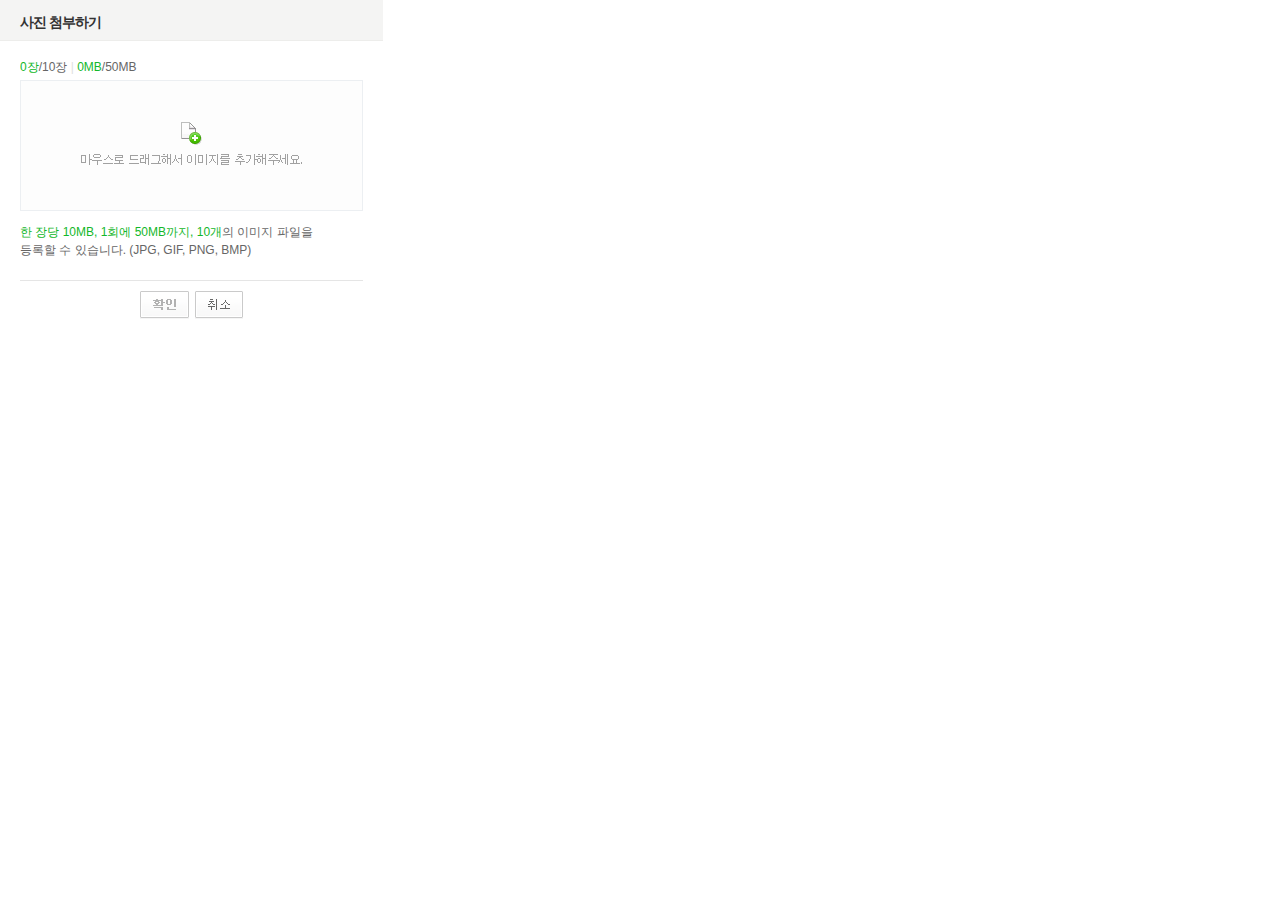
<file: src/main/webapp/SE2/photo_uploader/photo_uploader.html>
<!DOCTYPE HTML PUBLIC "-//W3C//DTD HTML 4.01 Transitional//EN" "http://www.w3.org/TR/html4/loose.dtd">
<html lang="ko">
<head>
<meta http-equiv="Content-Type" content="text/html; charset=utf-8">
<meta http-equiv="Content-Script-Type" content="text/javascript">
<meta http-equiv="Content-Style-Type" content="text/css">
<title>사진 첨부하기 :: SmartEditor2</title>
<style type="text/css">
/* NHN Web Standard 1Team JJS 120106 */ 
/* Common */
body,p,h1,h2,h3,h4,h5,h6,ul,ol,li,dl,dt,dd,table,th,td,form,fieldset,legend,input,textarea,button,select{margin:0;padding:0}
body,input,textarea,select,button,table{font-family:'돋움',Dotum,Helvetica,sans-serif;font-size:12px}
img,fieldset{border:0}
ul,ol{list-style:none}
em,address{font-style:normal}
a{text-decoration:none}
a:hover,a:active,a:focus{text-decoration:underline}

/* Contents */
.blind{visibility:hidden;position:absolute;line-height:0}
#pop_wrap{width:383px}
#pop_header{height:26px;padding:14px 0 0 20px;border-bottom:1px solid #ededeb;background:#f4f4f3}
.pop_container{padding:11px 20px 0}
#pop_footer{margin:21px 20px 0;padding:10px 0 16px;border-top:1px solid #e5e5e5;text-align:center}
h1{color:#333;font-size:14px;letter-spacing:-1px}
.btn_area{word-spacing:2px}
.pop_container .drag_area{overflow:hidden;overflow-y:auto;position:relative;width:341px;height:129px;margin-top:4px;border:1px solid #eceff2}
.pop_container .drag_area .bg{display:block;position:absolute;top:0;left:0;width:341px;height:129px;background:#fdfdfd url(./img/bg_drag_image.png) 0 0 no-repeat}
.pop_container .nobg{background:none}
.pop_container .bar{color:#e0e0e0}
.pop_container .lst_type li{overflow:hidden;position:relative;padding:7px 0 6px 8px;border-bottom:1px solid #f4f4f4;vertical-align:top}
.pop_container :root .lst_type li{padding:6px 0 5px 8px}
.pop_container .lst_type li span{float:left;color:#222}
.pop_container .lst_type li em{float:right;margin-top:1px;padding-right:22px;color:#a1a1a1;font-size:11px}
.pop_container .lst_type li a{position:absolute;top:6px;right:5px}
.pop_container .dsc{margin-top:6px;color:#666;line-height:18px}
.pop_container .dsc_v1{margin-top:12px}
.pop_container .dsc em{color:#13b72a}
.pop_container2{padding:46px 60px 20px}
.pop_container2 .dsc{margin-top:6px;color:#666;line-height:18px}
.pop_container2 .dsc strong{color:#13b72a}
.upload{margin:0 4px 0 0;_margin:0;padding:6px 0 4px 6px;border:solid 1px #d5d5d5;color:#a1a1a1;font-size:12px;border-right-color:#efefef;border-bottom-color:#efefef;length:300px;}
:root  .upload{padding:6px 0 2px 6px;}
</style>
</head>
<body>
<div id="pop_wrap">
	<!-- header -->
    <div id="pop_header">
        <h1>사진 첨부하기</h1>
    </div>
    <!-- //header -->
    <!-- container -->
	
    <!-- [D] HTML5인 경우 pop_container 클래스와 하위 HTML 적용
	    	 그밖의 경우 pop_container2 클래스와 하위 HTML 적용      -->
	<div id="pop_container2" class="pop_container2">
    	<!-- content -->
<!-- 		<form id="editor_upimage" name="editor_upimage" action="FileUploader.php" method="post" enctype="multipart/form-data" onSubmit="return false;"> -->
		<form id="editor_upimage" name="editor_upimage" method="post" enctype="multipart/form-data" onSubmit="return false;">
        <div id="pop_content2">
			<input type="file" class="upload" id="uploadInputBox" name="Filedata">
            <p class="dsc" id="info"><strong>10MB</strong>이하의 이미지 파일만 등록할 수 있습니다.<br>(JPG, GIF, PNG, BMP)</p>
        </div>
		</form>
        <!-- //content -->
    </div>
    <div id="pop_container" class="pop_container" style="display:none;">
    	<!-- content -->
        <div id="pop_content">
	        <p class="dsc"><em id="imageCountTxt">0장</em>/10장 <span class="bar">|</span> <em id="totalSizeTxt">0MB</em>/50MB</p>
        	<!-- [D] 첨부 이미지 여부에 따른 Class 변화 
            	 첨부 이미지가 있는 경우 : em에 "bg" 클래스 적용 //첨부 이미지가 없는 경우 : em에 "nobg" 클래스 적용   -->
				 
            <div class="drag_area" id="drag_area">
				<ul class="lst_type" >
				</ul>
            	<em class="blind">마우스로 드래그해서 이미지를 추가해주세요.</em><span id="guide_text" class="bg"></span>
            </div>
			<div style="display:none;" id="divImageList"></div>
            <p class="dsc dsc_v1"><em>한 장당 10MB, 1회에 50MB까지, 10개</em>의 이미지 파일을<br>등록할 수 있습니다. (JPG, GIF, PNG, BMP)</p>
        </div>
        <!-- //content -->
    </div>

    <!-- //container -->
    <!-- footer -->
    <div id="pop_footer">
	    <div class="btn_area">
            <a href="#"><img src="./img/btn_confirm.png" width="49" height="28" alt="확인" id="btn_confirm"></a>
            <a href="#"><img src="./img/btn_cancel.png" width="48" height="28" alt="취소" id="btn_cancel"></a>
        </div>
    </div>
    <!-- //footer -->
</div>
<script type="text/javascript" src="jindo.min.js" charset="utf-8"></script>
<script type="text/javascript" src="jindo.fileuploader.js" charset="utf-8"></script>
<script type="text/javascript" src="attach_photo.js" charset="utf-8"></script>

</body>
</html>
</file>
<file: src/main/webapp/SE2/css/smart_editor2.css>
@charset "UTF-8";
/* NHN Web Standardization Team (http://html.nhndesign.com/) HHJ 090226 */
/* COMMON */
body,#smart_editor2,#smart_editor2 p,#smart_editor2 h1,#smart_editor2 h2,#smart_editor2 h3,#smart_editor2 h4,#smart_editor2 h5,#smart_editor2 h6,#smart_editor2 ul,#smart_editor2 ol,#smart_editor2 li,#smart_editor2 dl,#smart_editor2 dt,#smart_editor2 dd,#smart_editor2 table,#smart_editor2 th,#smart_editor2 td,#smart_editor2 form,#smart_editor2 fieldset,#smart_editor2 legend,#smart_editor2 input,#smart_editor2 textarea,#smart_editor2 button,#smart_editor2 select{margin:0;padding:0}
#smart_editor2,#smart_editor2 h1,#smart_editor2 h2,#smart_editor2 h3,#smart_editor2 h4,#smart_editor2 h5,#smart_editor2 h6,#smart_editor2 input,#smart_editor2 textarea,#smart_editor2 select,#smart_editor2 table,#smart_editor2 button{font-family:'돋움',Dotum,Helvetica,sans-serif;font-size:12px;color:#666}
#smart_editor2 span,#smart_editor2 em{font-size:12px}
#smart_editor2 em,#smart_editor2 address{font-style:normal}
#smart_editor2 img,#smart_editor2 fieldset{border:0}
#smart_editor2 hr{display:none}
#smart_editor2 ol,#smart_editor2 ul{list-style:none}
#smart_editor2 button{border:0;background:none;font-size:11px;vertical-align:top;cursor:pointer}
#smart_editor2 button span,#smart_editor2 button em{visibility:hidden;overflow:hidden;position:absolute;top:0;font-size:0;line-height:0}
#smart_editor2 legend,#smart_editor2 .blind{visibility:hidden;overflow:hidden;position:absolute;width:0;height:0;font-size:0;line-height:0}
#smart_editor2 .input_ty1{height:14px;margin:0;padding:4px 2px 0 4px;border:1px solid #c7c7c7;font-size:11px;color:#666}
#smart_editor2 a:link,#smart_editor2 a:visited,#smart_editor2 a:active,#smart_editor2 a:focus{color:#666;text-decoration:none}
#smart_editor2 a:hover{color:#666;text-decoration:underline}
/* LAYOUT */
#smart_editor2 .se2_header{margin:10px 0 29px 0}
#smart_editor2 .se2_bi{float:left;width:93px;height:20px;margin:0;padding:0;background:url("../img/ko_KR/btn_set.png?130306") -343px -358px no-repeat;font-size:0;line-height:0;text-indent:-10000px;vertical-align:middle}
#smart_editor2 .se2_allhelp{display:inline-block;width:18px;height:18px;padding:0;background:url("../img/ko_KR/btn_set.png?130306") -437px -358px no-repeat;font-size:0;line-height:0;text-indent:-10000px;vertical-align:middle}
#smart_editor2 #smart_editor2_content{border:1px solid #b5b5b5}
#smart_editor2 .se2_tool{overflow:visible;position:relative;z-index:25}
/* EDITINGAREA */
#smart_editor2 .se2_input_area{position:relative;z-index:22;height:400px;margin:0;padding:0;*zoom:1}
#smart_editor2 .se2_input_wysiwyg,#smart_editor2 .se2_input_syntax{display:block;overflow:auto;width:100%;height:100%;margin:0;*margin:-1px 0 0 0;border:0}
/* EDITINGMODE */
#smart_editor2 .se2_conversion_mode{position:relative;height:15px;padding-top:1px;border-top:1px solid #b5b5b5;background:url("../img/icon_set.gif") 0 -896px repeat-x}
#smart_editor2 .se2_inputarea_controller{display:block;clear:both;position:relative;width:100%;height:15px;text-align:center;cursor:n-resize}
#smart_editor2 .se2_inputarea_controller span,#smart_editor2 .controller_on span{background:url("../img/ico_extend.png") no-repeat}
#smart_editor2 .se2_inputarea_controller span{position:static;display:inline-block;visibility:visible;overflow:hidden;height:15px;padding-left:11px;background-position:0 2px;color:#888;font-size:11px;letter-spacing:-1px;line-height:16px;white-space:nowrap}
* + html #smart_editor2 .se2_inputarea_controller span{line-height:14px}
#smart_editor2 .controller_on span{background-position:0 -21px;color:#249c04}
#smart_editor2 .ly_controller{display:block;position:absolute;bottom:2px;left:50%;width:287px;margin-left:-148px;padding:8px 0 7px 9px;border:1px solid #827f7c;background:#fffdef}
#smart_editor2 .ly_controller p{color:#666;font-size:11px;letter-spacing:-1px;line-height:11px}
#smart_editor2 .ly_controller .bt_clse,#smart_editor2 .ly_controller .ic_arr{position:absolute;background:url("../img/ico_extend.png") no-repeat}
#smart_editor2 .ly_controller .bt_clse{top:5px;right:4px;width:14px;height:15px;background-position:1px -43px}
#smart_editor2 .ly_controller .ic_arr{top:25px;left:50%;width:10px;height:6px;margin-left:-5px;background-position:0 -65px}
#smart_editor2 .se2_converter{float:left;position:absolute;top:-1px;right:3px;z-index:20}
#smart_editor2 .se2_converter li{float:left}
#smart_editor2 .se2_converter .se2_to_editor{width:59px;height:15px;background:url("../img/ko_KR/btn_set.png?130306") 0 -85px no-repeat;vertical-align:top}
#smart_editor2 .se2_converter .se2_to_html{width:59px;height:15px;background:url("../img/ko_KR/btn_set.png?130306") -59px -70px no-repeat;vertical-align:top}
#smart_editor2 .se2_converter .se2_to_text{width:60px;height:15px;background:url("../img/ko_KR/btn_set.png?130306") -417px -466px no-repeat;vertical-align:top}
#smart_editor2 .se2_converter .active .se2_to_editor{width:59px;height:15px;background:url("../img/ko_KR/btn_set.png?130306") 0 -70px no-repeat;vertical-align:top}
#smart_editor2 .se2_converter .active .se2_to_html{width:59px;height:15px;background:url("../img/ko_KR/btn_set.png?130306") -59px -85px no-repeat;vertical-align:top}
#smart_editor2 .se2_converter .active .se2_to_text{width:60px;height:15px;background:url("../img/ko_KR/btn_set.png?130306") -417px -481px no-repeat;vertical-align:top}
/* EDITINGAREA_HTMLSRC */
#smart_editor2 .off .ico_btn,#smart_editor2 .off .se2_more,#smart_editor2 .off .se2_more2,#smart_editor2 .off .se2_font_family,#smart_editor2 .off .se2_font_size,#smart_editor2 .off .se2_bold,#smart_editor2 .off .se2_underline,#smart_editor2 .off .se2_italic,#smart_editor2 .off .se2_tdel,#smart_editor2 .off .se2_fcolor,#smart_editor2 .off .se2_fcolor_more,#smart_editor2 .off .se2_bgcolor,#smart_editor2 .off .se2_bgcolor_more,#smart_editor2 .off .se2_left,#smart_editor2 .off .se2_center,#smart_editor2 .off .se2_right,#smart_editor2 .off .se2_justify,#smart_editor2 .off .se2_ol,#smart_editor2 .off .se2_ul,#smart_editor2 .off .se2_indent,#smart_editor2 .off .se2_outdent,#smart_editor2 .off .se2_lineheight,#smart_editor2 .off .se2_del_style,#smart_editor2 .off .se2_blockquote,#smart_editor2 .off .se2_summary,#smart_editor2 .off .se2_footnote,#smart_editor2 .off .se2_url,#smart_editor2 .off .se2_emoticon,#smart_editor2 .off .se2_character,#smart_editor2 .off .se2_table,#smart_editor2 .off .se2_find,#smart_editor2 .off .se2_spelling,#smart_editor2 .off .se2_sup,#smart_editor2 .off .se2_sub,#smart_editor2 .off .se2_text_tool_more,#smart_editor2 .off .se2_new,#smart_editor2 .off .selected_color,#smart_editor2 .off .se2_lineSticker{-ms-filter:alpha(opacity=50);opacity:.5;cursor:default;filter:alpha(opacity=50)}
/* LAYER */
#smart_editor2 .se2_text_tool .se2_layer{display:none;float:left;position:absolute;top:20px;left:0;z-index:50;margin:0;padding:0;border:1px solid #bcbbbb;background:#fafafa}
#smart_editor2 .se2_text_tool li.active{z-index:50}
#smart_editor2 .se2_text_tool .active .se2_layer{display:block}
#smart_editor2 .se2_text_tool .active li .se2_layer{display:none}
#smart_editor2 .se2_text_tool .active .active .se2_layer{display:block}
#smart_editor2 .se2_text_tool .se2_layer .se2_in_layer{float:left;margin:0;padding:0;border:1px solid #fff;background:#fafafa}
/* TEXT_TOOLBAR */
#smart_editor2 .se2_text_tool{position:relative;clear:both;z-index:30;padding:4px 0 4px 3px;background:#f4f4f4 url("../img/bg_text_tool.gif") 0 0 repeat-x;border-bottom:1px solid #b5b5b5;*zoom:1}
#smart_editor2 .se2_text_tool:after{content:"";display:block;clear:both}
#smart_editor2 .se2_text_tool ul{float:left;display:inline;margin-right:3px;padding-left:1px;white-space:nowrap}
#smart_editor2 .se2_text_tool li{_display:inline;float:left;position:relative;z-index:30}
#smart_editor2 .se2_text_tool button,#smart_editor2 .se2_multy .se2_icon{width:21px;height:21px;background:url("../img/ko_KR/text_tool_set.png?140317") no-repeat;vertical-align:top}
#smart_editor2 .se2_text_tool .se2_font_type{position:relative}
#smart_editor2 .se2_text_tool .se2_font_type li{margin-left:3px}
#smart_editor2 .se2_text_tool .se2_font_type button{text-align:left}
#smart_editor2 .se2_text_tool .se2_font_type button.se2_font_family span,#smart_editor2 .se2_text_tool .se2_font_type button.se2_font_size span{display:inline-block;visibility:visible;position:static;width:52px;height:20px;padding:0 0 0 6px;font-size:12px;line-height:20px;*line-height:22px;color:#333;*zoom:1}
#smart_editor2 .se2_text_tool .se2_multy{position:absolute;top:0;right:0;padding-left:0;margin-right:0;white-space:nowrap;border-left:1px solid #e0dedf}
#smart_editor2 .se2_text_tool .se2_multy .se2_mn{float:left;white-space:nowrap}
#smart_editor2 .se2_text_tool .se2_multy button{background-image:none;width:47px}
#smart_editor2 .se2_text_tool .se2_multy .se2_icon{display:inline-block;visibility:visible;overflow:visible;position:static;width:16px;height:29px;margin:-1px 2px 0 -1px;background-position:0 -132px;line-height:30px;vertical-align:top}
#smart_editor2 .se2_text_tool .se2_multy button,#smart_editor2 .se2_text_tool .se2_multy button span{height:29px;line-height:29px}
#smart_editor2 .se2_text_tool .se2_map .se2_icon{background-position:-29px -132px}
#smart_editor2 .se2_text_tool button span.se2_mntxt{display:inline-block;visibility:visible;overflow:visible;_overflow-y:hidden;position:relative;*margin-right:-1px;width:auto;height:29px;font-weight:normal;font-size:11px;line-height:30px;*line-height:29px;_line-height:30px;color:#444;letter-spacing:-1px;vertical-align:top}
#smart_editor2 .se2_text_tool .se2_multy .se2_photo{margin-right:1px}
#smart_editor2 .se2_text_tool .se2_multy .hover .ico_btn{background:#e8e8e8}
#smart_editor2 .se2_text_tool .se2_multy .se2_mn.hover{background:#e0dedf}
/* TEXT_TOOLBAR : ROUNDING */
#smart_editor2 ul li.first_child button span.tool_bg,#smart_editor2 ul li.last_child button span.tool_bg,#smart_editor2 ul li.single_child button span.tool_bg{visibility:visible;height:21px}
#smart_editor2 ul li.first_child button span.tool_bg{left:-1px;width:3px;background:url("../img/bg_button_left.gif?20121228") no-repeat}
#smart_editor2 ul li.last_child button span.tool_bg{right:0px;_right:-1px;width:2px;background:url("../img/bg_button_right.gif") no-repeat}
#smart_editor2 ul li.single_child{padding-right:1px}
#smart_editor2 ul li.single_child button span.tool_bg{left:0;background:url("../img/bg_button.gif?20121228") no-repeat;width:22px}
#smart_editor2 div.se2_text_tool ul li.hover button span.tool_bg{background-position:0 -21px}
#smart_editor2 div.se2_text_tool ul li.active button span.tool_bg,#smart_editor2 div.se2_text_tool ul li.active li.active button span.tool_bg{background-position:0 -42px}
#smart_editor2 div.se2_text_tool ul li.active li button span.tool_bg{background-position:0 0}
/* TEXT_TOOLBAR : SUB_MENU */
#smart_editor2 .se2_sub_text_tool{display:none;position:absolute;top:20px;left:0;z-index:40;width:auto;height:29px;padding:0 4px 0 0;border:1px solid #b5b5b5;border-top:1px solid #9a9a9a;background:#f4f4f4}
#smart_editor2 .active .se2_sub_text_tool{display:block}
#smart_editor2 .se2_sub_text_tool ul{float:left;height:25px;margin:0;padding:4px 0 0 4px}
/* TEXT_TOOLBAR : SUB_MENU_SIZE */
#smart_editor2 .se2_sub_step1{width:88px}
#smart_editor2 .se2_sub_step2{width:199px}
#smart_editor2 .se2_sub_step2_1{width:178px}
/* TEXT_TOOLBAR : BUTTON */
#smart_editor2 .se2_text_tool .se2_font_family{width:70px;height:21px;background-position:0 -10px}
#smart_editor2 .se2_text_tool .hover .se2_font_family{background-position:0 -72px}
#smart_editor2 .se2_text_tool .active .se2_font_family{background-position:0 -103px}
#smart_editor2 .se2_text_tool .se2_font_size{width:45px;height:21px;background-position:-70px -10px}
#smart_editor2 .se2_text_tool .hover .se2_font_size{background-position:-70px -72px}
#smart_editor2 .se2_text_tool .active .se2_font_size{background-position:-70px -103px}
#smart_editor2 .se2_text_tool .se2_bold{background-position:-115px -10px}
#smart_editor2 .se2_text_tool .hover .se2_bold{background-position:-115px -72px}
#smart_editor2 .se2_text_tool .active .se2_bold{background-position:-115px -103px}
#smart_editor2 .se2_text_tool .se2_underline{background-position:-136px -10px}
#smart_editor2 .se2_text_tool .hover .se2_underline{background-position:-136px -72px}
#smart_editor2 .se2_text_tool .active .se2_underline{background-position:-136px -103px}
#smart_editor2 .se2_text_tool .se2_italic{background-position:-157px -10px}
#smart_editor2 .se2_text_tool .hover .se2_italic{background-position:-157px -72px}
#smart_editor2 .se2_text_tool .active .se2_italic{background-position:-157px -103px}
#smart_editor2 .se2_text_tool .se2_tdel{background-position:-178px -10px}
#smart_editor2 .se2_text_tool .hover .se2_tdel{background-position:-178px -72px}
#smart_editor2 .se2_text_tool .active .se2_tdel{background-position:-178px -103px}
#smart_editor2 .se2_text_tool .se2_fcolor{position:relative;background-position:-199px -10px}
#smart_editor2 .se2_text_tool .hover .se2_fcolor{background-position:-199px -72px}
#smart_editor2 .se2_text_tool .active .se2_fcolor{background-position:-199px -103px}
#smart_editor2 .se2_text_tool .se2_fcolor_more{background-position:-220px -10px;width:10px}
#smart_editor2 .se2_text_tool .hover .se2_fcolor_more{background-position:-220px -72px}
#smart_editor2 .se2_text_tool .active .se2_fcolor_more{background-position:-220px -103px}
#smart_editor2 .se2_text_tool .selected_color{position:absolute;top:14px;left:5px;width:11px;height:3px;font-size:0}
#smart_editor2 .se2_text_tool .se2_ol,#smart_editor2 .se2_text_tool .active .se2_sub_text_tool .se2_ol{background-position:-345px -10px}
#smart_editor2 .se2_text_tool .se2_ul,#smart_editor2 .se2_text_tool .active .se2_sub_text_tool .se2_ul{background-position:-366px -10px}
#smart_editor2 .se2_text_tool .hover .se2_ol,#smart_editor2 .se2_text_tool .active .se2_sub_text_tool .hover .se2_ol{background-position:-345px -72px}
#smart_editor2 .se2_text_tool .hover .se2_ul,#smart_editor2 .se2_text_tool .active .se2_sub_text_tool .hover .se2_ul{background-position:-366px -72px}
#smart_editor2 .se2_text_tool .active .se2_ol,#smart_editor2 .se2_text_tool .active .active .se2_ol{background-position:-345px -103px}
#smart_editor2 .se2_text_tool .active .se2_ul,#smart_editor2 .se2_text_tool .active .active .se2_ul{background-position:-366px -103px}
#smart_editor2 .se2_text_tool .se2_indent,#smart_editor2 .se2_text_tool .active .se2_sub_text_tool .se2_indent{background-position:-408px -10px}
#smart_editor2 .se2_text_tool .se2_outdent,#smart_editor2 .se2_text_tool .active .se2_sub_text_tool .se2_outdent{background-position:-387px -10px}
#smart_editor2 .se2_text_tool .hover .se2_indent,#smart_editor2 .se2_text_tool .active .se2_sub_text_tool .hover .se2_indent{background-position:-408px -72px}
#smart_editor2 .se2_text_tool .hover .se2_outdent,#smart_editor2 .se2_text_tool .active .se2_sub_text_tool .hover .se2_outdent{background-position:-387px -72px}
#smart_editor2 .se2_text_tool .active .se2_indent,#smart_editor2 .se2_text_tool .active .active .se2_indent{background-position:-408px -103px}
#smart_editor2 .se2_text_tool .active .se2_outdent,#smart_editor2 .se2_text_tool .active .active .se2_outdent{background-position:-387px -103px}
#smart_editor2 .se2_text_tool .se2_lineheight{background-position:-429px -10px}
#smart_editor2 .se2_text_tool .hover .se2_lineheight{background-position:-429px -72px}
#smart_editor2 .se2_text_tool .active .se2_lineheight{background-position:-429px -103px}
#smart_editor2 .se2_text_tool .se2_url{background-position:-513px -10px}
#smart_editor2 .se2_text_tool .hover .se2_url{background-position:-513px -72px}
#smart_editor2 .se2_text_tool .active .se2_url{background-position:-513px -103px}
#smart_editor2 .se2_text_tool .se2_bgcolor{position:relative;background-position:-230px -10px}
#smart_editor2 .se2_text_tool .hover .se2_bgcolor{background-position:-230px -72px}
#smart_editor2 .se2_text_tool .active .se2_bgcolor{background-position:-230px -103px}
#smart_editor2 .se2_text_tool .se2_bgcolor_more{background-position:-251px -10px;width:10px}
#smart_editor2 .se2_text_tool .hover .se2_bgcolor_more{background-position:-251px -72px}
#smart_editor2 .se2_text_tool .active .se2_bgcolor_more{background-position:-251px -103px}
#smart_editor2 .se2_text_tool .se2_left{background-position:-261px -10px}
#smart_editor2 .se2_text_tool .hover .se2_left{background-position:-261px -72px}
#smart_editor2 .se2_text_tool .active .se2_left{background-position:-261px -103px}
#smart_editor2 .se2_text_tool .se2_center{background-position:-282px -10px}
#smart_editor2 .se2_text_tool .hover .se2_center{background-position:-282px -72px}
#smart_editor2 .se2_text_tool .active .se2_center{background-position:-282px -103px}
#smart_editor2 .se2_text_tool .se2_right{background-position:-303px -10px}
#smart_editor2 .se2_text_tool .hover .se2_right{background-position:-303px -72px}
#smart_editor2 .se2_text_tool .active .se2_right{background-position:-303px -103px}
#smart_editor2 .se2_text_tool .se2_justify{background-position:-324px -10px}
#smart_editor2 .se2_text_tool .hover .se2_justify{background-position:-324px -72px}
#smart_editor2 .se2_text_tool .active .se2_justify{background-position:-324px -103px}
#smart_editor2 .se2_text_tool .se2_blockquote{background-position:-471px -10px}
#smart_editor2 .se2_text_tool .hover .se2_blockquote{background-position:-471px -72px}
#smart_editor2 .se2_text_tool .active .se2_blockquote{background-position:-471px -103px}
#smart_editor2 .se2_text_tool .se2_character{background-position:-555px -10px}
#smart_editor2 .se2_text_tool .hover .se2_character{background-position:-555px -72px}
#smart_editor2 .se2_text_tool .active .se2_character{background-position:-555px -103px}
#smart_editor2 .se2_text_tool .se2_table{background-position:-576px -10px}
#smart_editor2 .se2_text_tool .hover .se2_table{background-position:-576px -72px}
#smart_editor2 .se2_text_tool .active .se2_table{background-position:-576px -103px}
#smart_editor2 .se2_text_tool .se2_find{background-position:-597px -10px}
#smart_editor2 .se2_text_tool .hover .se2_find{background-position:-597px -72px}
#smart_editor2 .se2_text_tool .active .se2_find{background-position:-597px -103px}
#smart_editor2 .se2_text_tool .se2_sup{background-position:-660px -10px}
#smart_editor2 .se2_text_tool .hover .se2_sup{background-position:-660px -72px}
#smart_editor2 .se2_text_tool .active .se2_sup{background-position:-660px -103px}
#smart_editor2 .se2_text_tool .se2_sub{background-position:-681px -10px}
#smart_editor2 .se2_text_tool .hover .se2_sub{background-position:-681px -72px}
#smart_editor2 .se2_text_tool .active .se2_sub{background-position:-681px -103px}
#smart_editor2 .se2_text_tool .se2_text_tool_more{background-position:0 -41px;width:13px}
#smart_editor2 .se2_text_tool .se2_text_tool_more span.tool_bg{background:none}
#smart_editor2 .se2_text_tool .hover .se2_text_tool_more{background-position:-13px -41px}
#smart_editor2 .se2_text_tool .active .se2_text_tool_more{background-position:-26px -41px}
</file>
